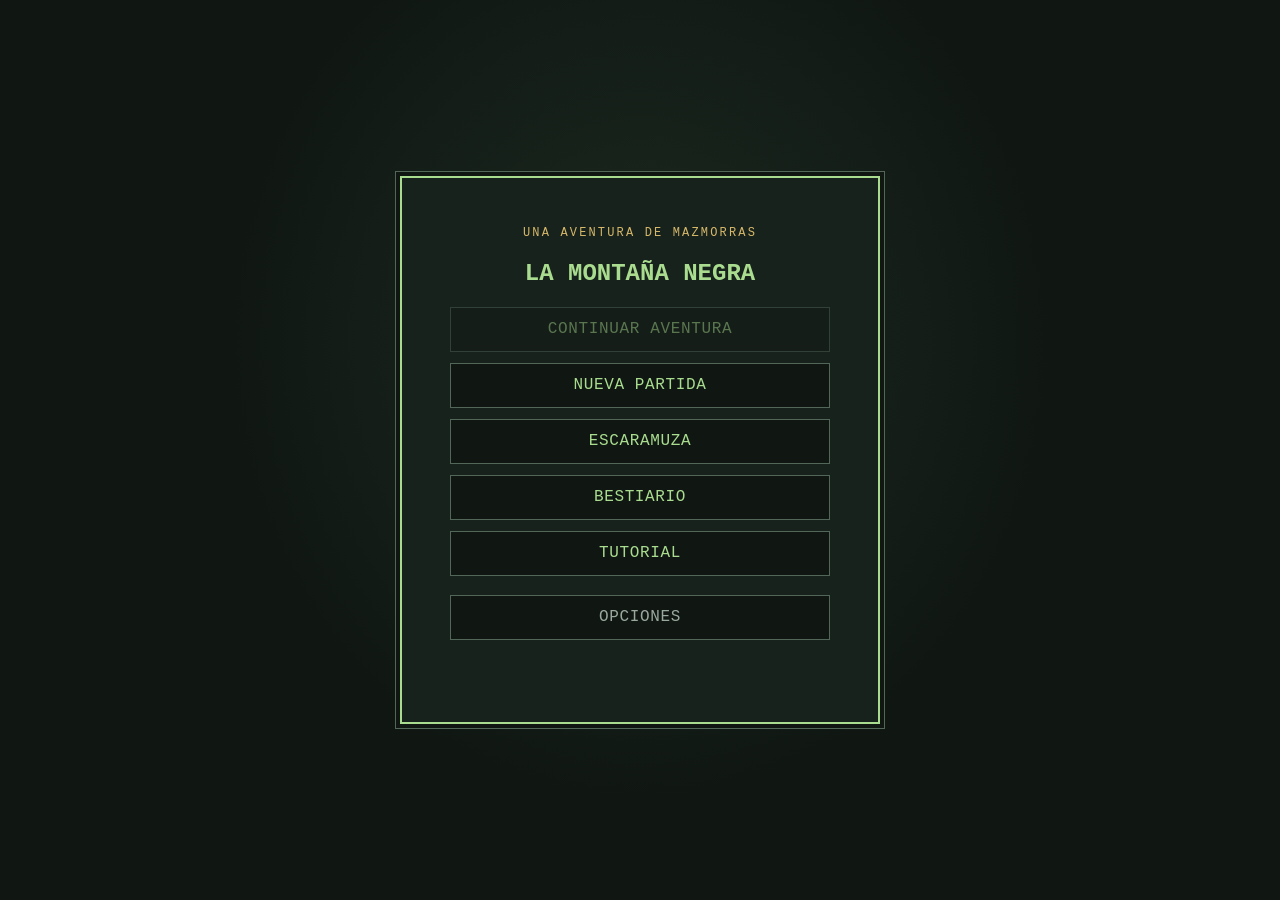
<file: juego/index.html>
<!doctype html>
<html lang="es">
  <head>
    <meta charset="utf-8">
    <meta name="viewport" content="width=device-width, initial-scale=1">
    <meta name="theme-color" content="#101713">
    <title>Juego</title>
    <link rel="stylesheet" href="styles.css">
  </head>
  <body>
    <main class="main-menu-screen" id="main-menu-screen" aria-labelledby="main-menu-title">
      <section class="main-menu-panel">
        <p class="main-menu-eyebrow">Una aventura de mazmorras</p>
        <h2 id="main-menu-title">LA MONTAÑA NEGRA</h2>
        <!--<p class="main-menu-subtitle">El destino del grupo está en tus manos.</p>-->
        <nav class="main-menu-options" aria-label="Menú principal">
          <button class="main-menu-button" type="button" data-menu-action="continue" disabled>Continuar aventura</button>
          <button class="main-menu-button" type="button" data-menu-action="new">Nueva partida</button>
          <button class="main-menu-button" type="button" data-menu-action="skirmish">Escaramuza</button>
          <button class="main-menu-button" type="button" data-menu-action="bestiary">Bestiario</button>
          <button class="main-menu-button" type="button" data-menu-action="tutorial">Tutorial</button>
          <button class="main-menu-button main-menu-button-secondary" type="button" data-menu-action="options">Opciones</button>
        </nav>
        <p class="main-menu-status" aria-live="polite"></p>
      </section>
    </main>

    <main class="bestiary-screen" id="bestiary-screen" aria-labelledby="bestiary-title" hidden>
      <section class="bestiary-page">
        <header class="bestiary-header">
          <p class="main-menu-eyebrow">Guía de criaturas y aventureros</p>
          <h1 id="bestiary-title">Bestiario</h1>
        </header>
        <div class="bestiary-list"></div>
        <button class="main-menu-button bestiary-back" type="button">Volver al menú</button>
      </section>
    </main>

    <dialog class="character-story-dialog" aria-labelledby="character-story-title">
      <header class="character-story-header">
        <div>
          <p class="character-story-eyebrow">Crónicas de los elegidos</p>
          <h2 id="character-story-title"></h2>
        </div>
        <button class="character-story-close" type="button" aria-label="Cerrar trasfondo">&times;</button>
      </header>
      <article class="character-story-content"></article>
    </dialog>

    <dialog class="adventure-intro-dialog" aria-label="Introducción a la mazmorra">
      <img class="adventure-intro-image" alt="" hidden>
      <p class="adventure-intro-description"></p>
      <button class="adventure-enter" type="button">Entrar en la mazmorra</button>
    </dialog>

    <dialog class="story-mode-dialog story-notice-dialog" aria-labelledby="story-mode-title">
      <p class="story-mode-eyebrow">Crónicas de la Montaña Negra</p>
      <h2 id="story-mode-title"></h2>
      <img class="story-mode-image" alt="" hidden>
      <p class="story-mode-text"></p>
      <p class="story-mode-page" aria-live="polite"></p>
      <nav class="story-mode-controls" aria-label="Páginas de la historia">
        <button class="story-mode-previous" type="button">Anterior</button>
        <button class="story-mode-next" type="button">Siguiente</button>
        <button class="story-mode-close" type="button">Volver al menú</button>
      </nav>
    </dialog>

    <dialog class="tutorial-dialog" aria-labelledby="tutorial-title">
      <header class="tutorial-header">
        <div>
          <p class="main-menu-eyebrow">Manual del aventurero</p>
          <h2 id="tutorial-title">Tutorial</h2>
        </div>
        <button class="tutorial-close-icon" type="button" aria-label="Cerrar tutorial">&times;</button>
      </header>
      <article class="tutorial-content">
        <section>
          <h3>Movimiento</h3>
          <p>Usa las flechas del panel o las teclas de dirección para mover al grupo por los pasillos. Cada casilla recorrida consume una ración. Si no queda comida, cada aliado vivo pierde 10 puntos de poder por paso.</p>
          <p>El mapa se descubre mientras avanzas. Al encontrar un punto de interés, el grupo se detiene y muestra un aviso antes de permitirte continuar.</p>
        </section>
        <section>
          <h3>Combate</h3>
          <p>Al encontrar enemigos puedes comenzar el combate o huir cuando esa opción esté disponible. El orden de la formación determina quién está al frente. Las armas tienen alcances distintos: si un aliado no alcanza a ningún enemigo, tendrá que pasar el turno o usar otra acción disponible.</p>
          <p>Los ataques pueden fallar. Cada aliado obtiene puntos de acción segun su agilidad: ataque basico 2 PA, dirigido 3, area 4, cubrirse 1 y cambiar equipo 2. Puedes hacer varias acciones antes de terminar el turno; el poder sigue siendo un recurso aparte para las habilidades y recupera 3 puntos al comenzar cada turno.</p>
          <p>Si te cubres y terminas el turno con PA sobrantes, contraatacas con un golpe basico al primer enemigo que te acierte. Algunos ataques reducen el poder enemigo; los perfiles con absorcionPoder recuperan parte del poder drenado.</p>
          <p>Algunas habilidades tambien pueden curar, danar atributos o aplicar efectos como veneno, quemadura y paralisis.</p>
        </section>
        <section>
          <h3>Formación</h3>
          <p>Usa las flechas a los lados del nombre para cambiar el orden del grupo fuera del combate. La posición afecta las bonificaciones grupales y quién queda expuesto en primera línea. Los aliados caídos quedan fuera de combate y no actúan.</p>
        </section>
        <section>
          <h3>Botín y equipo</h3>
          <p>Al derrotar enemigos, el grupo recibe una ración por cada enemigo derrotado. El equipo que aparezca como botín se puede enviar al inventario desde el panel de encuentro. Los cofres pueden contener objetos, monedas y raciones.</p>
          <p>Desde el inventario puedes equipar armas, armaduras y objetos especiales. Las armas y armaduras usadas en combate pierden eficacia con el tiempo; compara su estado antes de cambiar el equipo.</p>
        </section>
        <section>
          <h3>Exploración automática</h3>
          <p>Actívala en Opciones para que el grupo busque el punto de interés pendiente más cercano por un camino transitable. La marcha se detiene al encontrar un POI para que decidas qué hacer. El combate automático se configura por separado.</p>
        </section>
        <section>
          <h3>Escaramuza e historia</h3>
          <p>Escaramuza es una expedición roguelike: escala enemigos y encuentros al avanzar, coloca un jefe cada dos niveles y conserva cofres y trampas. No incluye POI narrativos ni vendedores aleatorios.</p>
          <p>Historia usa mapas diseñados a mano y POI colocados en coordenadas fijas para contar escenas con imágenes y texto. Los encuentros normales siguen apareciendo aleatoriamente.</p>
        </section>
      </article>
      <footer class="tutorial-footer">
        <button class="tutorial-close" type="button">Volver al menú</button>
      </footer>
    </dialog>

    <dialog class="adventure-intro-dialog level-transition-dialog" aria-label="Nivel 2">
      <button class="adventure-enter level-transition-close" type="button">Cerrar</button>
    </dialog>

    <div class="game-view" id="game-view" hidden>
      <header class="game-topbar">
        <button
          class="game-menu-toggle"
          type="button"
          aria-label="Abrir menú de juego"
          aria-expanded="false"
          aria-controls="game-menu-panel"
        >
          <span></span><span></span><span></span>
        </button>
        <p class="game-topbar-title">Aventura</p>
        <div class="game-topbar-resources" aria-label="Recursos del grupo">
          <p class="inventory-currency" aria-live="polite">Monedas: 0 &#129689;</p>
          <p class="inventory-provisions" aria-live="polite">Raciones: 0</p>
          <p class="inventory-fatigue" aria-live="polite">Fatiga: 0/6</p>
        </div>
        <nav class="game-menu-panel" id="game-menu-panel" aria-label="Menú de juego" hidden>
          <button class="game-menu-return" type="button">Salir al menú principal</button>
        </nav>
      </header>
    <main class="game-screen" aria-label="Interfaz del juego">
      <aside class="interface-column interface-column-left" aria-label="Inventario compartido del grupo">
        <button class="inventory-rest" type="button" disabled>Descansar</button>
        <ol class="inventory-grid" aria-label="Espacios del inventario"></ol>
      </aside>
      <section class="interface-center" aria-label="Área principal del juego">
        <section class="scene-panel" aria-label="Escena del juego y futuros encuentros">
          <figure class="exploration-scene" hidden>
            <img class="exploration-scene-image" alt="">
          </figure>
          <div class="encounter-enemies" role="list" aria-label="Enemigos del encuentro" hidden></div>
        </section>
        <section class="event-panel" aria-label="Mensajes del juego">
          <div class="event-log" role="log" aria-live="polite" aria-relevant="additions text">
            <p class="event-log-placeholder">Los acontecimientos del juego aparecerán aquí.</p>
          </div>
        </section>
      </section>
      <aside class="interface-column interface-column-right" aria-label="Mapa y controles de movimiento">
        <section class="map-panel" aria-label="Mapa de la mazmorra">
          <h2 class="map-panel-title">Mapa</h2>
          <div class="map-display" aria-label="Mapa de la mazmorra" aria-live="polite"></div>
        </section>
        <nav class="movement-panel" aria-label="Controles de dirección">
          <button class="direction-button direction-up" data-direction="up" type="button" aria-label="Mover al norte" title="Mover al norte" disabled>&#x2191;</button>
          <button class="direction-button direction-left" data-direction="left" type="button" aria-label="Mover al oeste" title="Mover al oeste" disabled>&#x2190;</button>
          <button class="direction-button direction-down" data-direction="down" type="button" aria-label="Mover al sur" title="Mover al sur" disabled>&#x2193;</button>
          <button class="direction-button direction-right" data-direction="right" type="button" aria-label="Mover al este" title="Mover al este" disabled>&#x2192;</button>
        </nav>
      </aside>
    </main>

    <section class="player-bar" aria-label="Pantalla de grupo">
      <article class="player-card" data-character-id="caballero-maldito" aria-roledescription="tarjeta de aliado">
        <div class="player-card-header">
          <div class="player-card-name-row"><h2 class="character-open">Caballero</h2></div>
        </div>
        <div class="player-card-resources" aria-label="Recursos del personaje"></div>
        <div class="player-card-progression" role="progressbar" aria-valuemin="0" aria-valuenow="0" aria-valuemax="100">
          <span class="player-experience-label"></span>
          <span class="player-experience-track"><span class="player-experience-fill"></span></span>
        </div>
        <div class="player-equipment" aria-label="Equipo equipado">
          <button class="player-equipment-slot" type="button" data-equipment-slot="armadura" aria-label="Espacio de armadura vacío" title="Armadura" disabled></button>
          <button class="player-equipment-slot" type="button" data-equipment-slot="arma" aria-label="Espacio de arma vacío" title="Arma" disabled></button>
          <button class="player-equipment-slot" type="button" data-equipment-slot="especial" aria-label="Espacio de ítem especial vacío" title="Ítem especial" disabled></button>
        </div>
      </article>
      <article class="player-card" data-character-id="bruja" aria-roledescription="tarjeta de aliado">
        <div class="player-card-header">
          <div class="player-card-name-row"><h2 class="character-open">Bruja</h2></div>
        </div>
        <div class="player-card-resources" aria-label="Recursos del personaje"></div>
        <div class="player-card-progression" role="progressbar" aria-valuemin="0" aria-valuenow="0" aria-valuemax="100">
          <span class="player-experience-label"></span>
          <span class="player-experience-track"><span class="player-experience-fill"></span></span>
        </div>
        <div class="player-equipment" aria-label="Equipo equipado">
          <button class="player-equipment-slot" type="button" data-equipment-slot="armadura" aria-label="Espacio de armadura vacío" title="Armadura" disabled></button>
          <button class="player-equipment-slot" type="button" data-equipment-slot="arma" aria-label="Espacio de arma vacío" title="Arma" disabled></button>
          <button class="player-equipment-slot" type="button" data-equipment-slot="especial" aria-label="Espacio de ítem especial vacío" title="Ítem especial" disabled></button>
        </div>
      </article>
      <article class="player-card" data-character-id="sacerdote-condenado" aria-roledescription="tarjeta de aliado">
        <div class="player-card-header">
          <div class="player-card-name-row"><h2 class="character-open">Sacerdote</h2></div>
        </div>
        <div class="player-card-resources" aria-label="Recursos del personaje"></div>
        <div class="player-card-progression" role="progressbar" aria-valuemin="0" aria-valuenow="0" aria-valuemax="100">
          <span class="player-experience-label"></span>
          <span class="player-experience-track"><span class="player-experience-fill"></span></span>
        </div>
        <div class="player-equipment" aria-label="Equipo equipado">
          <button class="player-equipment-slot" type="button" data-equipment-slot="armadura" aria-label="Espacio de armadura vacío" title="Armadura" disabled></button>
          <button class="player-equipment-slot" type="button" data-equipment-slot="arma" aria-label="Espacio de arma vacío" title="Arma" disabled></button>
          <button class="player-equipment-slot" type="button" data-equipment-slot="especial" aria-label="Espacio de ítem especial vacío" title="Ítem especial" disabled></button>
        </div>
      </article>
      <article class="player-card" data-character-id="asesino" aria-roledescription="tarjeta de aliado">
        <div class="player-card-header">
          <div class="player-card-name-row"><h2 class="character-open">Asesino</h2></div>
        </div>
        <div class="player-card-resources" aria-label="Recursos del personaje"></div>
        <div class="player-card-progression" role="progressbar" aria-valuemin="0" aria-valuenow="0" aria-valuemax="100">
          <span class="player-experience-label"></span>
          <span class="player-experience-track"><span class="player-experience-fill"></span></span>
        </div>
        <div class="player-equipment" aria-label="Equipo equipado">
          <button class="player-equipment-slot" type="button" data-equipment-slot="armadura" aria-label="Espacio de armadura vacío" title="Armadura" disabled></button>
          <button class="player-equipment-slot" type="button" data-equipment-slot="arma" aria-label="Espacio de arma vacío" title="Arma" disabled></button>
          <button class="player-equipment-slot" type="button" data-equipment-slot="especial" aria-label="Espacio de ítem especial vacío" title="Ítem especial" disabled></button>
        </div>
      </article>
    </section>
    </div>

    <dialog class="character-dialog" aria-labelledby="character-dialog-title">
      <div class="character-dialog-header">
        <div>
          <p class="character-dialog-eyebrow">Ficha de personaje</p>
          <img class="dialog-portrait" alt="">
          <button class="character-story-open" type="button">Historia</button>
          <h2 id="character-dialog-title"></h2>
          <p class="character-meta"></p>
        </div>
        <button class="dialog-close" type="button" aria-label="Cerrar ficha">&times;</button>
      </div>
      <p class="provisional-note">Los porcentajes y cantidades de las habilidades quedan pendientes de definir.</p>

      <section class="dialog-section" aria-labelledby="character-resources-title">
        <h3 id="character-resources-title">Recursos</h3>
        <dl class="character-resources">
          <div><dt>Vida</dt><dd data-resource="vida">Por definir</dd></div>
          <div><dt>Cordura</dt><dd data-resource="cordura">Por definir</dd></div>
          <div><dt>Poder</dt><dd data-resource="poder">Por definir</dd></div>
        </dl>
      </section>

      <section class="dialog-section" aria-labelledby="character-attributes-title">
        <h3 id="character-attributes-title">Atributos</h3>
        <p class="skill-points">Los atributos mejoran mediante el equipo.</p>
        <ul class="attribute-list"></ul>
      </section>

      <section class="dialog-section" aria-labelledby="character-equipment-title">
        <h3 id="character-equipment-title">Equipo</h3>
        <dl class="equipment-list">
          <div><dt>Arma</dt><dd data-equipment="arma">Sin equipo</dd></div>
          <div><dt>Armadura</dt><dd data-equipment="armadura">Sin equipo</dd></div>
          <div><dt>Ítem especial</dt><dd data-equipment="especial">Sin equipo</dd></div>
        </dl>
      </section>

      <section class="dialog-section" aria-labelledby="character-passive-title">
        <h3 id="character-passive-title">Pasiva</h3>
        <p class="character-passive"></p>
      </section>

      <section class="dialog-section" aria-labelledby="character-buff-title">
        <h3 id="character-buff-title">Habilidad de grupo</h3>
        <p class="character-buff"></p>
      </section>
      <div class="character-dialog-actions">
        <button class="dialog-accept" type="button">Cerrar</button>
      </div>
    </dialog>
    <dialog class="equipment-actions-dialog" aria-labelledby="equipment-actions-title">
      <h2 id="equipment-actions-title"></h2>
      <p class="equipment-actions-description"></p>
      <div class="equipment-actions">
        <button class="equipment-unequip" type="button">Desequipar al inventario</button>
        <button class="equipment-drop" type="button">Soltar (descartar)</button>
        <button class="equipment-actions-close" type="button">Cerrar</button>
      </div>
    </dialog>
    <dialog class="inventory-item-dialog" aria-labelledby="inventory-item-title">
      <h2 id="inventory-item-title"></h2>
      <p class="inventory-item-description"></p>
      <img class="inventory-item-image" alt="" hidden>
      <div class="inventory-character-options" aria-label="Personajes que pueden recibir el objeto" hidden></div>
      <div class="inventory-item-actions">
        <button class="inventory-equip-use" type="button">Equipar</button>
        <button class="inventory-drop" type="button">Soltar</button>
        <button class="inventory-item-close" type="button">Cerrar</button>
      </div>
    </dialog>
    <dialog class="poi-dialog" aria-labelledby="poi-dialog-title">
      <div class="poi-dialog-header">
        <p class="poi-dialog-eyebrow">Encuentro en la mazmorra</p>
        <h2 class="poi-title" id="poi-dialog-title"></h2>
      </div>
      <img class="poi-image" alt="" hidden>
      <p class="poi-description"></p>
      <div class="poi-dialog-actions">
        <button class="poi-action" type="button" hidden></button>
        <button class="poi-storage" type="button" hidden>Guardar</button>
        <button class="encounter-start" type="button" hidden>Comenzar encuentro</button>
        <button class="encounter-flee" type="button" hidden>Huir</button>
        <button class="poi-close" type="button">Cerrar</button>
      </div>
    </dialog>
    <dialog class="merchant-dialog" aria-labelledby="merchant-title">
      <header class="merchant-header">
        <div><p class="poi-dialog-eyebrow">Comerciante de la mazmorra</p><h2 id="merchant-title">Mercader enano</h2></div>
        <p class="merchant-balance" aria-live="polite"></p>
      </header>
      <p class="merchant-message" aria-live="polite">Revisa el género o vende lo que ya no necesites.</p>
      <div class="merchant-columns">
        <section><h3>Mercancía</h3><div class="merchant-stock" aria-label="Mercancía del vendedor"></div></section>
        <section><h3>Inventario del grupo</h3><div class="merchant-inventory" aria-label="Objetos del grupo"></div></section>
      </div>
      <button class="merchant-close" type="button">Cerrar</button>
    </dialog>
    <dialog class="storage-dialog" aria-labelledby="storage-title">
      <h2 id="storage-title">Cofre compartido</h2>
      <div class="storage-columns">
        <section><h3>Inventario del grupo</h3><div class="storage-backpack" aria-label="Objetos disponibles para guardar"></div></section>
        <section><h3>Cofre</h3><div class="storage-items" aria-label="Objetos guardados"></div></section>
      </div>
      <button class="storage-close" type="button">Volver</button>
    </dialog>
    <dialog class="rest-confirm-dialog" aria-labelledby="rest-confirm-title">
      <h2 id="rest-confirm-title">¿Quieres descansar?</h2>
      <img src="recursos/imagen/especiales/fogata_r.jpg" alt="Una fogata en un refugio de piedra">
      <p>Recuperarás todos tus recursos, pero consumirás 10 provisiones.</p>
      <div class="rest-confirm-actions">
        <button class="rest-confirm-accept" type="button">Aceptar</button>
        <button class="rest-confirm-cancel" type="button">Cancelar</button>
      </div>
    </dialog>
    <dialog class="character-death-dialog" aria-labelledby="character-death-title">
      <h2 id="character-death-title">Un aliado ha caído</h2>
      <img class="character-death-image" src="recursos/imagen/historia/tumba_1.png" alt="Una tumba en la oscuridad">
      <p class="character-death-description"></p>
      <button class="character-death-close" type="button">Cerrar</button>
    </dialog>
    <dialog class="combat-action-dialog" aria-labelledby="combat-action-title">
      <h2 id="combat-action-title"></h2>
      <p class="combat-action-status"></p>
      <div class="combat-action-options" aria-label="Ataques disponibles"></div>
    </dialog>
    <dialog class="options-dialog" aria-labelledby="options-title">
      <h2 id="options-title">Opciones</h2>
      <label class="options-toggle" for="automatic-combat-toggle">
        <input id="automatic-combat-toggle" type="checkbox" role="switch" aria-checked="false">
        <span>Combate automático</span>
      </label>
      <label class="options-toggle" for="automatic-exploration-toggle">
        <input id="automatic-exploration-toggle" type="checkbox" role="switch" aria-checked="false">
        <span>Exploración automática</span>
      </label>
      <label class="options-toggle" for="music-toggle">
        <input id="music-toggle" type="checkbox" role="switch" aria-checked="true">
        <span>Música</span>
      </label>
      <button class="options-close options-resource-open" type="button">Cargar recurso</button>
      <button class="options-close options-poi-open" type="button">Cargar POI</button>
      <button class="options-close options-map-open" type="button">Cargar mapa</button>
      <button class="options-close options-back" type="button">Volver</button>
    </dialog>
    <dialog class="resource-editor-dialog" aria-labelledby="resource-editor-title">
      <h2 id="resource-editor-title">Cargar recurso</h2>
      <label class="resource-field">
        <span>Que quieres cargar</span>
        <select class="resource-kind">
          <option value="arma">Arma</option>
          <option value="armadura">Armadura</option>
          <option value="especial">Objeto especial</option>
          <option value="consumible">Consumible</option>
          <option value="humano">Enemigo humano</option>
          <option value="criatura">Criatura</option>
          <option value="poi">Punto de interés</option>
          <option value="mapa">Mapa</option>
        </select>
      </label>
      <form class="resource-form">
        <div class="resource-fields"></div>
        <p class="resource-status" role="status" aria-live="polite"></p>
        <div class="resource-actions">
          <button class="resource-save" type="submit">Guardar recurso</button>
          <button class="resource-close" type="button">Volver</button>
        </div>
      </form>
    </dialog>
    <script src="item/progresionEquipo.js" defer></script>
    <script src="item/item.js" defer></script>
    <script src="item/hechizosRestauracion.js" defer></script>
    <script src="item/propiedadesArmadura.js" defer></script>
    <script src="item/propiedadesAnillo.js" defer></script>
    <script src="item/armadurasBase.js" defer></script>
    <script src="item/armasBase.js" defer></script>
    <script src="item/objetosEspecialesBase.js" defer></script>
    <script src="item/consumiblesBase.js" defer></script>
    <script src="item/itemsBase.js" defer></script>
    <script src="combate/probabilidades.js" defer></script>
    <script src="enemigo/enemigo.js" defer></script>
    <script src="enemigo/criaturasBase.js" defer></script>
    <script src="enemigo/enemigosBase.js" defer></script>
    <script src="datos/puntosInteresBase.js" defer></script>
    <script src="datos/puntosInteresCreados.js" defer></script>
    <script src="datos/mapasBase.js" defer></script>
    <script src="datos/mapasCreados.js" defer></script>
    <script src="niveles/demo.js" defer></script>
    <script src="niveles/nivel_1.js" defer></script>
    <script src="niveles/nivel_2.js" defer></script>
    <script src="app/recurso-editor.js" defer></script>
    <script src="personaje/personaje.js" defer></script>
    <script src="personaje/personajesBase.js" defer></script>
    <script src="historias/trasfondos.js" defer></script>
    <script src="personaje/personajes.js" defer></script>
    <script src="personaje/progresion.js" defer></script>
    <script src="audio/sonidos.js" defer></script>
    <script src="audio/musica.js" defer></script>
    <script src="inventario/inventario.js" defer></script>
    <script src="personaje/equipo.js" defer></script>
    <script src="personaje/modalPersonaje.js" defer></script>
    <script src="combate/combate.js" defer></script>
    <script src="exploracion/generadorMazmorra.js" defer></script>
    <script src="exploracion/mazmorra.js" defer></script>
    <script src="comercio/vendedor.js" defer></script>
    <script src="app/menu.js" defer></script>
  </body>
</html>
</file>
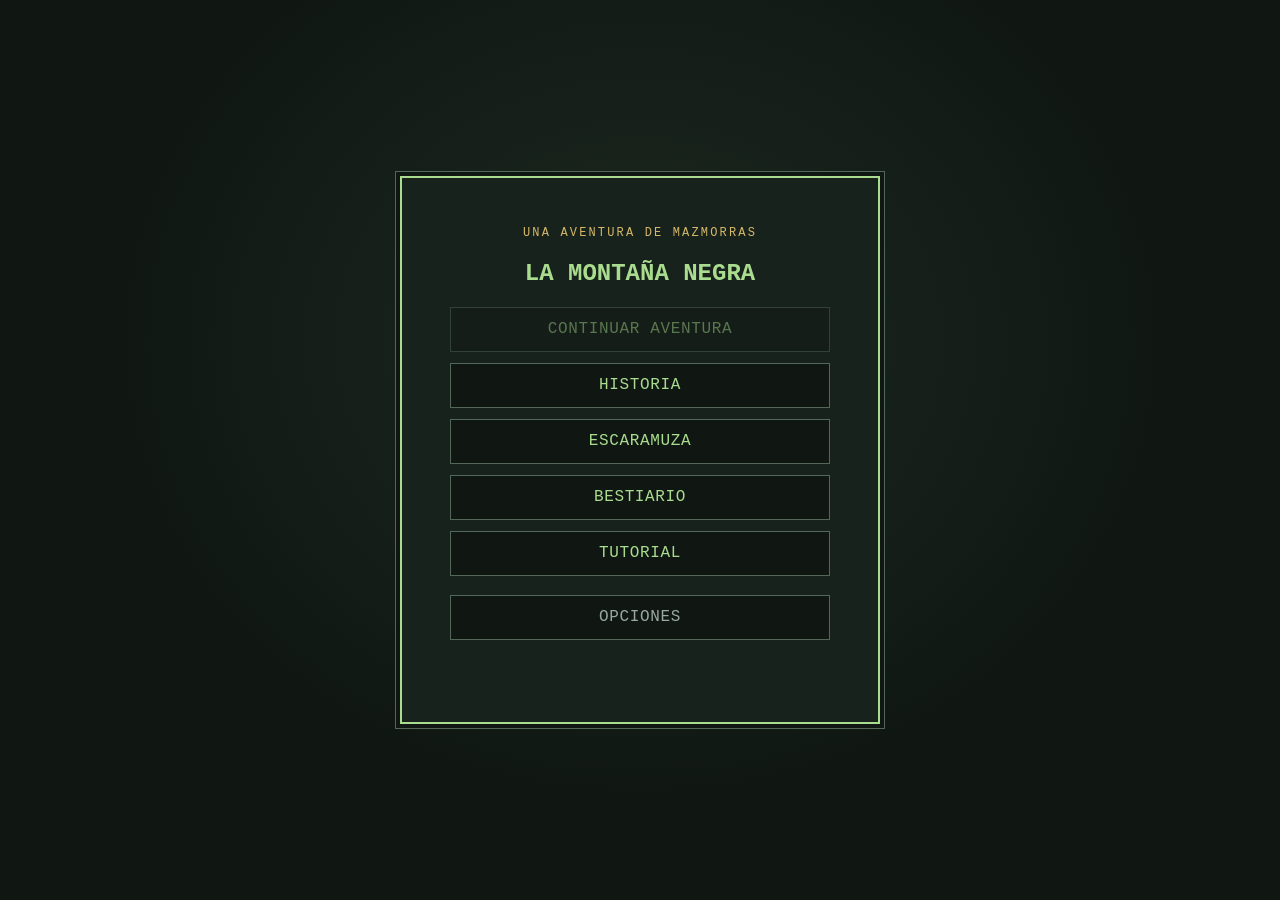
<file: juego_phone/index.html>
<!doctype html>
<html lang="es">
  <head>
    <meta charset="utf-8">
    <meta name="viewport" content="width=device-width, initial-scale=1">
    <meta name="theme-color" content="#101713">
    <title>Juego</title>
    <link rel="stylesheet" href="styles.css">
  </head>
  <body>
    <main class="main-menu-screen" id="main-menu-screen" aria-labelledby="main-menu-title">
      <section class="main-menu-panel">
        <p class="main-menu-eyebrow">Una aventura de mazmorras</p>
        <h2 id="main-menu-title">LA MONTAÑA NEGRA</h2>
        <!--<p class="main-menu-subtitle">El destino del grupo está en tus manos.</p>-->
        <nav class="main-menu-options" aria-label="Menú principal">
          <button class="main-menu-button" type="button" data-menu-action="continue" disabled>Continuar aventura</button>
          <button class="main-menu-button" type="button" data-menu-action="new">Historia</button>
          <button class="main-menu-button" type="button" data-menu-action="skirmish">Escaramuza</button>
          <button class="main-menu-button" type="button" data-menu-action="bestiary">Bestiario</button>
          <button class="main-menu-button" type="button" data-menu-action="tutorial">Tutorial</button>
          <button class="main-menu-button main-menu-button-secondary" type="button" data-menu-action="options">Opciones</button>
        </nav>
        <p class="main-menu-status" aria-live="polite"></p>
      </section>
    </main>

    <main class="bestiary-screen" id="bestiary-screen" aria-labelledby="bestiary-title" hidden>
      <section class="bestiary-page">
        <header class="bestiary-header">
          <p class="main-menu-eyebrow">Guía de criaturas y aventureros</p>
          <h1 id="bestiary-title">Bestiario</h1>
        </header>
        <div class="bestiary-list"></div>
        <button class="main-menu-button bestiary-back" type="button">Volver al menú</button>
      </section>
    </main>

    <dialog class="character-story-dialog" aria-labelledby="character-story-title">
      <header class="character-story-header">
        <div>
          <p class="character-story-eyebrow">Crónicas de los elegidos</p>
          <h2 id="character-story-title"></h2>
        </div>
        <button class="character-story-close" type="button" aria-label="Cerrar trasfondo">&times;</button>
      </header>
      <article class="character-story-content"></article>
    </dialog>

    <dialog class="phone-character-select-dialog" aria-labelledby="phone-character-select-title">
      <h2 id="phone-character-select-title">Elige a tu aventurero</h2>
      <p>En esta expedición controlarás a un solo personaje.</p>
      <div class="phone-character-options"></div>
          <button class="main-menu-button phone-character-select-back" type="button">Volver</button>
    </dialog>

    <dialog class="story-mode-dialog story-notice-dialog" aria-labelledby="story-mode-title">
      <p class="story-mode-eyebrow">Crónicas de la Montaña Negra</p>
      <h2 id="story-mode-title"></h2>
      <img class="story-mode-image" alt="" hidden>
      <p class="story-mode-text"></p>
      <p class="story-mode-page" aria-live="polite"></p>
      <nav class="story-mode-controls" aria-label="Páginas de la historia">
        <button class="story-mode-previous" type="button">Anterior</button>
        <button class="story-mode-next" type="button">Siguiente</button>
        <button class="story-mode-close" type="button">Volver al menú</button>
      </nav>
    </dialog>

    <dialog class="adventure-intro-dialog" aria-label="Introducción a la mazmorra">
      <img class="adventure-intro-image" alt="" hidden>
      <p class="adventure-intro-description"></p>
      <button class="adventure-enter" type="button">Entrar en la mazmorra</button>
    </dialog>

    <dialog class="tutorial-dialog" aria-labelledby="tutorial-title">
      <header class="tutorial-header">
        <div>
          <p class="main-menu-eyebrow">Manual del aventurero</p>
          <h2 id="tutorial-title">Tutorial</h2>
        </div>
        <button class="tutorial-close-icon" type="button" aria-label="Cerrar tutorial">&times;</button>
      </header>
      <article class="tutorial-content">
        <section>
          <h3>Movimiento</h3>
          <p>Usa las flechas del panel o las teclas de dirección para mover al grupo. Se consume una ración cada cinco casillas. Sin comida, la fatiga aumenta cada cinco pasos y eleva el riesgo de emboscada; comer reduce la fatiga.</p>
          <p>El mapa se descubre mientras avanzas. Al encontrar un punto de interés, el grupo se detiene y muestra un aviso antes de permitirte continuar.</p>
        </section>
        <section>
          <h3>Combate</h3>
          <p>Al comenzar cada turno recibes PA según tu agilidad efectiva: 3 + 1 por cada 3 puntos de agilidad, hasta un máximo de 6. Un ataque básico cuesta 2 PA, uno dirigido 3 y uno de área 4. Cubrirte o usar un consumible cuesta 1 PA; cambiar equipo cuesta 2. Puedes encadenar acciones mientras tengas PA o terminar el turno. Si te cubres y terminas el turno con PA restantes, los guardas para contraatacar al primer enemigo que te acierte. La tarjeta muestra tus PA disponibles y cada ataque indica su daño aproximado y los costes de PA y poder. El poder recupera 3 puntos al comienzo de cada turno. El alcance limita a qué fila enemiga puedes atacar.</p>
          <p>Los ataques pueden fallar. Las habilidades especiales consumen poder; algunos ataques también pueden curar, dañar atributos o aplicar efectos como veneno, quemadura y parálisis.</p>
        </section>
        <section>
          <h3>Formación</h3>
          <p>En esta versión controlas un solo personaje. Si muere, queda fuera de combate y no puede revivirse; la poción de resurrección está deshabilitada.</p>
        </section>
        <section>
          <h3>Botín y equipo</h3>
          <p>Al derrotar enemigos, el grupo recibe una ración por cada enemigo derrotado. El equipo que aparezca como botín se puede enviar al inventario desde el panel de encuentro. Los cofres pueden contener objetos, monedas y raciones. La cordura reduce gradualmente la eficacia de combate, pero no hace que el personaje pierda el turno ni huya automáticamente.</p>
          <p>Desde el inventario puedes equipar armas, armaduras y objetos especiales. Las armas y armaduras usadas en combate pierden eficacia con el tiempo; compara su estado antes de cambiar el equipo.</p>
        </section>
        <section>
          <h3>Exploración automática</h3>
          <p>Actívala en Opciones para que el grupo busque el punto de interés pendiente más cercano por un camino transitable. La marcha se detiene al encontrar un POI para que decidas qué hacer. El combate automático se configura por separado.</p>
        </section>
        <section>
          <h3>Escaramuza e historia</h3>
          <p>Escaramuza es una expedición roguelike: escala enemigos y encuentros al avanzar, coloca un jefe cada dos niveles y conserva cofres y trampas. No incluye POI narrativos ni vendedores aleatorios.</p>
          <p>Historia usa mapas diseñados a mano y POI colocados en coordenadas fijas para contar escenas con imágenes y texto. Los encuentros normales siguen apareciendo aleatoriamente.</p>
        </section>
      </article>
      <footer class="tutorial-footer">
        <button class="tutorial-close" type="button">Volver al menú</button>
      </footer>
    </dialog>

    <dialog class="adventure-intro-dialog level-transition-dialog" aria-label="Nivel 2">
      <button class="adventure-enter level-transition-close" type="button">Cerrar</button>
    </dialog>

    <div class="game-view" id="game-view" hidden>
      <header class="game-topbar">
        <button
          class="game-menu-toggle"
          type="button"
          aria-label="Abrir menú de juego"
          aria-expanded="false"
          aria-controls="game-menu-panel"
        >
          <span></span><span></span><span></span>
        </button>
        <p class="game-topbar-title">Nivel 1</p>
        <div class="game-topbar-resources" aria-label="Recursos del grupo">
          <p class="inventory-currency" aria-live="polite">Monedas: 0 &#129689;</p>
          <p class="inventory-provisions" aria-live="polite">Raciones: 0</p>
          <p class="inventory-fatigue" aria-live="polite">Fatiga: 0/6</p>
        </div>
        <nav class="game-menu-panel" id="game-menu-panel" aria-label="Menú de juego" hidden>
          <button class="game-menu-return" type="button">Salir al menú principal</button>
        </nav>
      </header>
    <main class="game-screen" aria-label="Interfaz del juego">
      <aside class="interface-column interface-column-left" aria-label="Inventario compartido del grupo">
        <button class="inventory-rest" type="button" disabled>Descansar</button>
        <ol class="inventory-grid" aria-label="Espacios del inventario"></ol>
      </aside>
      <section class="interface-center" aria-label="Área principal del juego">
        <section class="scene-panel" aria-label="Escena del juego y futuros encuentros">
          <figure class="exploration-scene" hidden>
            <img class="exploration-scene-image" alt="">
          </figure>
          <div class="encounter-enemies" role="list" aria-label="Enemigos del encuentro" hidden></div>
          <div class="phone-notice" role="status" aria-live="polite" hidden></div>
        </section>
      </section>
      <aside class="interface-column interface-column-right" aria-label="Mapa y controles de movimiento">
        <section class="map-panel" aria-label="Mapa de la mazmorra">
          <h2 class="map-panel-title">Mapa</h2>
          <div class="map-display" aria-label="Mapa de la mazmorra" aria-live="polite"></div>
        </section>
        <nav class="movement-panel" aria-label="Controles de dirección">
          <button class="direction-button direction-up" data-direction="up" type="button" aria-label="Mover al norte" title="Mover al norte" disabled>&#x2191;</button>
          <button class="direction-button direction-left" data-direction="left" type="button" aria-label="Mover al oeste" title="Mover al oeste" disabled>&#x2190;</button>
          <button class="direction-button direction-down" data-direction="down" type="button" aria-label="Mover al sur" title="Mover al sur" disabled>&#x2193;</button>
          <button class="direction-button direction-right" data-direction="right" type="button" aria-label="Mover al este" title="Mover al este" disabled>&#x2192;</button>
        </nav>
      </aside>
    </main>

    <section class="player-bar" aria-label="Pantalla de grupo">
      <article class="player-card" data-character-id="caballero-maldito" aria-roledescription="tarjeta de aliado">
        <div class="player-card-header">
          <div class="player-card-name-row"><h2 class="character-open">Caballero</h2></div>
        </div>
        <div class="player-card-resources" aria-label="Recursos del personaje"></div>
        <div class="player-card-progression" role="progressbar" aria-valuemin="0" aria-valuenow="0" aria-valuemax="100">
          <span class="player-experience-label"></span>
          <span class="player-experience-track"><span class="player-experience-fill"></span></span>
        </div>
        <div class="player-equipment" aria-label="Equipo equipado">
          <button class="player-equipment-slot" type="button" data-equipment-slot="armadura" aria-label="Espacio de armadura vacío" title="Armadura" disabled></button>
          <button class="player-equipment-slot" type="button" data-equipment-slot="arma" aria-label="Espacio de arma vacío" title="Arma" disabled></button>
          <button class="player-equipment-slot" type="button" data-equipment-slot="especial" aria-label="Espacio de ítem especial vacío" title="Ítem especial" disabled></button>
        </div>
      </article>
      <article class="player-card" data-character-id="bruja" aria-roledescription="tarjeta de aliado">
        <div class="player-card-header">
          <div class="player-card-name-row"><h2 class="character-open">Bruja</h2></div>
        </div>
        <div class="player-card-resources" aria-label="Recursos del personaje"></div>
        <div class="player-card-progression" role="progressbar" aria-valuemin="0" aria-valuenow="0" aria-valuemax="100">
          <span class="player-experience-label"></span>
          <span class="player-experience-track"><span class="player-experience-fill"></span></span>
        </div>
        <div class="player-equipment" aria-label="Equipo equipado">
          <button class="player-equipment-slot" type="button" data-equipment-slot="armadura" aria-label="Espacio de armadura vacío" title="Armadura" disabled></button>
          <button class="player-equipment-slot" type="button" data-equipment-slot="arma" aria-label="Espacio de arma vacío" title="Arma" disabled></button>
          <button class="player-equipment-slot" type="button" data-equipment-slot="especial" aria-label="Espacio de ítem especial vacío" title="Ítem especial" disabled></button>
        </div>
      </article>
      <article class="player-card" data-character-id="sacerdote-condenado" aria-roledescription="tarjeta de aliado">
        <div class="player-card-header">
          <div class="player-card-name-row"><h2 class="character-open">Sacerdote</h2></div>
        </div>
        <div class="player-card-resources" aria-label="Recursos del personaje"></div>
        <div class="player-card-progression" role="progressbar" aria-valuemin="0" aria-valuenow="0" aria-valuemax="100">
          <span class="player-experience-label"></span>
          <span class="player-experience-track"><span class="player-experience-fill"></span></span>
        </div>
        <div class="player-equipment" aria-label="Equipo equipado">
          <button class="player-equipment-slot" type="button" data-equipment-slot="armadura" aria-label="Espacio de armadura vacío" title="Armadura" disabled></button>
          <button class="player-equipment-slot" type="button" data-equipment-slot="arma" aria-label="Espacio de arma vacío" title="Arma" disabled></button>
          <button class="player-equipment-slot" type="button" data-equipment-slot="especial" aria-label="Espacio de ítem especial vacío" title="Ítem especial" disabled></button>
        </div>
      </article>
      <article class="player-card" data-character-id="asesino" aria-roledescription="tarjeta de aliado">
        <div class="player-card-header">
          <div class="player-card-name-row"><h2 class="character-open">Asesino</h2></div>
        </div>
        <div class="player-card-resources" aria-label="Recursos del personaje"></div>
        <div class="player-card-progression" role="progressbar" aria-valuemin="0" aria-valuenow="0" aria-valuemax="100">
          <span class="player-experience-label"></span>
          <span class="player-experience-track"><span class="player-experience-fill"></span></span>
        </div>
        <div class="player-equipment" aria-label="Equipo equipado">
          <button class="player-equipment-slot" type="button" data-equipment-slot="armadura" aria-label="Espacio de armadura vacío" title="Armadura" disabled></button>
          <button class="player-equipment-slot" type="button" data-equipment-slot="arma" aria-label="Espacio de arma vacío" title="Arma" disabled></button>
          <button class="player-equipment-slot" type="button" data-equipment-slot="especial" aria-label="Espacio de ítem especial vacío" title="Ítem especial" disabled></button>
        </div>
      </article>
    </section>
    </div>

    <dialog class="character-dialog" aria-labelledby="character-dialog-title">
      <div class="character-dialog-header">
        <div>
          <p class="character-dialog-eyebrow">Ficha de personaje</p>
          <img class="dialog-portrait" alt="">
          <button class="character-story-open" type="button">Historia</button>
          <h2 id="character-dialog-title"></h2>
          <p class="character-meta"></p>
        </div>
        <button class="dialog-close" type="button" aria-label="Cerrar ficha">&times;</button>
      </div>
      <p class="provisional-note">Los porcentajes y cantidades de las habilidades quedan pendientes de definir.</p>

      <section class="dialog-section" aria-labelledby="character-resources-title">
        <h3 id="character-resources-title">Recursos</h3>
        <dl class="character-resources">
          <div><dt>Vida</dt><dd data-resource="vida">Por definir</dd></div>
          <div><dt>Cordura</dt><dd data-resource="cordura">Por definir</dd></div>
          <div><dt>Poder</dt><dd data-resource="poder">Por definir</dd></div>
        </dl>
      </section>

      <section class="dialog-section" aria-labelledby="character-attributes-title">
        <h3 id="character-attributes-title">Atributos</h3>
        <p class="skill-points">Los atributos mejoran mediante el equipo.</p>
        <ul class="attribute-list"></ul>
      </section>

      <section class="dialog-section" aria-labelledby="character-equipment-title">
        <h3 id="character-equipment-title">Equipo</h3>
        <dl class="equipment-list">
          <div><dt>Arma</dt><dd data-equipment="arma">Sin equipo</dd></div>
          <div><dt>Armadura</dt><dd data-equipment="armadura">Sin equipo</dd></div>
          <div><dt>Ítem especial</dt><dd data-equipment="especial">Sin equipo</dd></div>
        </dl>
      </section>

      <section class="dialog-section" aria-labelledby="character-passive-title">
        <h3 id="character-passive-title">Pasiva</h3>
        <p class="character-passive"></p>
      </section>

      <section class="dialog-section" aria-labelledby="character-buff-title">
        <h3 id="character-buff-title">Habilidad de grupo</h3>
        <p class="character-buff"></p>
      </section>
      <div class="character-dialog-actions">
        <button class="dialog-accept" type="button">Cerrar</button>
      </div>
    </dialog>
    <dialog class="equipment-actions-dialog" aria-labelledby="equipment-actions-title">
      <h2 id="equipment-actions-title"></h2>
      <p class="equipment-actions-description"></p>
      <div class="equipment-actions">
        <button class="equipment-unequip" type="button">Desequipar al inventario</button>
        <button class="equipment-drop" type="button">Soltar (descartar)</button>
        <button class="equipment-actions-close" type="button">Cerrar</button>
      </div>
    </dialog>
    <dialog class="inventory-item-dialog" aria-labelledby="inventory-item-title">
      <h2 id="inventory-item-title"></h2>
      <p class="inventory-item-description"></p>
      <img class="inventory-item-image" alt="" hidden>
      <div class="inventory-character-options" aria-label="Personajes que pueden recibir el objeto" hidden></div>
      <div class="inventory-item-actions">
        <button class="inventory-equip-use" type="button">Equipar</button>
        <button class="inventory-drop" type="button">Soltar</button>
        <button class="inventory-item-close" type="button">Cerrar</button>
      </div>
    </dialog>
    <dialog class="poi-dialog" aria-labelledby="poi-dialog-title">
      <div class="poi-dialog-header">
        <p class="poi-dialog-eyebrow">Encuentro en la mazmorra</p>
        <h2 class="poi-title" id="poi-dialog-title"></h2>
      </div>
      <img class="poi-image" alt="" hidden>
      <p class="poi-description"></p>
      <div class="poi-dialog-actions">
        <button class="poi-action" type="button" hidden></button>
        <button class="poi-storage" type="button" hidden>Guardar</button>
        <button class="encounter-start" type="button" hidden>Comenzar encuentro</button>
        <button class="poi-close" type="button">Cerrar</button>
      </div>
    </dialog>
    <dialog class="merchant-dialog" aria-labelledby="merchant-title">
      <header class="merchant-header">
        <div><p class="poi-dialog-eyebrow">Comerciante de la mazmorra</p><h2 id="merchant-title">Mercader enano</h2></div>
        <p class="merchant-balance" aria-live="polite"></p>
      </header>
      <p class="merchant-message" aria-live="polite">Revisa el género o vende lo que ya no necesites.</p>
      <div class="merchant-columns">
        <section><h3>Mercancía</h3><div class="merchant-stock" aria-label="Mercancía del vendedor"></div></section>
        <section><h3>Inventario del grupo</h3><div class="merchant-inventory" aria-label="Objetos del grupo"></div></section>
      </div>
      <button class="merchant-close" type="button">Cerrar</button>
    </dialog>
    <dialog class="storage-dialog" aria-labelledby="storage-title">
      <h2 id="storage-title">Cofre compartido</h2>
      <div class="storage-columns">
        <section><h3>Inventario del grupo</h3><div class="storage-backpack" aria-label="Objetos disponibles para guardar"></div></section>
        <section><h3>Cofre</h3><div class="storage-items" aria-label="Objetos guardados"></div></section>
      </div>
      <button class="storage-close" type="button">Volver</button>
    </dialog>
    <dialog class="rest-confirm-dialog" aria-labelledby="rest-confirm-title">
      <h2 id="rest-confirm-title">¿Quieres descansar?</h2>
      <img src="recursos/imagen/especiales/fogata_r.jpg" alt="Una fogata en un refugio de piedra">
      <p>Recuperarás todos tus recursos, pero consumirás 10 provisiones.</p>
      <div class="rest-confirm-actions">
        <button class="rest-confirm-accept" type="button">Aceptar</button>
        <button class="rest-confirm-cancel" type="button">Cancelar</button>
      </div>
    </dialog>
    <dialog class="character-death-dialog" aria-labelledby="character-death-title">
      <h2 id="character-death-title">Has muerto</h2>
      <img class="character-death-image" src="recursos/imagen/historia/tumba_1.png" alt="Una tumba en la oscuridad">
      <p class="character-death-description"></p>
      <button class="character-death-close" type="button">Cerrar</button>
    </dialog>
    <dialog class="combat-action-dialog" aria-labelledby="combat-action-title">
      <h2 id="combat-action-title"></h2>
      <p class="combat-action-status"></p>
      <div class="combat-action-options" aria-label="Ataques disponibles"></div>
    </dialog>
    <dialog class="options-dialog" aria-labelledby="options-title">
      <h2 id="options-title">Opciones</h2>
      <label class="options-toggle" for="automatic-combat-toggle">
        <input id="automatic-combat-toggle" type="checkbox" role="switch" aria-checked="false">
        <span>Combate automático</span>
      </label>
      <label class="options-toggle" for="automatic-exploration-toggle">
        <input id="automatic-exploration-toggle" type="checkbox" role="switch" aria-checked="false">
        <span>Exploración automática</span>
      </label>
      <label class="options-toggle" for="music-toggle">
        <input id="music-toggle" type="checkbox" role="switch" aria-checked="true">
        <span>Música</span>
      </label>
      <button class="options-close options-resource-open" type="button">Cargar recurso</button>
      <button class="options-close options-poi-open" type="button">Cargar POI</button>
      <button class="options-close options-map-open" type="button">Cargar mapa</button>
      <button class="options-close options-back" type="button">Volver</button>
    </dialog>
    <dialog class="resource-editor-dialog" aria-labelledby="resource-editor-title">
      <h2 id="resource-editor-title">Cargar recurso</h2>
      <label class="resource-field">
        <span>Que quieres cargar</span>
        <select class="resource-kind">
          <option value="arma">Arma</option>
          <option value="armadura">Armadura</option>
          <option value="especial">Objeto especial</option>
          <option value="consumible">Consumible</option>
          <option value="humano">Enemigo humano</option>
          <option value="criatura">Criatura</option>
          <option value="poi">Punto de interés</option>
          <option value="mapa">Mapa</option>
        </select>
      </label>
      <form class="resource-form">
        <div class="resource-fields"></div>
        <p class="resource-status" role="status" aria-live="polite"></p>
        <div class="resource-actions">
          <button class="resource-save" type="submit">Guardar recurso</button>
          <button class="resource-close" type="button">Volver</button>
        </div>
      </form>
    </dialog>
    <script src="general/notificaciones.js" defer></script>
    <script src="item/progresionEquipo.js" defer></script>
    <script src="item/item.js" defer></script>
    <script src="item/hechizosRestauracion.js" defer></script>
    <script src="item/propiedadesArmadura.js" defer></script>
    <script src="item/propiedadesAnillo.js" defer></script>
    <script src="item/armadurasBase.js" defer></script>
    <script src="item/armasBase.js" defer></script>
    <script src="item/objetosEspecialesBase.js" defer></script>
    <script src="item/consumiblesBase.js" defer></script>
    <script src="item/itemsBase.js" defer></script>
    <script src="combate/probabilidades.js" defer></script>
    <script src="enemigo/enemigo.js" defer></script>
    <script src="enemigo/criaturasBase.js" defer></script>
    <script src="enemigo/enemigosBase.js" defer></script>
    <script src="datos/puntosInteresBase.js" defer></script>
    <script src="datos/puntosInteresCreados.js" defer></script>
    <script src="datos/mapasBase.js" defer></script>
    <script src="datos/mapasCreados.js" defer></script>
    <script src="niveles/demo.js" defer></script>
    <script src="niveles/nivel_1.js" defer></script>
    <script src="niveles/nivel_2.js" defer></script>
    <script src="app/recurso-editor.js" defer></script>
    <script src="personaje/personaje.js" defer></script>
    <script src="personaje/personajesBase.js" defer></script>
    <script src="historias/trasfondos.js" defer></script>
    <script src="personaje/personajes.js" defer></script>
    <script src="personaje/progresion.js" defer></script>
    <script src="audio/sonidos.js" defer></script>
    <script src="audio/musica.js" defer></script>
    <script src="inventario/inventario.js" defer></script>
    <script src="personaje/equipo.js" defer></script>
    <script src="personaje/modalPersonaje.js" defer></script>
    <script src="combate/combate.js?v=2" defer></script>
    <script src="exploracion/generadorMazmorra.js" defer></script>
    <script src="exploracion/mazmorra.js" defer></script>
    <script src="comercio/vendedor.js" defer></script>
    <script src="app/menu.js" defer></script>
  </body>
</html>
</file>
<file: juego/styles.css>
:root {
  color-scheme: dark;
  font-family: "Consolas", "Courier New", monospace;
  background: #101713;
  color: #a9dc8e;
  font-synthesis: none;
  text-rendering: optimizeLegibility;
  -webkit-font-smoothing: antialiased;
  -moz-osx-font-smoothing: grayscale;

  --panel-gap: 1rem;
  --side-panel-width: 200px;
  --app-max-width: 1004px;
  --cursor-default: url("data:image/svg+xml,%3Csvg xmlns='http://www.w3.org/2000/svg' width='24' height='24' viewBox='0 0 24 24'%3E%3Cpath fill='%23101713' d='M2 1h3v3h3v3h3v3h3v3h3v3h3v3h-3v3h-3v-3h-3v-3h-3v-3H8v-3H5V7H2z'/%3E%3Cpath fill='%23a9dc8e' d='M4 3h1v3h3v3h3v3h3v3h3v3h3v1h-3v2h-1v-3h-3v-3h-3v-3H9V9H6V6H4z'/%3E%3C/svg%3E") 2 2, auto;
  --cursor-pointer: url("data:image/svg+xml,%3Csvg xmlns='http://www.w3.org/2000/svg' width='24' height='24' viewBox='0 0 24 24'%3E%3Cpath fill='%23101713' d='M8 2h3v7h2V4h3v5h2V6h3v4h2v8l-4 5H9l-5-7v-3h3l1 2z'/%3E%3Cpath fill='%23a9dc8e' d='M10 4h1v7h4V6h1v7h3V8h1v7h2v3l-3 4h-9l-4-6v-1h2l2 3z'/%3E%3C/svg%3E") 8 2, pointer;
}

* {
  box-sizing: border-box;
  border-radius: 0;
  scrollbar-width: thin;
  scrollbar-color: #405044 transparent;
}

button,
input,
select,
textarea {
  font-family: inherit;
}

[hidden] {
  display: none !important;
}

*::-webkit-scrollbar {
  width: 5px;
  height: 5px;
}

*::-webkit-scrollbar-track {
  background: transparent;
}

*::-webkit-scrollbar-thumb {
  border-radius: 0;
  background: #405044;
}

*::-webkit-scrollbar-thumb:hover {
  background: #68786d;
}

button:not(:disabled),
summary,
.player-card,
.chosen-character-card {
  cursor: var(--cursor-pointer);
}

html,
body {
  width: 100%;
  min-height: 100%;
  margin: 0;
}

body {
  display: flex;
  flex-direction: column;
  align-items: center;
  height: 100vh;
  height: 100dvh;
  overflow: hidden;
  cursor: var(--cursor-default);
}

.main-menu-screen,
.chosen-characters-screen,
.bestiary-screen,
.game-view {
  width: min(100%, var(--app-max-width));
  margin-inline: auto;
}

.main-menu-screen,
.chosen-characters-screen,
.bestiary-screen {
  min-height: 0;
  flex: 1 1 auto;
  overflow: auto;
  background:
    radial-gradient(ellipse at 50% 38%, rgb(52 78 59 / 34%), transparent 58%),
    #101713;
}

.main-menu-screen {
  display: grid;
  place-items: center;
  padding: 2rem 1rem;
}

.main-menu-panel {
  width: min(30rem, 100%);
  padding: clamp(1.5rem, 6vw, 3rem);
  border: 2px double #a9dc8e;
  background: #18221c;
  box-shadow: 0 0 0 4px #101713, 0 0 0 5px #526758;
  text-align: center;
}

.main-menu-eyebrow,
.chosen-character-class {
  margin: 0 0 0.5rem;
  color: #d6b86a;
  font-size: 0.75rem;
  letter-spacing: 0.18em;
  text-transform: uppercase;
}

.main-menu-panel h1,
.chosen-characters-header h1 {
  margin: 0;
  color: #a9dc8e;
  font-size: clamp(2rem, 8vw, 3.25rem);
  letter-spacing: 0.12em;
  text-transform: uppercase;
  text-shadow: 0 0 0.65rem rgb(169 220 142 / 30%);
}

.main-menu-subtitle {
  margin: 0.75rem 0 2rem;
  color: #d6b86a;
  line-height: 1.6;
}

.main-menu-options {
  display: grid;
  gap: 0.7rem;
}

.main-menu-button,
.interface-button,
.game-menu-return,
.exit-notice-close {
  min-height: 2.8rem;
  padding: 0.7rem 1rem;
  border: 1px solid #526758;
  background: #101713;
  color: #a9dc8e;
  font: inherit;
  letter-spacing: 0.04em;
  text-transform: uppercase;
  cursor: pointer;
}

.main-menu-button:hover:not(:disabled),
.interface-button:hover,
.game-menu-return:hover,
.exit-notice-close:hover {
  border-color: #a9dc8e;
  background: #243328;
}

.main-menu-button:focus-visible,
.interface-button:focus-visible,
.game-menu-toggle:focus-visible,
.game-menu-return:focus-visible,
.exit-notice-close:focus-visible {
  outline: 2px solid #e8eee9;
  outline-offset: 3px;
}

.main-menu-button:disabled {
  opacity: 0.45;
  cursor: not-allowed;
}

.main-menu-button-secondary {
  margin-top: 0.5rem;
  border-color: #526758;
  color: #9aa99e;
}

.main-menu-status {
  min-height: 1.25em;
  margin: 1rem 0 0;
  color: #d6b86a;
  font-size: 0.9rem;
}

.chosen-characters-screen {
  display: flex;
  flex-direction: column;
  gap: clamp(0.5rem, 1.5vh, 1rem);
  padding: clamp(0.65rem, 2vh, 1.25rem) clamp(0.75rem, 2vw, 1.5rem);
}

.chosen-characters-header {
  display: flex;
  flex: 0 0 auto;
  align-items: center;
  justify-content: space-between;
  gap: 1rem;
  min-height: 0;
  padding: clamp(0.5rem, 1.5vh, 0.9rem) clamp(0.75rem, 2vw, 1.25rem);
  border: 2px double #a9dc8e;
  background: #18221c;
  box-shadow: 0 0 0 3px #101713, 0 0 0 4px #526758;
}

.chosen-characters-header h1 {
  font-size: clamp(1.6rem, 5vw, 2.5rem);
}

.chosen-characters-grid {
  display: grid;
  flex: 1 1 auto;
  grid-template-rows: repeat(2, minmax(0, 1fr));
  grid-template-columns: repeat(2, minmax(0, 1fr));
  gap: clamp(0.5rem, 1.5vh, 1rem);
  width: min(72rem, 100%);
  height: auto;
  min-height: 0;
  margin: 0 auto;
}

.chosen-character-card {
  position: relative;
  z-index: 0;
  display: grid;
  grid-template-columns: minmax(7rem, 35%) minmax(0, 1fr);
  min-width: 0;
  min-height: 0;
  overflow: hidden;
  border: 1px solid #526758;
  background: #18221c;
  cursor: var(--cursor-pointer);
  transform: translateY(0) scale(1);
  transition: transform 180ms ease, border-color 180ms ease, box-shadow 180ms ease;
}

.chosen-character-card:hover,
.chosen-character-card:focus-visible {
  z-index: 1;
  border-color: #a9dc8e;
  box-shadow: 0 0 0 3px #101713, 0 0 0 5px #a9dc8e, 0 0 1.1rem rgb(169 220 142 / 40%);
  transform: translateY(-2px) scale(1.025);
}

.chosen-character-card:focus-visible {
  outline: 2px solid #e8eee9;
  outline-offset: 6px;
}

.chosen-character-portrait {
  width: 100%;
  height: 0;
  min-height: 100%;
  object-fit: cover;
}

.chosen-character-content {
  min-width: 0;
  overflow: auto;
  padding: clamp(0.55rem, 1.3vh, 0.85rem);
}

.chosen-character-content h2 {
  margin: 0 0 0.35rem;
  color: #a9dc8e;
  font-size: clamp(0.85rem, 1.5vw, 1.05rem);
  letter-spacing: 0.06em;
  text-transform: uppercase;
}

.chosen-character-content h3 {
  margin: 0.5rem 0 0.2rem;
  color: #d6b86a;
  font-size: clamp(0.82rem, 1.1vw, 0.95rem);
  letter-spacing: 0.08em;
  text-transform: uppercase;
}

.chosen-character-content p:not(.chosen-character-class) {
  margin: 0;
  color: #9aa99e;
  font-size: clamp(0.88rem, 1.15vw, 1rem);
  line-height: 1.45;
}

.chosen-character-content p.chosen-character-prompt {
  color: #a9dc8e;
  font-size: 0.7rem;
  letter-spacing: 0.08em;
  text-transform: uppercase;
}

.game-view {
  display: flex;
  flex: 1 1 auto;
  flex-direction: column;
  min-height: 0;
}

.game-topbar {
  position: relative;
  z-index: 2;
  display: flex;
  flex: 0 0 3.25rem;
  align-items: center;
  gap: 0.8rem;
  padding: 0 0.8rem;
  border-bottom: 1px solid #2c3a30;
  background: #18221c;
}

.game-menu-toggle {
  display: grid;
  width: 2.4rem;
  height: 2.4rem;
  align-content: center;
  justify-items: center;
  gap: 0.28rem;
  padding: 0.4rem;
  border: 1px solid #405044;
  background: #101713;
  cursor: pointer;
}

.game-menu-toggle span {
  display: block;
  width: 1.15rem;
  height: 2px;
  background: #a9dc8e;
}

.game-menu-toggle:hover {
  border-color: #a9dc8e;
}

.game-topbar-title {
  margin: 0;
  color: #a9dc8e;
  font-size: 0.85rem;
  letter-spacing: 0.1em;
  text-transform: uppercase;
}

.game-menu-panel {
  position: absolute;
  top: calc(100% + 1px);
  left: 0.8rem;
  width: min(18rem, calc(100vw - 1.6rem));
  padding: 0.5rem;
  border: 1px solid #405044;
  background: #18221c;
  box-shadow: 0 0.75rem 1.5rem rgb(0 0 0 / 35%);
}

.game-menu-return {
  width: 100%;
  text-align: center;
}

.game-screen {
  display: grid;
  flex: 1;
  grid-template-columns: var(--side-panel-width) minmax(0, 1fr) var(--side-panel-width);
  width: 100%;
  min-height: 0;
}

.interface-column {
  min-width: 0;
  background: #18221c;
}

.interface-column-left {
  display: flex;
  flex-direction: column;
  min-height: 0;
  overflow: hidden;
  padding: 0.5rem;
  border-right: 1px solid #2c3a30;
}

.interface-column-right {
  display: grid;
  grid-template-rows: minmax(0, 7fr) minmax(0, 3fr);
  min-height: 0;
  border-left: 1px solid #2c3a30;
}

.map-panel,
.movement-panel {
  min-width: 0;
  min-height: 0;
  background: #18221c;
}

.map-panel {
  display: flex;
  flex-direction: column;
  overflow: hidden;
  padding: 0.5rem;
}

.map-panel-title {
  margin: 0 0 0.5rem;
  color: #a9dc8e;
  font-size: 0.8rem;
  font-weight: 600;
  letter-spacing: 0.08em;
  text-transform: uppercase;
}

.map-display {
  flex: 1;
  display: flex;
  flex-direction: column;
  min-height: 0;
  align-items: center;
  justify-content: center;
  gap: 0.3rem;
  overflow: hidden;
  border: 1px solid #405044;
  padding: 0.25rem;
  color: #9aa99e;
  font: 0.7rem/1.35 "Consolas", "Courier New", monospace;
}

.dungeon-grid {
  display: grid;
  flex: 0 1 auto;
  grid-template-columns: repeat(7, minmax(0, 1fr));
  grid-template-rows: repeat(7, minmax(0, 1fr));
  width: min(100%, 13rem);
  min-width: 0;
  aspect-ratio: 1;
  gap: 0;
  background: transparent;
}

.dungeon-legend {
  margin: 0;
  color: #9aa99e;
  font-size: 0.58rem;
  text-align: center;
}

.dungeon-cell {
  display: grid;
  box-sizing: border-box;
  min-width: 0;
  min-height: 0;
  place-items: center;
  background: transparent;
  font-size: clamp(0.48rem, 1.1vw, 0.72rem);
}

.dungeon-wall {
  background: transparent;
}

.dungeon-unexplored {
  background: transparent;
}

.dungeon-floor {
  color: transparent;
}

.dungeon-edge-up { border-top: 1px solid #82957e; }
.dungeon-edge-right { border-right: 1px solid #82957e; }
.dungeon-edge-down { border-bottom: 1px solid #82957e; }
.dungeon-edge-left { border-left: 1px solid #82957e; }

.dungeon-edge-up,
.dungeon-edge-right,
.dungeon-edge-down,
.dungeon-edge-left {
  filter: drop-shadow(0 0 1px #25372a);
}

.dungeon-player {
  background: #243c29;
  color: #b4ed90;
  font-weight: 700;
}

.dungeon-exit {
  background: #292b20;
  color: #e0d28b;
  font-weight: 700;
}

.dungeon-poi-marker {
  background: #433522;
  color: #f0c86c;
  font-weight: 700;
}

.dungeon-poi-guardian {
  background: #4a2020;
  color: #ff7770;
  font-weight: 900;
}

.dungeon-poi-vendor {
  background: #34301c;
  color: #f3d66d;
  font-weight: 900;
}

.dungeon-poi-resolved {
  background: #203126;
  color: #8a9d8e;
}

.movement-panel {
  display: grid;
  grid-template-columns: repeat(3, minmax(0, 1fr));
  grid-template-rows: repeat(2, minmax(0, 1fr));
  place-items: stretch;
  gap: 0.15rem;
  padding: 0.35rem;
  border-top: 1px solid #2c3a30;
}

.direction-button {
  display: grid;
  width: 100%;
  height: 100%;
  place-items: center;
  border: 1px solid #405044;
  border-radius: 0;
  background: #101713;
  color: #9aa99e;
  font: 0.95rem/1 "Consolas", "Courier New", monospace;
}

.direction-button:disabled {
  opacity: 0.55;
}

.direction-up {
  grid-column: 2;
  grid-row: 1;
}

.direction-left {
  grid-column: 1;
  grid-row: 2;
}

.direction-down {
  grid-column: 2;
  grid-row: 2;
}

.direction-right {
  grid-column: 3;
  grid-row: 2;
}

.interface-center {
  display: grid;
  grid-template-rows: minmax(0, 1.2fr) minmax(0, 0.8fr);
  gap: 0.35rem;
  min-width: 0;
  min-height: 0;
  padding: 0.35rem;
}

.scene-panel,
.event-panel {
  min-width: 0;
  min-height: 0;
  overflow: hidden;
  border: 1px solid #2c3a30;
  border-radius: 0;
  background: #18221c;
}

.scene-panel {
  display: flex;
  flex-direction: column;
  align-items: center;
  justify-content: center;
  gap: 0.35rem;
  padding: 0.35rem;
}

.exploration-scene {
  display: flex;
  flex: 1 1 auto;
  align-items: center;
  justify-content: center;
  width: 100%;
  min-width: 0;
  min-height: 0;
  margin: 0;
  overflow: hidden;
  background: #101713;
}

.exploration-scene[hidden] {
  display: none;
}

.exploration-scene-image {
  display: block;
  width: auto;
  max-width: none;
  height: 100%;
  max-height: 100%;
  object-fit: cover;
  image-rendering: auto;
  transform: scale(1);
  filter: brightness(1);
  transition: transform 180ms ease-in, filter 180ms ease-in;
  will-change: transform, filter;
}

.exploration-scene-image.is-moving-forward {
  transform: scale(1.16);
  filter: brightness(0.68);
}

.encounter-enemies {
  display: grid;
  flex: 1 1 auto;
  grid-template-columns: repeat(4, minmax(0, 1fr));
  gap: clamp(0.2rem, 0.7vw, 0.55rem);
  width: 100%;
  max-width: 52rem;
  min-height: 0;
  direction: ltr;
}

.poi-dialog {
  width: min(34rem, calc(100% - 2rem));
  max-height: min(90dvh, 640px);
  overflow-y: auto;
  padding: clamp(1.25rem, 4vw, 2rem);
  border: 2px double #a9dc8e;
  background: #18221c;
  color: #a9dc8e;
  text-align: center;
  box-shadow: 0 0 0 4px #101713, 0 0 0 5px #526758;
  font-family: inherit;
}

.poi-dialog::backdrop {
  background: rgb(4 8 5 / 84%);
}

.merchant-dialog {
  width: min(58rem, calc(100% - 2rem));
  max-height: min(90dvh, 720px);
  overflow-y: auto;
  padding: clamp(1rem, 3vw, 1.75rem);
  border: 2px double #a9dc8e;
  border-radius: 0;
  background: #18221c;
  color: #c0e5ad;
  box-shadow: 0 0 0 4px #101713, 0 0 0 5px #526758;
  font: inherit;
}

.merchant-dialog::backdrop { background: rgb(4 8 5 / 84%); }
.merchant-header { display: flex; align-items: center; justify-content: space-between; gap: 1rem; }
.merchant-header h2 { margin: 0; color: #a9dc8e; text-transform: uppercase; }
.merchant-balance { margin: 0; color: #e0bc77; font-weight: 700; }
.merchant-message { min-height: 1.5em; color: #d0d8d1; }
.merchant-columns { display: grid; grid-template-columns: repeat(2, minmax(0, 1fr)); gap: 1rem; }
.merchant-columns section { min-width: 0; border: 1px solid #526758; padding: 0.75rem; }
.merchant-columns h3 { margin: 0 0 0.65rem; color: #a9dc8e; font-size: 0.95rem; text-transform: uppercase; }
.merchant-stock, .merchant-inventory { display: grid; gap: 0.5rem; }
.inventory-rest { padding: 0.18rem 0.4rem; border: 1px solid #78956e; border-radius: 0; background: #1b2a1e; color: #c0e5ad; font: inherit; font-size: 0.78rem; line-height: 1.2; cursor: var(--cursor-pointer); }
.inventory-rest:disabled { opacity: 0.45; cursor: not-allowed; }
.rest-confirm-dialog { width: min(32rem, calc(100% - 2rem)); max-height: 88dvh; overflow-y: auto; padding: 1rem; border: 2px double #a9dc8e; border-radius: 0; background: #18221c; color: #d0d8d1; box-shadow: 0 0 0 4px #101713, 0 0 0 5px #526758; text-align: center; }
.rest-confirm-dialog::backdrop { background: rgb(4 8 5 / 84%); }
.rest-confirm-dialog h2 { margin: 0 0 0.8rem; color: #a9dc8e; font-size: 1.25rem; text-transform: uppercase; }
.rest-confirm-dialog img { display: block; width: 100%; max-height: min(46dvh, 20rem); object-fit: cover; object-position: center; border: 1px solid #526758; }
.rest-confirm-dialog p { margin: 0.8rem 0; }
.rest-confirm-actions { display: flex; justify-content: center; gap: 0.75rem; }
.rest-confirm-actions button { min-width: 8rem; padding: 0.55rem 0.85rem; border: 1px solid #78956e; border-radius: 0; background: #1b2a1e; color: #c0e5ad; font: inherit; text-transform: uppercase; cursor: var(--cursor-pointer); }
.merchant-entry { display: grid; grid-template-columns: minmax(0, 1fr) auto; align-items: center; gap: 0.65rem; padding: 0.5rem; border: 1px solid #34483a; }
.merchant-entry p { margin: 0.15rem 0; color: #d0d8d1; font-size: 0.85rem; }
.merchant-entry button, .merchant-close { padding: 0.5rem 0.8rem; border: 1px solid #78956e; border-radius: 0; background: #1b2a1e; color: #c0e5ad; font: inherit; cursor: var(--cursor-pointer); }
.merchant-entry button:disabled { opacity: 0.45; cursor: not-allowed; }
.merchant-close, .storage-close { min-width: 8rem; padding: 0.5rem 0.8rem; border: 1px solid #78956e; border-radius: 0; background: #1b2a1e; color: #c0e5ad; font: inherit; text-transform: uppercase; cursor: var(--cursor-pointer); }
.storage-dialog { width: min(42rem, calc(100% - 2rem)); max-height: 86dvh; overflow-y: auto; padding: 1rem; border: 2px double #a9dc8e; border-radius: 0; background: #18221c; color: #d0d8d1; box-shadow: 0 0 0 4px #101713, 0 0 0 5px #526758; }
.storage-dialog::backdrop { background: rgb(4 8 5 / 84%); }
.storage-dialog > h2 { margin: 0 0 0.8rem; color: #a9dc8e; text-align: center; text-transform: uppercase; }
.storage-columns { display: grid; grid-template-columns: repeat(2, minmax(0, 1fr)); gap: 1rem; }
.storage-columns section { min-width: 0; border: 1px solid #526758; padding: 0.75rem; }
.storage-columns h3 { margin: 0 0 0.65rem; color: #a9dc8e; font-size: 0.95rem; text-transform: uppercase; }
.storage-backpack, .storage-items { display: grid; gap: 0.5rem; }
.storage-close { display: block; margin: 1rem auto 0; }
@media (max-width: 600px) { .merchant-columns { grid-template-columns: 1fr; } .merchant-header { align-items: flex-start; flex-direction: column; } }

.character-death-dialog {
  display: none;
  width: min(34rem, calc(100% - 2rem));
  max-height: min(90dvh, 640px);
  overflow-y: auto;
  padding: clamp(1.25rem, 4vw, 2rem);
  border: 2px double #a9dc8e;
  border-radius: 0;
  background: #18221c;
  color: #a9dc8e;
  text-align: center;
  box-shadow: 0 0 0 4px #101713, 0 0 0 5px #526758;
  font-family: inherit;
}

.character-death-dialog[open] {
  display: block;
}

.character-death-dialog::backdrop {
  background: rgb(4 8 5 / 84%);
}

.character-death-dialog h2 {
  margin-top: 0;
  text-transform: uppercase;
}

.character-death-image {
  display: block;
  width: min(100%, 20rem);
  max-height: 38vh;
  margin: 0 auto 1rem;
  object-fit: contain;
  image-rendering: pixelated;
}

.character-death-description {
  color: #d0d8d1;
  font-size: 1.1rem;
}

.character-death-close {
  min-width: 8rem;
  padding: 0.65rem 1.4rem;
  border: 1px solid #78956e;
  border-radius: 0;
  background: #1b2a1e;
  color: #c0e5ad;
  font: inherit;
  font-weight: 700;
  text-transform: uppercase;
  cursor: var(--cursor-pointer);
}

.character-death-close:hover,
.character-death-close:focus-visible {
  border-color: #a9dc8e;
  background: #243328;
}

.poi-dialog-header {
  display: flex;
  flex-direction: column;
  gap: 0.35rem;
  margin-bottom: 1rem;
}

.poi-dialog-eyebrow {
  margin: 0;
  color: #9aa99e;
  font-size: 0.75rem;
  letter-spacing: 0.1em;
  text-transform: uppercase;
}

.poi-image {
  display: block;
  width: auto;
  max-width: min(100%, 20rem);
  max-height: min(40vh, 18rem);
  margin: 0 auto 1.25rem;
  object-fit: contain;
  image-rendering: auto;
}

.poi-image[hidden] {
  display: none;
}

.poi-title {
  margin: 0;
  color: #a9dc8e;
  font-size: clamp(1.25rem, 5vw, 1.6rem);
  letter-spacing: 0.08em;
  text-transform: uppercase;
  text-shadow: 0 0 0.65rem rgb(169 220 142 / 30%);
}

.poi-description {
  max-width: 30rem;
  margin: 0 auto;
  color: #d0d8d1;
  font-size: 1.05rem;
  line-height: 1.7;
  overflow-wrap: anywhere;
}

.poi-dialog-actions {
  display: flex;
  justify-content: center;
  gap: 0.75rem;
  margin-top: 1.75rem;
}

.poi-dialog-actions.is-vendor .poi-close { order: 1; }
.poi-dialog-actions.is-vendor .poi-action { order: 2; }
.poi-dialog-actions.is-vendor .poi-storage { order: 3; }

.poi-action,
.poi-storage,
.poi-close,
.encounter-start,
.encounter-flee {
  min-width: 7rem;
  padding: 0.65rem 1.4rem;
  border: 1px solid #78956e;
  border-radius: 0;
  background: #1b2a1e;
  color: #c0e5ad;
  font: inherit;
  font-weight: 700;
  text-transform: uppercase;
  cursor: var(--cursor-pointer);
}

.poi-action:hover,
.poi-storage:hover,
.poi-storage:focus-visible,
.poi-action:focus-visible,
.poi-close:hover,
.poi-close:focus-visible,
.encounter-start:hover:not(:disabled),
.encounter-flee:hover:not(:disabled) {
  border-color: #a9dc8e;
  background: #243328;
}

.poi-action[hidden] {
  display: none;
}
.poi-storage[hidden] { display: none; }

.encounter-enemies[hidden] {
  display: none;
}

.encounter-enemy-card {
  position: relative;
  display: flex;
  min-width: 0;
  height: 100%;
  flex-direction: column;
  align-items: center;
  justify-content: center;
  gap: 0.2rem;
  margin: 0;
  overflow: hidden;
  border: 1px solid #405044;
  background: #101713;
  color: #a9dc8e;
  text-align: center;
  transition: opacity 180ms ease, filter 180ms ease;
}

.encounter-enemy-formation {
  flex: 0 0 auto;
  align-self: flex-start;
  margin: 0.2rem 0 0 0.3rem;
  padding: 0.08rem 0.25rem;
  border: 1px solid #526758;
  color: #a9dc8e;
  font-size: 0.58rem;
  line-height: 1.2;
  text-transform: uppercase;
}

.encounter-enemy-card img {
  display: block;
  flex: 1 1 0;
  width: 100%;
  min-height: 0;
  object-fit: contain;
  image-rendering: auto;
}

.encounter-enemy-health {
  display: grid;
  flex: 0 0 auto;
  grid-template-columns: auto minmax(0, 1fr);
  align-items: center;
  gap: 0.25rem;
  width: calc(100% - 0.5rem);
  padding-top: 0.25rem;
  font-size: clamp(0.5rem, 0.9vw, 0.68rem);
  font-variant-numeric: tabular-nums;
}

.encounter-enemy-health-label {
  white-space: nowrap;
}

.encounter-enemy-health-track {
  height: 0.42rem;
  overflow: hidden;
  border: 1px solid #526758;
  background: #101713;
}

.encounter-enemy-health-fill {
  display: block;
  width: 100%;
  height: 100%;
  background: #a9dc8e;
  transition: width 220ms ease, background-color 220ms ease;
}

.encounter-enemy-card.is-wounded .encounter-enemy-health-fill {
  background: #e0bc77;
}

.encounter-enemy-card.is-critical .encounter-enemy-health-fill {
  background: #cf7062;
}

.encounter-enemy-name {
  width: 100%;
  padding: 0 0.25rem;
  overflow-wrap: anywhere;
  font-size: clamp(0.6rem, 1.2vw, 0.8rem);
}

.encounter-enemy-status {
  min-height: 1.1em;
  color: #e0bc77;
  font-size: 0.65rem;
  font-weight: 700;
  letter-spacing: 0.06em;
  text-transform: uppercase;
}

.encounter-enemy-card.is-fled,
.encounter-enemy-card.is-defeated {
  opacity: 0.45;
  filter: grayscale(1);
}

.encounter-enemy-card.is-attacking img {
  animation: enemy-attack-bounce 600ms ease-out;
}

.encounter-loot-card {
  gap: 0.25rem;
  padding: 0.3rem;
  border-color: #a9dc8e;
  background: #18221c;
}

.encounter-loot-card img {
  flex: 0 1 45%;
  max-height: 45%;
}

.loot-item-icon {
  display: grid;
  flex: 0 1 45%;
  min-height: 0;
  place-items: center;
  color: #a9dc8e;
  font-size: 2rem;
}

.loot-item-details {
  color: #c2e9ae;
  font-size: clamp(0.5rem, 0.9vw, 0.65rem);
  text-transform: uppercase;
}

.loot-take-button {
  max-width: 100%;
  padding: 0.25rem;
  border: 1px solid #a9dc8e;
  border-radius: 0;
  background: #101713;
  color: #a9dc8e;
  font: inherit;
  font-size: clamp(0.48rem, 0.8vw, 0.62rem);
  line-height: 1.2;
  cursor: var(--cursor-pointer);
}

.loot-take-button:hover,
.loot-take-button:focus-visible {
  background: #a9dc8e;
  color: #101713;
}

.encounter-enemy-card.is-taking-damage img {
  animation: enemy-damage-tilt 600ms ease-in-out;
}

.encounter-enemy-card.is-taking-damage::after {
  position: absolute;
  z-index: 1;
  inset: 0;
  background: #e63939;
  content: "";
  opacity: 0;
  pointer-events: none;
  animation: enemy-hit-flash 600ms ease-out;
}

@keyframes enemy-hit-flash {
  0%,
  100% {
    opacity: 0;
  }

  22%,
  48% {
    opacity: 0.58;
  }

  68% {
    opacity: 0.18;
  }
}

@keyframes enemy-attack-bounce {
  0%,
  100% {
    transform: translateY(0);
  }

  45% {
    transform: translateY(-3px);
  }
}

@keyframes enemy-damage-tilt {
  0%,
  100% {
    transform: rotate(0);
  }

  30% {
    transform: rotate(-1.5deg);
  }

  65% {
    transform: rotate(1.5deg);
  }
}

.encounter-start:disabled {
  opacity: 0.65;
  cursor: wait;
}

.event-panel {
  display: flex;
  flex-direction: column;
  padding: 0.35rem 0.5rem;
}

.event-log {
  flex: 1;
  min-height: 0;
  overflow-y: auto;
  scrollbar-gutter: stable;
  color: #a9dc8e;
  font-size: 0.8rem;
  line-height: 1.4;
}

.event-log p {
  margin: 0;
  padding: 0.2rem 0;
  border-bottom: 1px solid #2c3a30;
}

.inventory-grid {
  display: grid;
  flex: 1;
  grid-template-columns: repeat(3, minmax(0, 1fr));
  --inventory-gap: 0.4rem;
  grid-template-rows: repeat(
    5,
    max(3rem, calc((100% - var(--inventory-gap) * 4) / 5))
  );
  grid-auto-rows: max(3rem, calc((100% - var(--inventory-gap) * 4) / 5));
  gap: var(--inventory-gap);
  min-height: 0;
  margin: 0;
  padding: 0;
  overflow-y: auto;
  scrollbar-gutter: stable;
  align-content: start;
  list-style: none;
}

.inventory-currency,
.inventory-provisions,
.inventory-fatigue,
.inventory-rest {
  flex: 0 0 auto;
  box-sizing: border-box;
  width: 100%;
  min-height: 2rem;
  margin: 0 0 0.3rem;
  padding: 0.3rem;
  border: 1px solid #526758;
  font-size: 0.78rem;
  font-weight: 700;
  text-align: center;
}

.inventory-currency { color: #e0bc77; }
.inventory-provisions { color: #c0e5ad; }
.inventory-fatigue { color: #e4a879; }
.inventory-rest { display: flex; align-items: center; justify-content: center; line-height: 1.2; }

.inventory-slot {
  display: flex;
  min-width: 0;
  min-height: 0;
  align-items: center;
  justify-content: center;
  overflow: hidden;
  padding: 0.2rem;
  border: 1px solid #3a4b3e;
  border-radius: 0;
  background: #101713;
  color: #a9dc8e;
  text-align: center;
}

.inventory-item-button {
  display: flex;
  width: 100%;
  height: 100%;
  min-width: 0;
  flex-direction: column;
  align-items: center;
  justify-content: center;
  gap: 0.2rem;
  overflow: hidden;
  padding: 0.1rem;
  border: 0;
  background: transparent;
  color: inherit;
  font: inherit;
  cursor: pointer;
}

.inventory-item-button:hover {
  color: #a9dc8e;
}

.inventory-item-button:focus-visible {
  outline: 2px solid #a9dc8e;
  outline-offset: -2px;
}

.inventory-item-button img {
  width: min(65%, 2.25rem);
  height: min(65%, 2.25rem);
  max-width: 100%;
  max-height: 100%;
  flex: 0 1 auto;
  object-fit: contain;
}

.inventory-slot-name {
  display: none;
}

.inventory-item-icon {
  font-size: 1.25rem;
  line-height: 1;
}

.inventory-slot-index {
  color: #68786d;
  font-size: 0.7rem;
}

.inventory-slot-name {
  overflow: hidden;
  font-size: 0.65rem;
  text-overflow: ellipsis;
  white-space: nowrap;
}

.player-bar {
  display: grid;
  flex: 0 0 160px;
  grid-template-columns: repeat(4, minmax(0, 1fr));
  gap: 0.4rem;
  width: 100%;
  padding: 0.4rem;
  border-top: 1px solid #2c3a30;
  background: #18221c;
}

.player-card {
  position: relative;
  display: flex;
  flex-direction: column;
  min-width: 0;
  gap: 0.25rem;
  padding: 0.4rem;
  border: 1px solid #405044;
  border-radius: 0;
  background: #101713;
  font-family: "Consolas", "Courier New", monospace;
}

.player-card.is-dead {
  border-color: #59615b;
  filter: grayscale(1);
  opacity: 0.5;
  cursor: not-allowed;
}


.player-card:focus-visible {
  outline: 2px solid #a9dc8e;
  outline-offset: 2px;
}

.player-card.is-current-turn {
  border-color: #a9dc8e;
  outline: 2px solid #a9dc8e;
  outline-offset: -2px;
  box-shadow: 0 0 0 2px rgb(169 220 142 / 20%);
}

.player-card-resources {
  display: grid;
  grid-template-columns: repeat(4, minmax(0, 1fr));
  gap: 0.25rem;
}

.player-card-progression {
  display: grid;
  gap: 0.2rem;
  color: #9aa99e;
  font-size: 0.65rem;
  font-variant-numeric: tabular-nums;
}

.player-experience-label {
  line-height: 1;
}

.player-experience-track {
  display: block;
  height: 0.35rem;
  overflow: hidden;
  border-radius: 0;
  background: #2c3a30;
}

.player-experience-fill {
  display: block;
  width: 0;
  height: 100%;
  border-radius: 0;
  background: #a9dc8e;
  transition: width 180ms ease;
}

.player-resource {
  display: flex;
  min-width: 0;
  align-items: center;
  justify-content: center;
  gap: 0.12rem;
  padding: 0.2rem 0.1rem;
  border: 1px solid #2c3a30;
  border-radius: 0;
  background: #18221c;
  color: #a9dc8e;
  font-size: 0.75rem;
  font-variant-numeric: tabular-nums;
}

.player-resource.player-resource-pa {
  border-color: #8c7842;
  background: #29261a;
  color: #f0d276;
  font-weight: 700;
}

.player-equipment {
  display: grid;
  grid-template-columns: repeat(3, minmax(0, 1fr));
  gap: 0.25rem;
}

.player-equipment-slot {
  display: grid;
  min-width: 0;
  aspect-ratio: 2;
  place-items: center;
  overflow: hidden;
  padding: 0.2rem;
  border: 1px solid #3a4b3e;
  border-radius: 0;
  background: #18221c;
  color: #a9dc8e;
  font: inherit;
  font-size: 1rem;
}

.player-equipment-slot:disabled {
  opacity: 1;
}

.player-equipment-slot:not(:disabled):hover {
  border-color: #a9dc8e;
  background: #243328;
}

.player-equipment-slot:focus-visible {
  outline: 2px solid #a9dc8e;
  outline-offset: 2px;
}

.player-equipment-slot img {
  width: min(100%, 1.5rem);
  height: min(100%, 1.5rem);
  max-width: 100%;
  max-height: 100%;
  object-fit: contain;
}

.player-equipment-slot.is-unarmed {
  font-size: 1.25rem;
}

.equipment-actions-dialog {
  width: min(22rem, calc(100% - 2rem));
  padding: 1.25rem;
  border: 2px double #a9dc8e;
  background: #18221c;
  color: #a9dc8e;
  box-shadow: 0 0 0 4px #101713, 0 0 0 5px #526758;
  font-family: inherit;
}

.equipment-actions-dialog::backdrop,
.combat-action-dialog::backdrop,
.inventory-item-dialog::backdrop,
.character-dialog::backdrop,
.character-story-dialog::backdrop,
.exit-notice-dialog::backdrop {
  background: rgb(4 8 5 / 84%);
}

.equipment-actions-dialog h2 {
  margin: 0;
  color: #a9dc8e;
  font-size: 1.1rem;
  letter-spacing: 0.08em;
  text-align: center;
  text-transform: uppercase;
  text-shadow: 0 0 0.65rem rgb(169 220 142 / 30%);
}

.equipment-actions-description {
  margin: 0.75rem 0 1rem;
  color: #d6b86a;
  text-align: center;
}

.equipment-actions {
  display: grid;
  justify-items: center;
  gap: 0.5rem;
}

.equipment-actions button {
  width: min(100%, 15rem);
  padding: 0.5rem 0.65rem;
  border: 1px solid #526758;
  background: #101713;
  color: inherit;
  font: inherit;
  text-align: center;
}

.equipment-actions button:hover {
  border-color: #a9dc8e;
  background: #243328;
}

.equipment-actions button:focus-visible {
  outline: 2px solid #a9dc8e;
  outline-offset: 2px;
}

.combat-action-dialog {
  width: min(24rem, calc(100% - 2rem));
  max-height: 82dvh;
  overflow-y: auto;
  padding: 0.9rem;
  border: 2px double #a9dc8e;
  background: #18221c;
  color: #a9dc8e;
  box-shadow: 0 0 0 4px #101713, 0 0 0 5px #526758;
  font-family: inherit;
}

.combat-action-dialog h2 {
  margin: 0;
  font-size: 1rem;
  letter-spacing: 0.08em;
  text-align: center;
  text-transform: uppercase;
}

.combat-action-status {
  margin: 0.45rem 0 0.65rem;
  color: #9aa99e;
  text-align: center;
}

.combat-action-options {
  display: grid;
  gap: 0.3rem;
  max-height: 64dvh;
  overflow-y: auto;
}

.combat-action-options button {
  padding: 0.42rem 0.55rem;
  border: 1px solid #526758;
  background: #101713;
  color: inherit;
  font: inherit;
  font-size: 0.92rem;
  line-height: 1.2;
  text-align: left;
  cursor: pointer;
}

.combat-action-options button:hover:not(:disabled),
.combat-action-options button:focus-visible {
  border-color: #a9dc8e;
  background: #243328;
}

.combat-action-options button:disabled {
  opacity: 0.45;
  cursor: not-allowed;
}

.inventory-item-dialog {
  width: min(22rem, calc(100% - 2rem));
  height: min(30rem, 90dvh);
  max-height: 90dvh;
  overflow: hidden;
  padding: 1.25rem;
  border: 2px double #a9dc8e;
  background: #18221c;
  color: #a9dc8e;
  text-align: center;
  box-shadow: 0 0 0 4px #101713, 0 0 0 5px #526758;
  font-family: inherit;
}

.inventory-item-dialog[open] {
  display: flex;
  flex-direction: column;
}

.inventory-item-dialog h2 {
  margin: 0;
  color: #a9dc8e;
  font-size: 1.1rem;
  letter-spacing: 0.08em;
  text-transform: uppercase;
  text-shadow: 0 0 0.65rem rgb(169 220 142 / 30%);
}

.inventory-item-description {
  flex: 0 0 auto;
  max-height: 8rem;
  overflow-y: auto;
  margin: 0.75rem 0 1rem;
  color: #d6b86a;
  line-height: 1.6;
  overflow-wrap: anywhere;
}

.inventory-item-image {
  display: block;
  flex: 0 0 auto;
  width: min(100%, 10rem);
  height: min(9rem, 30dvh);
  margin: 0 auto 1rem;
  object-fit: contain;
}

.inventory-item-image[hidden] {
  display: none;
}

.inventory-character-options {
  display: grid;
  flex: 1 1 auto;
  min-height: 0;
  overflow-y: auto;
  gap: 0.5rem;
  margin-bottom: 1rem;
}

.inventory-item-actions {
  display: grid;
  flex: 0 0 auto;
  grid-template-columns: repeat(3, minmax(0, 1fr));
  gap: 0.5rem;
  margin-top: auto;
}

.inventory-item-actions button {
  min-width: 0;
  text-align: center;
}

.inventory-character-options[hidden] {
  display: none;
}

.inventory-character-options button,
.inventory-item-close,
.inventory-item-actions button {
  padding: 0.5rem 0.65rem;
  border: 1px solid #526758;
  border-radius: 0;
  background: #101713;
  color: inherit;
  font: inherit;
  text-align: center;
  cursor: pointer;
}

.inventory-character-options button:hover,
.inventory-item-actions button:hover:not(:disabled) {
  border-color: #a9dc8e;
  background: #243328;
}

.inventory-character-options button:focus-visible,
.inventory-item-actions button:focus-visible,
.inventory-item-close:focus-visible {
  outline: 2px solid #a9dc8e;
  outline-offset: 2px;
}

.inventory-item-actions button:disabled {
  opacity: 0.45;
  cursor: not-allowed;
}

.player-resource-icon {
  line-height: 1;
  font-weight: 700;
}

.player-card.is-moving {
  animation: card-move-emphasis 600ms ease-in-out;
}

@keyframes card-move-emphasis {
  0%,
  100% {
    transform: scale(1);
  }

  45% {
    transform: scale(0.94);
  }
}

.player-card-header {
  display: grid;
  grid-template-columns: 42px minmax(0, 1fr);
  grid-template-rows: auto;
  align-items: center;
  row-gap: 0.25rem;
}

.player-portrait-button {
  grid-column: 1;
  grid-row: 1;
  width: 42px;
  height: 48px;
  padding: 0;
  overflow: hidden;
  border: 1px solid #526758;
  border-radius: 0;
  background: #101713;
  cursor: var(--cursor-pointer);
}

.player-portrait-button:hover:not(:disabled),
.player-portrait-button:focus-visible {
  border-color: #a9dc8e;
  outline: 1px solid #a9dc8e;
  outline-offset: 1px;
}

.player-portrait-button:disabled { cursor: not-allowed; }

.player-card-portrait {
  display: block;
  width: 100%;
  height: 100%;
  object-fit: cover;
  object-position: center top;
  image-rendering: auto;
}

.player-card-name-row {
  grid-column: 2;
  grid-row: 1;
  display: grid;
  grid-template-columns: minmax(0, 1fr);
  align-items: center;
  gap: 0.15rem;
}

.player-card h2 {
  grid-column: 1;
  grid-row: auto;
  min-width: 0;
  min-height: 0;
  margin: 0;
  color: #a9dc8e;
  font-size: 0.9rem;
  font-weight: 600;
  line-height: 1.2;
  letter-spacing: 0.04em;
  text-align: center;
  text-transform: uppercase;
}




.player-card p {
  margin: 0;
  color: #a9dc8e;
  font-size: clamp(1rem, 2vw, 1.4rem);
  font-weight: 700;
}

.player-card.is-attacking {
  animation: card-attack-bounce 600ms ease-out;
}

.player-card.is-taking-damage {
  animation: card-damage-tilt 600ms ease-in-out;
}

.player-card.is-taking-damage::after {
  position: absolute;
  z-index: 5;
  inset: 0;
  background: #e63939;
  content: "";
  opacity: 0;
  pointer-events: none;
  animation: enemy-hit-flash 600ms ease-out;
}

@keyframes card-attack-bounce {
  0%,
  100% {
    transform: translateY(0);
  }

  45% {
    transform: translateY(-4px);
  }
}

@keyframes card-damage-tilt {
  0%,
  100% {
    transform: rotate(0);
  }

  30% {
    transform: rotate(-1deg);
  }

  65% {
    transform: rotate(1deg);
  }
}

.character-dialog {
  width: min(620px, calc(100% - 2rem));
  max-height: min(90dvh, 800px);
  overflow-y: auto;
  padding: clamp(1.25rem, 4vw, 2rem);
  border: 2px double #a9dc8e;
  background: #18221c;
  color: #a9dc8e;
  box-shadow: 0 0 0 4px #101713, 0 0 0 5px #526758;
  font-family: inherit;
}

.character-story-dialog {
  display: none;
  width: min(760px, calc(100% - 2rem));
  height: min(86dvh, 900px);
  max-height: 86dvh;
  overflow: hidden;
  padding: clamp(1rem, 4vw, 2rem);
  border: 2px double #a9dc8e;
  background: #18221c;
  color: #a9dc8e;
  box-shadow: 0 0 0 4px #101713, 0 0 0 5px #526758;
  font-family: inherit;
}

.adventure-intro-dialog {
  display: flex;
  position: fixed;
  inset: 0;
  width: min(100vw, var(--app-max-width));
  height: 100dvh;
  max-width: var(--app-max-width);
  max-height: 100dvh;
  flex-direction: column;
  align-items: center;
  justify-content: flex-end;
  gap: 0.75rem;
  margin: auto;
  padding: clamp(1.25rem, 4vw, 2rem);
  border: 0;
  outline: 2px double #a9dc8e;
  outline-offset: -0.5rem;
  background: #18221c;
  color: #a9dc8e;
  text-align: center;
  font-family: inherit;
}

.story-mode-dialog {
  width: min(480px, calc(100vw - 24px));
  height: min(538px, calc(100dvh - 24px));
  max-width: 480px;
  max-height: 538px;
  box-sizing: border-box;
  overflow-y: auto;
  padding: 1.5rem;
  border: 2px double #a9dc8e;
  border-radius: 0;
  background: #18221c;
  color: #a9dc8e;
  text-align: center;
  font-family: inherit;
}

.story-mode-dialog::backdrop {
  background: rgb(4 8 5 / 84%);
}

.story-mode-dialog h2 {
  color: #d6b86a;
  text-transform: uppercase;
}

.story-mode-close {
  min-height: 2.8rem;
  padding: 0.7rem 1rem;
  border: 1px solid #526758;
  border-radius: 0;
  background: #101713;
  color: #a9dc8e;
  font: inherit;
  cursor: pointer;
}

.story-mode-close:hover,
.story-mode-close:focus-visible {
  border-color: #a9dc8e;
  background: #243328;
}

.story-mode-dialog[open] {
  display: flex;
  flex-direction: column;
  align-items: center;
  gap: 0.6rem;
}

.story-mode-eyebrow {
  margin: 0;
  color: #a9dc8e;
  font-size: 0.78rem;
  letter-spacing: 0.12em;
  text-transform: uppercase;
}

.story-mode-dialog h2,
.story-mode-text,
.story-mode-page {
  margin: 0;
}

.story-mode-image {
  width: 100%;
  min-height: 0;
  max-height: 260px;
  flex: 1 1 auto;
  object-fit: contain;
  background: #0b100c;
}

.story-mode-page {
  color: #d6b86a;
  font-size: 0.85rem;
}

.story-mode-controls {
  display: flex;
  width: 100%;
  flex-wrap: wrap;
  justify-content: center;
  gap: 0.5rem;
}

.story-mode-controls button {
  min-height: 2.7rem;
  padding: 0.55rem 0.8rem;
  border: 1px solid #526758;
  border-radius: 0;
  background: #101713;
  color: #a9dc8e;
  font: inherit;
  cursor: pointer;
}

.story-mode-controls button:hover,
.story-mode-controls button:focus-visible {
  border-color: #a9dc8e;
  background: #243328;
}

.tutorial-dialog {
  width: min(48rem, calc(100% - 2rem));
  max-height: min(88dvh, 760px);
  flex-direction: column;
  gap: 0;
  overflow: hidden;
  padding: 1.25rem;
  border: 2px double #a9dc8e;
  border-radius: 0;
  background: #18221c;
  color: #d8e3d9;
  font-family: inherit;
}

.tutorial-dialog[open] {
  display: flex;
}

.tutorial-dialog::backdrop {
  background: rgb(4 8 5 / 84%);
}

.tutorial-header {
  display: flex;
  align-items: flex-start;
  justify-content: space-between;
  gap: 1rem;
  padding-bottom: 0.75rem;
  border-bottom: 1px solid #526758;
}

.tutorial-header h2 {
  margin: 0;
  color: #a9dc8e;
  text-transform: uppercase;
}

.tutorial-close-icon {
  width: 2.5rem;
  height: 2.5rem;
  border: 1px solid #526758;
  border-radius: 0;
  background: #101713;
  color: #a9dc8e;
  font: inherit;
  font-size: 1.5rem;
  cursor: pointer;
}

.tutorial-content {
  min-height: 0;
  overflow-y: auto;
  padding: 0.25rem 0.75rem 0.5rem 0;
  scrollbar-color: #78956e #101713;
}

.tutorial-content section {
  padding: 0.8rem 0;
  border-bottom: 1px solid #344238;
}

.tutorial-content section:last-child {
  border-bottom: 0;
}

.tutorial-content h3 {
  margin: 0 0 0.4rem;
  color: #d6b86a;
  letter-spacing: 0.08em;
  text-transform: uppercase;
}

.tutorial-content p {
  margin: 0.35rem 0;
  line-height: 1.55;
}

.tutorial-footer {
  display: flex;
  justify-content: center;
  padding-top: 0.75rem;
  border-top: 1px solid #526758;
}

.tutorial-close {
  min-width: min(100%, 15rem);
  min-height: 2.8rem;
  padding: 0.7rem 1rem;
  border: 1px solid #526758;
  border-radius: 0;
  background: #101713;
  color: #a9dc8e;
  font: inherit;
  text-transform: uppercase;
  cursor: pointer;
}

.tutorial-close:hover,
.tutorial-close:focus-visible,
.tutorial-close-icon:hover,
.tutorial-close-icon:focus-visible {
  border-color: #a9dc8e;
  background: #243328;
}

.adventure-intro-dialog:not([open]) {
  display: none;
}

.adventure-intro-dialog::backdrop {
  background: #18221c;
}

.adventure-intro-description {
  margin: 0;
}

.adventure-intro-image {
  display: block;
  max-width: 100%;
  max-height: 40vh;
  object-fit: contain;
}

.adventure-enter {
  width: min(100%, 20rem);
  min-height: 2.8rem;
  margin-top: auto;
  padding: 0.7rem 1rem;
  border: 1px solid #78956e;
  background: #1b2a1e;
  color: #c0e5ad;
  font: inherit;
  text-transform: uppercase;
  cursor: var(--cursor-pointer);
}

.adventure-enter:hover,
.adventure-enter:focus-visible {
  border-color: #a9dc8e;
  background: #243328;
}

.character-story-dialog[open] {
  display: flex;
  flex-direction: column;
}

.character-story-header {
  display: flex;
  flex: 0 0 auto;
  align-items: flex-start;
  justify-content: space-between;
  gap: 1rem;
  padding-bottom: 1rem;
  border-bottom: 1px solid #526758;
}

.character-story-eyebrow {
  margin: 0 0 0.35rem;
  color: #a9dc8e;
  font-size: 0.75rem;
  letter-spacing: 0.1em;
  text-transform: uppercase;
}

.character-story-header h2 {
  margin: 0;
  color: #a9dc8e;
  font-size: clamp(1.1rem, 4vw, 1.5rem);
  letter-spacing: 0.08em;
  text-transform: uppercase;
  text-shadow: 0 0 0.65rem rgb(169 220 142 / 30%);
}

.character-story-close {
  flex: 0 0 auto;
  width: 2.25rem;
  height: 2.25rem;
  border: 1px solid #526758;
  background: #101713;
  color: #a9dc8e;
  font: inherit;
  font-size: 1.4rem;
}

.character-story-content {
  min-height: 0;
  overflow-y: auto;
  padding: 1rem 0.5rem;
  text-align: center;
}

.character-story-content h3 {
  margin: 1.5rem 0 0.75rem;
  color: #d6b86a;
  font-size: 1rem;
  letter-spacing: 0.08em;
  text-transform: uppercase;
}

.character-story-content p {
  max-width: 42rem;
  margin: 0.9rem auto;
  color: #c2cec5;
  font-size: 0.95rem;
  line-height: 1.8;
  white-space: pre-line;
}

.character-story-content img {
  display: block;
  width: min(100%, 42rem);
  max-height: 55dvh;
  margin: 1.5rem auto;
  border: 1px solid #526758;
  object-fit: contain;
}

.character-dialog-header {
  display: flex;
  align-items: flex-start;
  justify-content: space-between;
  gap: 1rem;
  margin-bottom: 1rem;
}

.dialog-portrait {
  width: 5rem;
  height: 5rem;
  margin-top: 0.5rem;
  border: 1px solid #a9dc8e;
  object-fit: cover;
}

.character-story-open {
  display: block;
  margin-top: 0.5rem;
  padding: 0.35rem 0.75rem;
  border: 1px solid #526758;
  background: #101713;
  color: #a9dc8e;
  font: inherit;
  cursor: var(--cursor-pointer);
}

.character-story-open:hover,
.character-story-open:focus-visible {
  border-color: #a9dc8e;
  background: #26372b;
}

.character-dialog-eyebrow {
  margin: 0 0 0.35rem;
  color: #a9dc8e;
  font-size: 0.75rem;
  letter-spacing: 0.1em;
  text-transform: uppercase;
}

.character-dialog-header h2,
.dialog-section h3 {
  margin: 0;
}

.character-dialog-header h2 {
  margin-top: 0.5rem;
  letter-spacing: 0.08em;
  text-transform: uppercase;
}

.dialog-close {
  width: 2.25rem;
  height: 2.25rem;
  border: 1px solid #526758;
  background: #101713;
  color: #a9dc8e;
  font: inherit;
  font-size: 1.4rem;
  cursor: pointer;
}

.character-buff {
  color: #a9dc8e;
  line-height: 1.6;
}

.character-meta {
  margin: 0.4rem 0 0;
  color: #9aa99e;
  font-size: 0.9rem;
}

.provisional-note {
  color: #9aa99e;
  font-size: 0.8rem;
  font-style: italic;
}

.dialog-section {
  margin-top: 1.5rem;
  padding-top: 1rem;
  border-top: 1px solid #526758;
}

.dialog-section h3 {
  margin-bottom: 0.75rem;
  font-size: 1rem;
  color: #d6b86a;
  letter-spacing: 0.08em;
  text-transform: uppercase;
}

.skill-points {
  color: #a9dc8e;
  font-size: 0.9rem;
}

.skill-points strong {
  margin-left: 0.25rem;
}

.attribute-list,
.equipment-list,
.character-resources {
  display: grid;
  gap: 0.5rem;
  margin: 0;
  padding: 0;
  list-style: none;
}

.attribute-row,
.equipment-list > div,
.character-resources > div {
  display: flex;
  align-items: center;
  justify-content: space-between;
  gap: 0.75rem;
  padding: 0.55rem 0.7rem;
  border: 1px solid #405044;
  background: #101713;
}

.attribute-controls {
  display: flex;
  align-items: center;
  gap: 0.6rem;
}

.attribute-point-buttons {
  display: flex;
  gap: 0.25rem;
}

.attribute-value,
.equipment-list dd {
  margin: 0;
  color: #a9dc8e;
}

.attribute-value {
  display: inline-flex;
  align-items: baseline;
  gap: 0.35rem;
  font-variant-numeric: tabular-nums;
}

.attribute-equipment-bonus,
.equipment-stat-bonus {
  color: #d6b86a;
  font-size: 0.85em;
  font-weight: 700;
  white-space: nowrap;
}

.equipment-stat-bonus {
  margin-left: 0.35rem;
}

.attribute-increase,
.attribute-decrease {
  width: 2rem;
  height: 2rem;
  border: 1px solid #526758;
  background: #18221c;
  color: #a9dc8e;
  font: inherit;
  font-size: 1.2rem;
  cursor: pointer;
}

.attribute-increase:disabled,
.attribute-decrease:disabled {
  opacity: 0.35;
  cursor: not-allowed;
}

.attribute-increase:focus-visible,
.attribute-decrease:focus-visible,
.dialog-close:focus-visible {
  outline: 2px solid #a9dc8e;
  outline-offset: 2px;
}

.equipment-list dt,
.character-resources dt {
  color: #9aa99e;
}

.character-resources dd {
  margin: 0;
  color: #a9dc8e;
}

.character-dialog-actions {
  display: flex;
  justify-content: center;
  margin-top: 1.5rem;
}

.character-story-close:focus-visible {
  outline: 2px solid #a9dc8e;
  outline-offset: 2px;
}

.dialog-accept {
  min-width: 7rem;
  padding: 0.65rem 1rem;
  border: 1px solid #a9dc8e;
  background: #d6b86a;
  color: #101713;
  font: inherit;
  font-weight: 700;
  cursor: pointer;
}

.dialog-accept:hover {
  background: #ead18d;
}

.dialog-accept:focus-visible {
  outline: 2px solid #e8eee9;
  outline-offset: 3px;
}

.exit-notice-dialog {
  width: min(24rem, calc(100% - 2rem));
  padding: 1.5rem;
  border: 2px double #a9dc8e;
  background: #18221c;
  color: #a9dc8e;
  text-align: center;
  box-shadow: 0 0 0 4px #101713, 0 0 0 5px #526758;
  font-family: inherit;
}

.exit-notice-dialog h2 {
  margin: 0 0 0.75rem;
  font-size: 1rem;
  letter-spacing: 0.08em;
  text-transform: uppercase;
}

.exit-notice-dialog p {
  color: #9aa99e;
  line-height: 1.6;
}

.exit-notice-close {
  min-width: 7rem;
}

.options-dialog {
  width: min(480px, calc(100vw - 24px));
  height: min(538px, calc(100dvh - 24px));
  max-width: 480px;
  max-height: 538px;
  box-sizing: border-box;
  overflow-y: auto;
  padding: 1.5rem;
  border: 2px double #a9dc8e;
  background: #18221c;
  color: #a9dc8e;
  text-align: center;
  box-shadow: 0 0 0 4px #101713, 0 0 0 5px #526758;
  font-family: inherit;
}

.bestiary-screen {
  display: flex;
  justify-content: center;
  padding: clamp(0.75rem, 2vw, 1.5rem);
}

.bestiary-page {
  display: flex;
  width: 100%;
  max-height: 100%;
  flex: 1 1 auto;
  flex-direction: column;
  padding: clamp(0.75rem, 2vw, 1.25rem);
  border: 2px double #a9dc8e;
  background: #18221c;
  box-shadow: 0 0 0 3px #101713, 0 0 0 4px #526758;
}

.bestiary-header h1 {
  margin: 0 0 0.75rem;
  color: #a9dc8e;
  font-size: clamp(1.4rem, 4vw, 2rem);
  letter-spacing: 0.08em;
  text-transform: uppercase;
}

.bestiary-list {
  display: grid;
  flex: 1 1 auto;
  grid-template-columns: repeat(auto-fit, minmax(min(100%, 19rem), 1fr));
  gap: 0.75rem;
  overflow-y: auto;
  min-height: 0;
  padding: 0.25rem;
  text-align: left;
}

.bestiary-card {
  display: grid;
  grid-template-columns: 6.5rem minmax(0, 1fr);
  gap: 0.75rem;
  padding: 0.65rem;
  border: 1px solid #526758;
  background: #101713;
}

.bestiary-card > img {
  width: 100%;
  aspect-ratio: 3 / 4;
  object-fit: cover;
  border: 1px solid #526758;
  background: #080d0a;
  image-rendering: pixelated;
}

.bestiary-card-content { min-width: 0; }
.bestiary-card h3 { margin: 0; color: #d6b86a; font-size: 0.95rem; }
.bestiary-card p { margin: 0.3rem 0; color: #c0cbc3; font-size: 0.78rem; line-height: 1.4; }
.bestiary-card .bestiary-kind { color: #a9dc8e; text-transform: uppercase; font-size: 0.68rem; }

.bestiary-stats {
  display: grid;
  grid-template-columns: auto 1fr auto 1fr;
  gap: 0.15rem 0.4rem;
  margin: 0.45rem 0 0;
  font-size: 0.72rem;
}

.bestiary-stats dt { color: #8e9d92; }
.bestiary-stats dd { margin: 0; color: #a9dc8e; font-weight: 700; }

.bestiary-back { width: min(100%, 20rem); flex: 0 0 auto; margin: 0.75rem auto 0; }

@media (max-width: 600px) {
  .bestiary-screen { padding: 0.5rem; }
  .bestiary-card { grid-template-columns: 5rem minmax(0, 1fr); }
  .bestiary-stats { grid-template-columns: auto 1fr; }
}

.options-dialog::backdrop {
  background: rgb(0 0 0 / 75%);
}

.options-dialog h2 {
  margin: 0 0 1.25rem;
  color: #a9dc8e;
  font-size: 1rem;
  letter-spacing: 0.08em;
  text-transform: uppercase;
}

.options-dialog p {
  color: #9aa99e;
  line-height: 1.6;
}

.options-toggle {
  display: flex;
  align-items: center;
  justify-content: flex-start;
  gap: 0.75rem;
  padding: 0.8rem;
  border: 1px solid #526758;
  color: #d6b86a;
  cursor: var(--cursor-pointer);
}

.options-toggle input {
  appearance: none;
  position: relative;
  width: 2.8rem;
  height: 1.5rem;
  flex: 0 0 auto;
  margin: 0;
  border: 1px solid #718174;
  background: #101713;
  cursor: var(--cursor-pointer);
}

.options-toggle input::before {
  position: absolute;
  top: 0.2rem;
  left: 0.2rem;
  width: 0.95rem;
  height: 0.95rem;
  background: #9aa99e;
  content: "";
  transition: transform 140ms ease, background-color 140ms ease;
}

.options-toggle input:checked {
  border-color: #a9dc8e;
  background: #243328;
}

.options-toggle input:checked::before {
  background: #a9dc8e;
  transform: translateX(1.3rem);
}

.options-toggle input:focus-visible {
  outline: 2px solid #e8eee9;
  outline-offset: 3px;
}

.resource-editor-dialog {
  width: min(42rem, calc(100% - 2rem));
  max-height: min(88vh, 52rem);
  overflow: auto;
  padding: 1.5rem;
  border: 2px double #a9dc8e;
  background: #18221c;
  color: #a9dc8e;
  box-shadow: 0 0 0 4px #101713, 0 0 0 5px #526758;
  font-family: inherit;
}

.resource-editor-dialog::backdrop {
  background: rgb(0 0 0 / 78%);
}

.resource-editor-dialog h2 {
  margin: 0 0 1rem;
  color: #a9dc8e;
  text-align: center;
  text-transform: uppercase;
}

.resource-form,
.resource-fields {
  display: grid;
  gap: 0.75rem;
}

.resource-field {
  display: grid;
  gap: 0.35rem;
  color: #d6b86a;
  font-size: 0.9rem;
}

.resource-field input:not([type="checkbox"]):not([type="file"]),
.resource-field textarea,
.resource-field select,
.resource-kind {
  width: 100%;
  min-height: 2.5rem;
  padding: 0.55rem;
  border: 1px solid #526758;
  border-radius: 0;
  background: #101713;
  color: #e8eee9;
  font: inherit;
}

.resource-field textarea {
  resize: vertical;
}

.resource-kind {
  margin: 0 0 1rem;
}

.resource-checkboxes {
  display: flex;
  flex-wrap: wrap;
  gap: 0.4rem 0.8rem;
}

.resource-checkboxes label {
  display: inline-flex;
  align-items: center;
  gap: 0.35rem;
}

.resource-checkboxes input {
  accent-color: #a9dc8e;
}

.resource-image-controls {
  display: grid;
  gap: 0.5rem;
  justify-items: start;
}

.resource-image-button,
.resource-audio-button,
.resource-audio-clear,
.resource-save,
.resource-close {
  min-height: 2.6rem;
  padding: 0.55rem 0.85rem;
  border: 1px solid #526758;
  border-radius: 0;
  background: #101713;
  color: #a9dc8e;
  font: inherit;
  text-transform: uppercase;
  cursor: var(--cursor-pointer);
}

.resource-image-input,
.resource-audio-input {
  position: absolute;
  width: 1px;
  height: 1px;
  overflow: hidden;
  clip-path: inset(50%);
}

.resource-image-preview {
  max-width: min(100%, 16rem);
  max-height: 12rem;
  object-fit: contain;
  border: 1px solid #526758;
}

.resource-audio-controls {
  display: grid;
  gap: 0.5rem;
  justify-items: start;
}

.resource-audio-preview {
  width: min(100%, 20rem);
}

.resource-actions {
  display: flex;
  flex-wrap: wrap;
  justify-content: center;
  gap: 0.6rem;
}

.resource-save:hover,
.resource-close:hover,
.resource-image-button:hover,
.resource-audio-button:hover,
.resource-audio-clear:hover {
  border-color: #a9dc8e;
  background: #243328;
}

.resource-status {
  min-height: 1.4em;
  margin: 0;
  color: #e8eee9;
  text-align: center;
}

.resource-save:focus-visible,
.resource-close:focus-visible,
.resource-image-button:focus-visible,
.resource-audio-button:focus-visible,
.resource-audio-clear:focus-visible {
  outline: 2px solid #e8eee9;
  outline-offset: 3px;
}

.options-close {
  display: block;
  width: min(100%, 20rem);
  min-width: 7rem;
  min-height: 2.8rem;
  margin: 0.5rem auto;
  padding: 0.7rem 1rem;
  border: 1px solid #526758;
  background: #101713;
  color: #a9dc8e;
  font: inherit;
  text-transform: uppercase;
  cursor: var(--cursor-pointer);
}

.options-close:hover {
  border-color: #a9dc8e;
  background: #243328;
}

@media (max-width: 600px) {
  .game-screen {
    --side-panel-width: clamp(88px, 24vw, 140px);
  }

  .interface-column-left {
    padding: 0.4rem;
  }

  .map-panel {
    padding: 0.4rem;
  }

  .movement-panel {
    gap: 0.1rem;
    padding: 0.25rem;
  }

  .direction-button {
    width: 100%;
    height: 100%;
    font-size: 0.9rem;
  }

  .poi-dialog-actions {
    flex-direction: column;
  }

  .poi-action,
  .poi-storage,
  .poi-close,
  .encounter-start,
  .encounter-flee {
    width: 100%;
  }

  .inventory-grid {
    --inventory-gap: 0.3rem;
  }

  .player-bar {
    flex-basis: 180px;
    grid-template-columns: repeat(2, minmax(0, 1fr));
  }

  .player-card {
    padding: 0.5rem;
  }

  .player-card-resources {
    grid-template-columns: repeat(2, minmax(0, 1fr));
    gap: 0.15rem;
  }

  .player-resource {
    gap: 0.08rem;
    padding: 0.3rem 0.05rem;
    font-size: 0.7rem;
  }

  .player-equipment {
    gap: 0.15rem;
  }

  .player-card-header {
    grid-template-columns: 36px minmax(0, 1fr);
    row-gap: 0.25rem;
  }

  .player-portrait-button {
    width: 36px;
    height: 42px;
  }

  .player-card-portrait {
    width: 100%;
    height: 100%;
  }

  .player-card h2 {
    font-size: 0.8rem;
  }

  .character-dialog {
    padding: 1rem;
  }

  .character-story-dialog {
    width: calc(100% - 1rem);
    height: 92dvh;
    max-height: 92dvh;
    padding: 1rem;
  }

  .chosen-characters-grid {
    flex: 0 0 auto;
    grid-template-rows: none;
    grid-template-columns: minmax(0, 1fr);
    width: 100%;
    height: auto;
  }

  .chosen-characters-header {
    align-items: flex-start;
    flex-direction: column;
  }

  .chosen-character-card {
    grid-template-columns: minmax(6rem, 30%) minmax(0, 1fr);
  }

  .chosen-character-portrait {
    height: 100%;
    min-height: 12rem;
  }
}

@media (prefers-reduced-motion: reduce) {
  .chosen-character-card {
    transition: none;
  }

  .chosen-character-card:hover,
  .chosen-character-card:focus-visible {
    transform: none;
  }

  .player-card.is-moving,
  .player-card.is-attacking,
  .player-card.is-taking-damage,
  .player-card.is-taking-damage::after,
  .encounter-enemy-card.is-attacking img,
  .encounter-enemy-card.is-taking-damage img,
  .encounter-enemy-card.is-taking-damage::after {
    animation: none;
  }

  .encounter-enemy-card {
    transition: none;
  }
}

.game-topbar-resources {
  display: flex;
  min-width: 0;
  align-items: center;
  justify-content: flex-end;
  gap: 0.35rem;
  margin-left: auto;
}

.game-topbar-resources .inventory-currency,
.game-topbar-resources .inventory-provisions,
.game-topbar-resources .inventory-fatigue {
  flex: 0 1 auto;
  width: auto;
  min-width: 0;
  min-height: 1.8rem;
  margin: 0;
  padding: 0.25rem 0.45rem;
  border-color: #526758;
  background: #101713;
  font-size: 0.7rem;
  line-height: 1;
  white-space: nowrap;
}

.game-topbar-resources .inventory-currency { color: #e0bc77; }
.game-topbar-resources .inventory-provisions { color: #c0e5ad; }
.game-topbar-resources .inventory-fatigue { color: #e4a879; }

.interface-column-left > .inventory-rest {
  min-height: 2.5rem;
  margin: 0 0 0.45rem;
  border: 2px solid #a9dc8e;
  background: #243b29;
  box-shadow: inset 0 0 0 1px #101713, 0 0 0.55rem rgb(169 220 142 / 24%);
  color: #a9dc8e;
  font-size: 0.86rem;
  font-weight: 800;
  letter-spacing: 0.06em;
  text-transform: uppercase;
}

.interface-column-left > .inventory-rest:hover:not(:disabled),
.interface-column-left > .inventory-rest:focus-visible {
  background: #304b35;
  box-shadow: inset 0 0 0 1px #101713, 0 0 0.8rem rgb(169 220 142 / 42%);
}

.interface-column-left > .inventory-rest:disabled {
  opacity: 0.72;
}

.direction-button {
  border: 2px solid #78956e;
  background: #18251b;
  color: #a9dc8e;
  font-size: 1.15rem;
  font-weight: 900;
  text-shadow: 0 0 0.35rem rgb(169 220 142 / 45%);
}

.direction-button:hover:not(:disabled),
.direction-button:focus-visible {
  border-color: #a9dc8e;
  background: #26372b;
  color: #c0e5ad;
}



@media (max-width: 600px) {
  .game-topbar-resources {
    gap: 0.18rem;
  }

  .game-topbar-resources .inventory-currency,
  .game-topbar-resources .inventory-provisions,
  .game-topbar-resources .inventory-fatigue {
    min-height: 1.45rem;
    padding: 0.16rem 0.22rem;
    font-size: 0.57rem;
  }

  .interface-column-left > .inventory-rest {
    min-height: 2.15rem;
    margin-bottom: 0.3rem;
    padding: 0.25rem 0.2rem;
    font-size: 0.67rem;
  }
}
</file>
<file: juego_phone/styles.css>
:root {
  color-scheme: dark;
  font-family: "Consolas", "Courier New", monospace;
  background: #101713;
  color: #a9dc8e;
  font-synthesis: none;
  text-rendering: optimizeLegibility;
  -webkit-font-smoothing: antialiased;
  -moz-osx-font-smoothing: grayscale;

  --panel-gap: 1rem;
  --side-panel-width: 200px;
  --app-max-width: 1004px;
  --cursor-default: url("data:image/svg+xml,%3Csvg xmlns='http://www.w3.org/2000/svg' width='24' height='24' viewBox='0 0 24 24'%3E%3Cpath fill='%23101713' d='M2 1h3v3h3v3h3v3h3v3h3v3h3v3h-3v3h-3v-3h-3v-3h-3v-3H8v-3H5V7H2z'/%3E%3Cpath fill='%23a9dc8e' d='M4 3h1v3h3v3h3v3h3v3h3v3h3v1h-3v2h-1v-3h-3v-3h-3v-3H9V9H6V6H4z'/%3E%3C/svg%3E") 2 2, auto;
  --cursor-pointer: url("data:image/svg+xml,%3Csvg xmlns='http://www.w3.org/2000/svg' width='24' height='24' viewBox='0 0 24 24'%3E%3Cpath fill='%23101713' d='M8 2h3v7h2V4h3v5h2V6h3v4h2v8l-4 5H9l-5-7v-3h3l1 2z'/%3E%3Cpath fill='%23a9dc8e' d='M10 4h1v7h4V6h1v7h3V8h1v7h2v3l-3 4h-9l-4-6v-1h2l2 3z'/%3E%3C/svg%3E") 8 2, pointer;
}

* {
  box-sizing: border-box;
  border-radius: 0;
  scrollbar-width: thin;
  scrollbar-color: #405044 transparent;
}

button,
input,
select,
textarea {
  font-family: inherit;
}

[hidden] {
  display: none !important;
}

*::-webkit-scrollbar {
  width: 5px;
  height: 5px;
}

*::-webkit-scrollbar-track {
  background: transparent;
}

*::-webkit-scrollbar-thumb {
  border-radius: 0;
  background: #405044;
}

*::-webkit-scrollbar-thumb:hover {
  background: #68786d;
}

button:not(:disabled),
summary,
.player-card,
.chosen-character-card {
  cursor: var(--cursor-pointer);
}

html,
body {
  width: 100%;
  min-height: 100%;
  margin: 0;
}

body {
  display: flex;
  flex-direction: column;
  align-items: center;
  height: 100vh;
  height: 100dvh;
  overflow: hidden;
  cursor: var(--cursor-default);
}

.main-menu-screen,
.chosen-characters-screen,
.bestiary-screen,
.game-view {
  width: min(100%, var(--app-max-width));
  margin-inline: auto;
}

.main-menu-screen,
.chosen-characters-screen,
.bestiary-screen {
  min-height: 0;
  flex: 1 1 auto;
  overflow: auto;
  background:
    radial-gradient(ellipse at 50% 38%, rgb(52 78 59 / 34%), transparent 58%),
    #101713;
}

.main-menu-screen {
  display: grid;
  place-items: center;
  padding: 2rem 1rem;
}

.main-menu-panel {
  width: min(30rem, 100%);
  padding: clamp(1.5rem, 6vw, 3rem);
  border: 2px double #a9dc8e;
  background: #18221c;
  box-shadow: 0 0 0 4px #101713, 0 0 0 5px #526758;
  text-align: center;
}

.main-menu-eyebrow,
.chosen-character-class {
  margin: 0 0 0.5rem;
  color: #d6b86a;
  font-size: 0.75rem;
  letter-spacing: 0.18em;
  text-transform: uppercase;
}

.main-menu-panel h1,
.chosen-characters-header h1 {
  margin: 0;
  color: #a9dc8e;
  font-size: clamp(2rem, 8vw, 3.25rem);
  letter-spacing: 0.12em;
  text-transform: uppercase;
  text-shadow: 0 0 0.65rem rgb(169 220 142 / 30%);
}

.main-menu-subtitle {
  margin: 0.75rem 0 2rem;
  color: #d6b86a;
  line-height: 1.6;
}

.main-menu-options {
  display: grid;
  gap: 0.7rem;
}

.main-menu-button,
.interface-button,
.game-menu-return,
.exit-notice-close {
  min-height: 2.8rem;
  padding: 0.7rem 1rem;
  border: 1px solid #526758;
  background: #101713;
  color: #a9dc8e;
  font: inherit;
  letter-spacing: 0.04em;
  text-transform: uppercase;
  cursor: pointer;
}

.main-menu-button:hover:not(:disabled),
.interface-button:hover,
.game-menu-return:hover,
.exit-notice-close:hover {
  border-color: #a9dc8e;
  background: #243328;
}

.main-menu-button:focus-visible,
.interface-button:focus-visible,
.game-menu-toggle:focus-visible,
.game-menu-return:focus-visible,
.exit-notice-close:focus-visible {
  outline: 2px solid #e8eee9;
  outline-offset: 3px;
}

.main-menu-button:disabled {
  opacity: 0.45;
  cursor: not-allowed;
}

.main-menu-button-secondary {
  margin-top: 0.5rem;
  border-color: #526758;
  color: #9aa99e;
}

.main-menu-status {
  min-height: 1.25em;
  margin: 1rem 0 0;
  color: #d6b86a;
  font-size: 0.9rem;
}

.chosen-characters-screen {
  display: flex;
  flex-direction: column;
  gap: clamp(0.5rem, 1.5vh, 1rem);
  padding: clamp(0.65rem, 2vh, 1.25rem) clamp(0.75rem, 2vw, 1.5rem);
}

.chosen-characters-header {
  display: flex;
  flex: 0 0 auto;
  align-items: center;
  justify-content: space-between;
  gap: 1rem;
  min-height: 0;
  padding: clamp(0.5rem, 1.5vh, 0.9rem) clamp(0.75rem, 2vw, 1.25rem);
  border: 2px double #a9dc8e;
  background: #18221c;
  box-shadow: 0 0 0 3px #101713, 0 0 0 4px #526758;
}

.chosen-characters-header h1 {
  font-size: clamp(1.6rem, 5vw, 2.5rem);
}

.chosen-characters-grid {
  display: grid;
  flex: 1 1 auto;
  grid-template-rows: repeat(2, minmax(0, 1fr));
  grid-template-columns: repeat(2, minmax(0, 1fr));
  gap: clamp(0.5rem, 1.5vh, 1rem);
  width: min(72rem, 100%);
  height: auto;
  min-height: 0;
  margin: 0 auto;
}

.chosen-character-card {
  position: relative;
  z-index: 0;
  display: grid;
  grid-template-columns: minmax(7rem, 35%) minmax(0, 1fr);
  min-width: 0;
  min-height: 0;
  overflow: hidden;
  border: 1px solid #526758;
  background: #18221c;
  cursor: var(--cursor-pointer);
  transform: translateY(0) scale(1);
  transition: transform 180ms ease, border-color 180ms ease, box-shadow 180ms ease;
}

.chosen-character-card:hover,
.chosen-character-card:focus-visible {
  z-index: 1;
  border-color: #a9dc8e;
  box-shadow: 0 0 0 3px #101713, 0 0 0 5px #a9dc8e, 0 0 1.1rem rgb(169 220 142 / 40%);
  transform: translateY(-2px) scale(1.025);
}

.chosen-character-card:focus-visible {
  outline: 2px solid #e8eee9;
  outline-offset: 6px;
}

.chosen-character-portrait {
  width: 100%;
  height: 0;
  min-height: 100%;
  object-fit: cover;
}

.chosen-character-content {
  min-width: 0;
  overflow: auto;
  padding: clamp(0.55rem, 1.3vh, 0.85rem);
}

.chosen-character-content h2 {
  margin: 0 0 0.35rem;
  color: #a9dc8e;
  font-size: clamp(0.85rem, 1.5vw, 1.05rem);
  letter-spacing: 0.06em;
  text-transform: uppercase;
}

.chosen-character-content h3 {
  margin: 0.5rem 0 0.2rem;
  color: #d6b86a;
  font-size: clamp(0.82rem, 1.1vw, 0.95rem);
  letter-spacing: 0.08em;
  text-transform: uppercase;
}

.chosen-character-content p:not(.chosen-character-class) {
  margin: 0;
  color: #9aa99e;
  font-size: clamp(0.88rem, 1.15vw, 1rem);
  line-height: 1.45;
}

.chosen-character-content p.chosen-character-prompt {
  color: #a9dc8e;
  font-size: 0.7rem;
  letter-spacing: 0.08em;
  text-transform: uppercase;
}

.game-view {
  display: flex;
  flex: 1 1 auto;
  flex-direction: column;
  min-height: 0;
}

.game-topbar {
  position: relative;
  z-index: 2;
  display: flex;
  flex: 0 0 3.25rem;
  align-items: center;
  gap: 0.8rem;
  padding: 0 0.8rem;
  border-bottom: 1px solid #2c3a30;
  background: #18221c;
}

.game-menu-toggle {
  display: grid;
  width: 2.4rem;
  height: 2.4rem;
  align-content: center;
  justify-items: center;
  gap: 0.28rem;
  padding: 0.4rem;
  border: 1px solid #405044;
  background: #101713;
  cursor: pointer;
}

.game-menu-toggle span {
  display: block;
  width: 1.15rem;
  height: 2px;
  background: #a9dc8e;
}

.game-menu-toggle:hover {
  border-color: #a9dc8e;
}

.game-topbar-title {
  margin: 0;
  color: #a9dc8e;
  font-size: 0.85rem;
  letter-spacing: 0.1em;
  text-transform: uppercase;
}

.game-menu-panel {
  position: absolute;
  top: calc(100% + 1px);
  left: 0.8rem;
  width: min(18rem, calc(100vw - 1.6rem));
  padding: 0.5rem;
  border: 1px solid #405044;
  background: #18221c;
  box-shadow: 0 0.75rem 1.5rem rgb(0 0 0 / 35%);
}

.game-menu-return {
  width: 100%;
  text-align: center;
}

.game-screen {
  display: grid;
  flex: 1;
  grid-template-columns: var(--side-panel-width) minmax(0, 1fr) var(--side-panel-width);
  width: 100%;
  min-height: 0;
}

.game-topbar {
  flex-basis: 2.4rem;
  gap: 0.45rem;
  padding-inline: 0.45rem;
}

.game-menu-toggle {
  width: 1.85rem;
  height: 1.85rem;
  gap: 0.2rem;
  padding: 0.25rem;
}

.game-menu-toggle span {
  width: 0.95rem;
  height: 1px;
}

.game-topbar-title {
  font-size: 0.72rem;
  letter-spacing: 0.08em;
}

.interface-column {
  min-width: 0;
  background: #18221c;
}

.interface-column-left {
  display: flex;
  flex-direction: column;
  min-height: 0;
  overflow: hidden;
  padding: 0.5rem;
  border-right: 1px solid #2c3a30;
}

.interface-column-right {
  display: grid;
  grid-template-rows: minmax(0, 7fr) minmax(0, 3fr);
  min-height: 0;
  border-left: 1px solid #2c3a30;
}

.map-panel,
.movement-panel {
  min-width: 0;
  min-height: 0;
  background: #18221c;
}

.map-panel {
  display: flex;
  flex-direction: column;
  overflow: hidden;
  padding: 0.5rem;
}

.map-panel-title {
  margin: 0 0 0.5rem;
  color: #a9dc8e;
  font-size: 0.8rem;
  font-weight: 600;
  letter-spacing: 0.08em;
  text-transform: uppercase;
}

.map-display {
  flex: 1;
  display: flex;
  flex-direction: column;
  min-height: 0;
  align-items: center;
  justify-content: center;
  gap: 0.3rem;
  overflow: hidden;
  border: 1px solid #405044;
  padding: 0.25rem;
  color: #9aa99e;
  font: 0.7rem/1.35 "Consolas", "Courier New", monospace;
}

.dungeon-grid {
  display: grid;
  flex: 0 1 auto;
  grid-template-columns: repeat(7, minmax(0, 1fr));
  grid-template-rows: repeat(7, minmax(0, 1fr));
  width: min(100%, 13rem);
  min-width: 0;
  aspect-ratio: 1;
  gap: 0;
  background: transparent;
}

.dungeon-legend {
  margin: 0;
  color: #9aa99e;
  font-size: 0.58rem;
  text-align: center;
}

.dungeon-cell {
  display: grid;
  box-sizing: border-box;
  min-width: 0;
  min-height: 0;
  place-items: center;
  background: transparent;
  font-size: clamp(0.48rem, 1.1vw, 0.72rem);
}

.dungeon-wall {
  background: transparent;
}

.dungeon-unexplored {
  background: transparent;
}

.dungeon-floor {
  color: transparent;
}

.dungeon-edge-up { border-top: 1px solid #82957e; }
.dungeon-edge-right { border-right: 1px solid #82957e; }
.dungeon-edge-down { border-bottom: 1px solid #82957e; }
.dungeon-edge-left { border-left: 1px solid #82957e; }

.dungeon-edge-up,
.dungeon-edge-right,
.dungeon-edge-down,
.dungeon-edge-left {
  filter: drop-shadow(0 0 1px #25372a);
}

.dungeon-player {
  background: #243c29;
  color: #b4ed90;
  font-weight: 700;
}

.dungeon-exit {
  background: #292b20;
  color: #e0d28b;
  font-weight: 700;
}

.dungeon-poi-marker {
  background: #433522;
  color: #f0c86c;
  font-weight: 700;
}

.dungeon-poi-guardian {
  background: #4a2020;
  color: #ff7770;
  font-weight: 900;
}

.dungeon-poi-vendor {
  background: #34301c;
  color: #f3d66d;
  font-weight: 900;
}

.dungeon-poi-resolved {
  background: #203126;
  color: #8a9d8e;
}

.movement-panel {
  display: grid;
  grid-template-columns: repeat(3, minmax(0, 1fr));
  grid-template-rows: repeat(2, minmax(0, 1fr));
  place-items: stretch;
  gap: 0.15rem;
  padding: 0.35rem;
  border-top: 1px solid #2c3a30;
}

.direction-button {
  display: grid;
  width: 100%;
  height: 100%;
  place-items: center;
  border: 1px solid #405044;
  border-radius: 0;
  background: #101713;
  color: #9aa99e;
  font: 0.95rem/1 "Consolas", "Courier New", monospace;
}

.direction-button:disabled {
  opacity: 0.55;
}

.direction-up {
  grid-column: 2;
  grid-row: 1;
}

.direction-left {
  grid-column: 1;
  grid-row: 2;
}

.direction-down {
  grid-column: 2;
  grid-row: 2;
}

.direction-right {
  grid-column: 3;
  grid-row: 2;
}

.interface-center {
  display: grid;
  grid-template-rows: minmax(0, 1.2fr) minmax(0, 0.8fr);
  gap: 0.35rem;
  min-width: 0;
  min-height: 0;
  padding: 0.35rem;
}

.scene-panel,
.event-panel {
  min-width: 0;
  min-height: 0;
  overflow: hidden;
  border: 1px solid #2c3a30;
  border-radius: 0;
  background: #18221c;
}

.scene-panel {
  display: flex;
  flex-direction: column;
  align-items: center;
  justify-content: center;
  gap: 0.35rem;
  padding: 0.35rem;
}

.exploration-scene {
  display: flex;
  flex: 1 1 auto;
  align-items: center;
  justify-content: center;
  width: 100%;
  min-width: 0;
  min-height: 0;
  margin: 0;
  overflow: hidden;
  background: #101713;
}

.exploration-scene[hidden] {
  display: none;
}

.exploration-scene-image {
  display: block;
  width: auto;
  max-width: none;
  height: 100%;
  max-height: 100%;
  object-fit: cover;
  image-rendering: auto;
  transform: scale(1);
  filter: brightness(1);
  transition: transform 180ms ease-in, filter 180ms ease-in;
  will-change: transform, filter;
}

.exploration-scene-image.is-moving-forward {
  transform: scale(1.16);
  filter: brightness(0.68);
}

.encounter-enemies {
  display: grid;
  flex: 1 1 auto;
  grid-template-columns: repeat(4, minmax(0, 1fr));
  gap: clamp(0.2rem, 0.7vw, 0.55rem);
  width: 100%;
  max-width: 52rem;
  min-height: 0;
  direction: ltr;
}

.poi-dialog {
  width: min(34rem, calc(100% - 2rem));
  max-height: min(90dvh, 640px);
  overflow-y: auto;
  padding: clamp(1.25rem, 4vw, 2rem);
  border: 2px double #a9dc8e;
  background: #18221c;
  color: #a9dc8e;
  text-align: center;
  box-shadow: 0 0 0 4px #101713, 0 0 0 5px #526758;
  font-family: inherit;
}

.poi-dialog::backdrop {
  background: rgb(4 8 5 / 84%);
}

.merchant-dialog {
  width: min(58rem, calc(100% - 2rem));
  max-height: min(90dvh, 720px);
  overflow-y: auto;
  padding: clamp(1rem, 3vw, 1.75rem);
  border: 2px double #a9dc8e;
  border-radius: 0;
  background: #18221c;
  color: #c0e5ad;
  box-shadow: 0 0 0 4px #101713, 0 0 0 5px #526758;
  font: inherit;
}

.merchant-dialog::backdrop { background: rgb(4 8 5 / 84%); }
.merchant-header { display: flex; align-items: center; justify-content: space-between; gap: 1rem; }
.merchant-header h2 { margin: 0; color: #a9dc8e; text-transform: uppercase; }
.merchant-balance { margin: 0; color: #e0bc77; font-weight: 700; }
.merchant-message { min-height: 1.5em; color: #d0d8d1; }
.merchant-columns { display: grid; grid-template-columns: repeat(2, minmax(0, 1fr)); gap: 1rem; }
.merchant-columns section { min-width: 0; border: 1px solid #526758; padding: 0.75rem; }
.merchant-columns h3 { margin: 0 0 0.65rem; color: #a9dc8e; font-size: 0.95rem; text-transform: uppercase; }
.merchant-stock, .merchant-inventory { display: grid; gap: 0.5rem; }
.inventory-rest { min-height: 1.65rem; padding: 0.18rem 0.4rem; border: 1px solid #78956e; border-radius: 0; background: #1b2a1e; color: #c0e5ad; font: inherit; font-size: 0.68rem; line-height: 1.15; cursor: var(--cursor-pointer); }
.inventory-rest:disabled { opacity: 0.45; cursor: not-allowed; }
.rest-confirm-dialog { width: min(28rem, calc(100% - 1.5rem)); max-height: 88dvh; overflow-y: auto; padding: 0.8rem; border: 2px double #a9dc8e; border-radius: 0; background: #18221c; color: #d0d8d1; box-shadow: 0 0 0 4px #101713, 0 0 0 5px #526758; text-align: center; font-size: 0.82rem; }
.rest-confirm-dialog::backdrop { background: rgb(4 8 5 / 84%); }
.rest-confirm-dialog h2 { margin: 0 0 0.6rem; color: #a9dc8e; font-size: 1.05rem; text-transform: uppercase; }
.rest-confirm-dialog img { display: block; width: 100%; max-height: min(42dvh, 16rem); object-fit: cover; object-position: center; border: 1px solid #526758; }
.rest-confirm-dialog p { margin: 0.6rem 0; line-height: 1.4; }
.rest-confirm-actions { display: flex; justify-content: center; gap: 0.6rem; }
.rest-confirm-actions button { min-width: 7rem; min-height: 2.4rem; padding: 0.45rem 0.7rem; border: 1px solid #78956e; border-radius: 0; background: #1b2a1e; color: #c0e5ad; font: inherit; font-size: 0.76rem; text-transform: uppercase; cursor: var(--cursor-pointer); }
.merchant-entry { display: grid; grid-template-columns: minmax(0, 1fr) auto; align-items: center; gap: 0.65rem; padding: 0.5rem; border: 1px solid #34483a; }
.merchant-entry p { margin: 0.15rem 0; color: #d0d8d1; font-size: 0.85rem; }
.merchant-entry button, .merchant-close { padding: 0.5rem 0.8rem; border: 1px solid #78956e; border-radius: 0; background: #1b2a1e; color: #c0e5ad; font: inherit; cursor: var(--cursor-pointer); }
.merchant-entry button:disabled { opacity: 0.45; cursor: not-allowed; }
.merchant-close, .storage-close { min-width: 7rem; min-height: 2.35rem; padding: 0.4rem 0.7rem; border: 1px solid #78956e; border-radius: 0; background: #1b2a1e; color: #c0e5ad; font: inherit; font-size: 0.76rem; text-transform: uppercase; cursor: var(--cursor-pointer); }
.storage-dialog { width: min(34rem, calc(100% - 1.25rem)); max-height: 86dvh; overflow-y: auto; padding: 0.8rem; border: 2px double #a9dc8e; border-radius: 0; background: #18221c; color: #d0d8d1; box-shadow: 0 0 0 4px #101713, 0 0 0 5px #526758; font-size: 0.8rem; }
.storage-dialog::backdrop { background: rgb(4 8 5 / 84%); }
.storage-dialog > h2 { margin: 0 0 0.55rem; color: #a9dc8e; font-size: 1rem; text-align: center; text-transform: uppercase; }
.storage-columns { display: grid; grid-template-columns: repeat(2, minmax(0, 1fr)); gap: 0.55rem; }
.storage-columns section { min-width: 0; border: 1px solid #526758; padding: 0.5rem; }
.storage-columns h3 { margin: 0 0 0.4rem; color: #a9dc8e; font-size: 0.75rem; text-transform: uppercase; }
.storage-backpack, .storage-items { display: grid; gap: 0.4rem; }
.storage-dialog .merchant-entry { grid-template-columns: minmax(0, 1fr); justify-items: center; gap: 0.35rem; padding: 0.4rem; text-align: center; }
.storage-dialog .merchant-entry strong { display: block; font-size: 0.78rem; }
.storage-dialog .merchant-entry p { margin: 0.15rem 0 0; font-size: 0.7rem; line-height: 1.25; }
.storage-dialog .merchant-entry button { min-width: 6rem; min-height: 2.2rem; padding: 0.35rem 0.6rem; font-size: 0.72rem; }
.storage-close { display: block; margin: 0.55rem auto 0; }
.merchant-dialog {
  width: min(38rem, calc(100% - 1.25rem));
  max-height: min(84dvh, 720px);
  padding: 0.8rem;
  font-size: 0.82rem;
}
.merchant-dialog .merchant-header { gap: 0.5rem; }
.merchant-dialog .merchant-header h2 { font-size: 1.1rem; }
.merchant-dialog .poi-dialog-eyebrow { margin-bottom: 0.2rem; font-size: 0.65rem; }
.merchant-dialog .merchant-balance { font-size: 0.75rem; text-align: right; }
.merchant-dialog .merchant-message { min-height: 0; margin: 0.35rem 0 0.55rem; font-size: 0.74rem; }
.merchant-dialog .merchant-columns { gap: 0.55rem; }
.merchant-dialog .merchant-columns section { padding: 0.5rem; }
.merchant-dialog .merchant-columns h3 { margin-bottom: 0.4rem; font-size: 0.78rem; }
.merchant-dialog .merchant-stock,
.merchant-dialog .merchant-inventory { gap: 0.4rem; }
.merchant-dialog .merchant-entry {
  grid-template-columns: minmax(0, 1fr);
  justify-items: center;
  gap: 0.35rem;
  padding: 0.45rem;
  text-align: center;
}
.merchant-dialog .merchant-entry strong { display: block; font-size: 0.8rem; }
.merchant-dialog .merchant-entry p { margin: 0.15rem 0 0; font-size: 0.72rem; line-height: 1.3; }
.merchant-dialog .merchant-entry button {
  min-width: 7.5rem;
  min-height: 2.35rem;
  padding: 0.4rem 0.7rem;
  font-size: 0.76rem;
}
.merchant-dialog .merchant-close { margin-top: 0.65rem; min-height: 2.35rem; font-size: 0.76rem; }
@media (max-width: 600px) {
  .merchant-dialog .merchant-columns { grid-template-columns: 1fr; }
  .merchant-dialog .merchant-header { align-items: flex-start; flex-direction: row; }
  .merchant-dialog .merchant-entry { text-align: center; }
  .storage-columns { grid-template-columns: 1fr; }
}

.character-death-dialog {
  display: none;
  width: min(34rem, calc(100% - 2rem));
  max-height: min(90dvh, 640px);
  overflow-y: auto;
  padding: clamp(1.25rem, 4vw, 2rem);
  border: 2px double #a9dc8e;
  border-radius: 0;
  background: #18221c;
  color: #a9dc8e;
  text-align: center;
  box-shadow: 0 0 0 4px #101713, 0 0 0 5px #526758;
  font-family: inherit;
}

.character-death-dialog[open] {
  display: block;
}

.character-death-dialog::backdrop {
  background: rgb(4 8 5 / 84%);
}

.character-death-dialog h2 {
  margin-top: 0;
  text-transform: uppercase;
}

.character-death-image {
  display: block;
  width: min(100%, 20rem);
  max-height: 38vh;
  margin: 0 auto 1rem;
  object-fit: contain;
  image-rendering: pixelated;
}

.character-death-description {
  color: #d0d8d1;
  font-size: 1.1rem;
}

.character-death-close {
  min-width: 8rem;
  padding: 0.65rem 1.4rem;
  border: 1px solid #78956e;
  border-radius: 0;
  background: #1b2a1e;
  color: #c0e5ad;
  font: inherit;
  font-weight: 700;
  text-transform: uppercase;
  cursor: var(--cursor-pointer);
}

.character-death-close:hover,
.character-death-close:focus-visible {
  border-color: #a9dc8e;
  background: #243328;
}

.poi-dialog-header {
  display: flex;
  flex-direction: column;
  gap: 0.35rem;
  margin-bottom: 1rem;
}

.poi-dialog-eyebrow {
  margin: 0;
  color: #9aa99e;
  font-size: 0.75rem;
  letter-spacing: 0.1em;
  text-transform: uppercase;
}

.poi-image {
  display: block;
  width: auto;
  max-width: min(100%, 20rem);
  max-height: min(40vh, 18rem);
  margin: 0 auto 1.25rem;
  object-fit: contain;
  image-rendering: auto;
}

.poi-image[hidden] {
  display: none;
}

.poi-title {
  margin: 0;
  color: #a9dc8e;
  font-size: clamp(1.25rem, 5vw, 1.6rem);
  letter-spacing: 0.08em;
  text-transform: uppercase;
  text-shadow: 0 0 0.65rem rgb(169 220 142 / 30%);
}

.poi-description {
  max-width: 30rem;
  margin: 0 auto;
  color: #d0d8d1;
  font-size: 1.05rem;
  line-height: 1.7;
  overflow-wrap: anywhere;
}

.poi-dialog-actions {
  display: flex;
  justify-content: center;
  gap: 0.75rem;
  margin-top: 1.75rem;
}

.poi-dialog-actions.is-vendor .poi-close { order: 1; }
.poi-dialog-actions.is-vendor .poi-action { order: 2; }
.poi-dialog-actions.is-vendor .poi-storage { order: 3; }

.poi-action,
.poi-storage,
.poi-close,
.encounter-start {
  min-width: 7rem;
  padding: 0.65rem 1.4rem;
  border: 1px solid #78956e;
  border-radius: 0;
  background: #1b2a1e;
  color: #c0e5ad;
  font: inherit;
  font-weight: 700;
  text-transform: uppercase;
  cursor: var(--cursor-pointer);
}

.poi-action:hover,
.poi-storage:hover,
.poi-storage:focus-visible,
.poi-action:focus-visible,
.poi-close:hover,
.poi-close:focus-visible,
.encounter-start:hover:not(:disabled) {
  border-color: #a9dc8e;
  background: #243328;
}

.poi-action[hidden] {
  display: none;
}
.poi-storage[hidden] { display: none; }

.encounter-enemies[hidden] {
  display: none;
}

.encounter-enemy-card {
  position: relative;
  display: flex;
  min-width: 0;
  height: 100%;
  flex-direction: column;
  align-items: center;
  justify-content: center;
  gap: 0.2rem;
  margin: 0;
  overflow: hidden;
  border: 1px solid #405044;
  background: #101713;
  color: #a9dc8e;
  text-align: center;
  transition: opacity 180ms ease, filter 180ms ease;
}

.encounter-enemy-formation {
  flex: 0 0 auto;
  align-self: flex-start;
  margin: 0.2rem 0 0 0.3rem;
  padding: 0.08rem 0.25rem;
  border: 1px solid #526758;
  color: #a9dc8e;
  font-size: 0.58rem;
  line-height: 1.2;
  text-transform: uppercase;
}

.encounter-enemy-card img {
  display: block;
  flex: 1 1 0;
  width: 100%;
  min-height: 0;
  object-fit: contain;
  image-rendering: auto;
}

.encounter-enemy-health {
  display: grid;
  flex: 0 0 auto;
  grid-template-columns: auto minmax(0, 1fr);
  align-items: center;
  gap: 0.25rem;
  width: calc(100% - 0.5rem);
  padding-top: 0.25rem;
  font-size: clamp(0.5rem, 0.9vw, 0.68rem);
  font-variant-numeric: tabular-nums;
}

.encounter-enemy-health-label {
  white-space: nowrap;
}

.encounter-enemy-health-track {
  height: 0.42rem;
  overflow: hidden;
  border: 1px solid #526758;
  background: #101713;
}

.encounter-enemy-health-fill {
  display: block;
  width: 100%;
  height: 100%;
  background: #a9dc8e;
  transition: width 220ms ease, background-color 220ms ease;
}

.encounter-enemy-card.is-wounded .encounter-enemy-health-fill {
  background: #e0bc77;
}

.encounter-enemy-card.is-critical .encounter-enemy-health-fill {
  background: #cf7062;
}

.encounter-enemy-name {
  width: 100%;
  padding: 0 0.25rem;
  overflow-wrap: anywhere;
  font-size: clamp(0.6rem, 1.2vw, 0.8rem);
}

.encounter-enemy-status {
  min-height: 1.1em;
  color: #e0bc77;
  font-size: 0.65rem;
  font-weight: 700;
  letter-spacing: 0.06em;
  text-transform: uppercase;
}

.encounter-enemy-card.is-fled,
.encounter-enemy-card.is-defeated {
  opacity: 0.45;
  filter: grayscale(1);
}

.encounter-enemy-card.is-attacking img {
  animation: enemy-attack-bounce 600ms ease-out;
}

.encounter-loot-card {
  gap: 0.25rem;
  padding: 0.3rem;
  border-color: #a9dc8e;
  background: #18221c;
}

.encounter-loot-card img {
  flex: 0 1 45%;
  max-height: 45%;
}

.loot-item-icon {
  display: grid;
  flex: 0 1 45%;
  min-height: 0;
  place-items: center;
  color: #a9dc8e;
  font-size: 2rem;
}

.loot-item-details {
  color: #c2e9ae;
  font-size: clamp(0.5rem, 0.9vw, 0.65rem);
  text-transform: uppercase;
}

.loot-take-button {
  max-width: 100%;
  padding: 0.25rem;
  border: 1px solid #a9dc8e;
  border-radius: 0;
  background: #101713;
  color: #a9dc8e;
  font: inherit;
  font-size: clamp(0.48rem, 0.8vw, 0.62rem);
  line-height: 1.2;
  cursor: var(--cursor-pointer);
}

.loot-take-button:hover,
.loot-take-button:focus-visible {
  background: #a9dc8e;
  color: #101713;
}

.encounter-enemy-card.is-taking-damage img {
  animation: enemy-damage-tilt 600ms ease-in-out;
}

.encounter-enemy-card.is-taking-damage::after {
  position: absolute;
  z-index: 1;
  inset: 0;
  background: #e63939;
  content: "";
  opacity: 0;
  pointer-events: none;
  animation: enemy-hit-flash 600ms ease-out;
}

@keyframes enemy-attack-bounce {
  0%,
  100% {
    transform: translateY(0);
  }

  45% {
    transform: translateY(-3px);
  }
}

@keyframes enemy-damage-tilt {
  0%,
  100% {
    transform: rotate(0);
  }

  30% {
    transform: rotate(-1.5deg);
  }

  65% {
    transform: rotate(1.5deg);
  }
}

@keyframes enemy-hit-flash {
  0%,
  100% {
    opacity: 0;
  }

  22%,
  48% {
    opacity: 0.58;
  }

  68% {
    opacity: 0.18;
  }
}

.encounter-start:disabled {
  opacity: 0.65;
  cursor: wait;
}

.event-panel {
  display: flex;
  flex-direction: column;
  padding: 0.35rem 0.5rem;
}

.event-log {
  flex: 1;
  min-height: 0;
  overflow-y: auto;
  scrollbar-gutter: stable;
  color: #a9dc8e;
  font-size: 0.8rem;
  line-height: 1.4;
}

.event-log p {
  margin: 0;
  padding: 0.2rem 0;
  border-bottom: 1px solid #2c3a30;
}

.inventory-grid {
  display: grid;
  flex: 1;
  grid-template-columns: repeat(3, minmax(0, 1fr));
  --inventory-gap: 0.4rem;
  grid-template-rows: repeat(
    5,
    max(3rem, calc((100% - var(--inventory-gap) * 4) / 5))
  );
  grid-auto-rows: max(3rem, calc((100% - var(--inventory-gap) * 4) / 5));
  gap: var(--inventory-gap);
  min-height: 0;
  margin: 0;
  padding: 0;
  overflow-y: auto;
  scrollbar-gutter: stable;
  align-content: start;
  list-style: none;
}

.inventory-currency,
.inventory-provisions,
.inventory-fatigue {
  flex: 0 0 auto;
  margin: 0 0 0.45rem;
  padding: 0.35rem;
  border: 1px solid #526758;
  color: #e0bc77;
  font-size: 0.78rem;
  font-weight: 700;
  text-align: center;
}

.inventory-provisions { margin-top: -0.35rem; color: #c0e5ad; }
.inventory-fatigue { margin-top: -0.35rem; color: #e4a879; }

.inventory-slot {
  display: flex;
  min-width: 0;
  min-height: 0;
  align-items: center;
  justify-content: center;
  overflow: hidden;
  padding: 0.2rem;
  border: 1px solid #3a4b3e;
  border-radius: 0;
  background: #101713;
  color: #a9dc8e;
  text-align: center;
}

.inventory-item-button {
  display: flex;
  width: 100%;
  height: 100%;
  min-width: 0;
  flex-direction: column;
  align-items: center;
  justify-content: center;
  gap: 0.2rem;
  overflow: hidden;
  padding: 0.1rem;
  border: 0;
  background: transparent;
  color: inherit;
  font: inherit;
  cursor: pointer;
}

.inventory-item-button:hover {
  color: #a9dc8e;
}

.inventory-item-button:focus-visible {
  outline: 2px solid #a9dc8e;
  outline-offset: -2px;
}

.inventory-item-button img {
  width: min(65%, 2.25rem);
  height: min(65%, 2.25rem);
  max-width: 100%;
  max-height: 100%;
  flex: 0 1 auto;
  object-fit: contain;
}

.inventory-slot-name {
  display: none;
}

.inventory-item-icon {
  font-size: 1.25rem;
  line-height: 1;
}

.inventory-slot-index {
  color: #68786d;
  font-size: 0.7rem;
}

.inventory-slot-name {
  overflow: hidden;
  font-size: 0.65rem;
  text-overflow: ellipsis;
  white-space: nowrap;
}

.player-bar {
  display: grid;
  flex: 0 0 160px;
  grid-template-columns: repeat(4, minmax(0, 1fr));
  gap: 0.4rem;
  width: 100%;
  padding: 0.4rem;
  border-top: 1px solid #2c3a30;
  background: #18221c;
}

.player-card {
  position: relative;
  display: flex;
  flex-direction: column;
  min-width: 0;
  gap: 0.25rem;
  padding: 0.4rem;
  border: 1px solid #405044;
  border-radius: 0;
  background: #101713;
  font-family: "Consolas", "Courier New", monospace;
}

.player-card.is-dead {
  border-color: #59615b;
  filter: grayscale(1);
  opacity: 0.5;
  cursor: not-allowed;
}


.player-card:focus-visible {
  outline: 2px solid #a9dc8e;
  outline-offset: 2px;
}

.player-card.is-current-turn {
  border-color: #a9dc8e;
  outline: 2px solid #a9dc8e;
  outline-offset: -2px;
  box-shadow: 0 0 0 2px rgb(169 220 142 / 20%);
}

.player-card-resources {
  display: grid;
  grid-template-columns: repeat(3, minmax(0, 1fr));
  gap: 0.25rem;
}

.player-card-progression {
  display: grid;
  gap: 0.2rem;
  color: #9aa99e;
  font-size: 0.65rem;
  font-variant-numeric: tabular-nums;
}

.player-experience-label {
  line-height: 1;
}

.player-experience-track {
  display: block;
  height: 0.35rem;
  overflow: hidden;
  border-radius: 0;
  background: #2c3a30;
}

.player-experience-fill {
  display: block;
  width: 0;
  height: 100%;
  border-radius: 0;
  background: #a9dc8e;
  transition: width 180ms ease;
}

.player-resource {
  display: flex;
  min-width: 0;
  align-items: center;
  justify-content: center;
  gap: 0.12rem;
  padding: 0.2rem 0.1rem;
  border: 1px solid #2c3a30;
  border-radius: 0;
  background: #18221c;
  color: #a9dc8e;
  font-size: 0.75rem;
  font-variant-numeric: tabular-nums;
}

.player-equipment {
  display: grid;
  grid-template-columns: repeat(3, minmax(0, 1fr));
  gap: 0.25rem;
}

.player-equipment-slot {
  display: grid;
  min-width: 0;
  aspect-ratio: 2;
  place-items: center;
  overflow: hidden;
  padding: 0.2rem;
  border: 1px solid #3a4b3e;
  border-radius: 0;
  background: #18221c;
  color: #a9dc8e;
  font: inherit;
  font-size: 1rem;
}

.player-equipment-slot:disabled {
  opacity: 1;
}

.player-equipment-slot:not(:disabled):hover {
  border-color: #a9dc8e;
  background: #243328;
}

.player-equipment-slot:focus-visible {
  outline: 2px solid #a9dc8e;
  outline-offset: 2px;
}

.player-equipment-slot img {
  width: min(100%, 1.5rem);
  height: min(100%, 1.5rem);
  max-width: 100%;
  max-height: 100%;
  object-fit: contain;
}

.player-equipment-slot.is-unarmed {
  font-size: 1.25rem;
}

.equipment-actions-dialog {
  width: min(22rem, calc(100% - 2rem));
  padding: 1.25rem;
  border: 2px double #a9dc8e;
  background: #18221c;
  color: #a9dc8e;
  box-shadow: 0 0 0 4px #101713, 0 0 0 5px #526758;
  font-family: inherit;
}

.equipment-actions-dialog::backdrop,
.combat-action-dialog::backdrop,
.inventory-item-dialog::backdrop,
.character-dialog::backdrop,
.character-story-dialog::backdrop,
.exit-notice-dialog::backdrop {
  background: rgb(4 8 5 / 84%);
}

.equipment-actions-dialog h2 {
  margin: 0;
  color: #a9dc8e;
  font-size: 1.1rem;
  letter-spacing: 0.08em;
  text-align: center;
  text-transform: uppercase;
  text-shadow: 0 0 0.65rem rgb(169 220 142 / 30%);
}

.equipment-actions-description {
  margin: 0.75rem 0 1rem;
  color: #d6b86a;
  text-align: center;
}

.equipment-actions {
  display: grid;
  justify-items: center;
  gap: 0.5rem;
}

.equipment-actions button {
  width: min(100%, 15rem);
  padding: 0.5rem 0.65rem;
  border: 1px solid #526758;
  background: #101713;
  color: inherit;
  font: inherit;
  text-align: center;
}

.equipment-actions button:hover {
  border-color: #a9dc8e;
  background: #243328;
}

.equipment-actions button:focus-visible {
  outline: 2px solid #a9dc8e;
  outline-offset: 2px;
}

.combat-action-dialog {
  width: min(24rem, calc(100% - 2rem));
  max-height: 82dvh;
  overflow-y: auto;
  padding: 0.9rem;
  border: 2px double #a9dc8e;
  background: #18221c;
  color: #a9dc8e;
  box-shadow: 0 0 0 4px #101713, 0 0 0 5px #526758;
  font-family: inherit;
}

.combat-action-dialog h2 {
  margin: 0;
  font-size: 1rem;
  letter-spacing: 0.08em;
  text-align: center;
  text-transform: uppercase;
}

.combat-action-status {
  margin: 0.45rem 0 0.65rem;
  color: #9aa99e;
  text-align: center;
}

.combat-action-options {
  display: grid;
  gap: 0.3rem;
  max-height: 64dvh;
  overflow-y: auto;
}

.combat-action-options button {
  padding: 0.42rem 0.55rem;
  border: 1px solid #526758;
  background: #101713;
  color: inherit;
  font: inherit;
  font-size: 0.92rem;
  line-height: 1.2;
  text-align: left;
  cursor: pointer;
}

.combat-action-options button:hover:not(:disabled),
.combat-action-options button:focus-visible {
  border-color: #a9dc8e;
  background: #243328;
}

.combat-action-options button:disabled {
  opacity: 0.45;
  cursor: not-allowed;
}

@media (max-width: 600px) {
  .combat-action-options button {
    padding: 0.4rem;
    font-size: 0.74rem;
    line-height: 1.25;
  }
}

.inventory-item-dialog {
  width: min(22rem, calc(100% - 2rem));
  height: min(30rem, 90dvh);
  max-height: 90dvh;
  overflow: hidden;
  padding: 1.25rem;
  border: 2px double #a9dc8e;
  background: #18221c;
  color: #a9dc8e;
  text-align: center;
  box-shadow: 0 0 0 4px #101713, 0 0 0 5px #526758;
  font-family: inherit;
}

.inventory-item-dialog[open] {
  display: flex;
  flex-direction: column;
}

.inventory-item-dialog h2 {
  margin: 0;
  color: #a9dc8e;
  font-size: 1.1rem;
  letter-spacing: 0.08em;
  text-transform: uppercase;
  text-shadow: 0 0 0.65rem rgb(169 220 142 / 30%);
}

.inventory-item-description {
  flex: 0 0 auto;
  max-height: 8rem;
  overflow-y: auto;
  margin: 0.75rem 0 1rem;
  color: #d6b86a;
  line-height: 1.6;
  overflow-wrap: anywhere;
}

.inventory-item-image {
  display: block;
  flex: 0 0 auto;
  width: min(100%, 10rem);
  height: min(9rem, 30dvh);
  margin: 0 auto 1rem;
  object-fit: contain;
}

.inventory-item-image[hidden] {
  display: none;
}

.inventory-character-options {
  display: grid;
  flex: 1 1 auto;
  min-height: 0;
  overflow-y: auto;
  gap: 0.5rem;
  margin-bottom: 1rem;
}

.inventory-item-actions {
  display: grid;
  flex: 0 0 auto;
  grid-template-columns: repeat(3, minmax(0, 1fr));
  gap: 0.5rem;
  margin-top: auto;
}

.inventory-item-actions button {
  min-width: 0;
  text-align: center;
}

.inventory-character-options[hidden] {
  display: none;
}

.inventory-character-options button,
.inventory-item-close,
.inventory-item-actions button {
  padding: 0.5rem 0.65rem;
  border: 1px solid #526758;
  border-radius: 0;
  background: #101713;
  color: inherit;
  font: inherit;
  text-align: center;
  cursor: pointer;
}

.inventory-character-options button:hover,
.inventory-item-actions button:hover:not(:disabled) {
  border-color: #a9dc8e;
  background: #243328;
}

.inventory-character-options button:focus-visible,
.inventory-item-actions button:focus-visible,
.inventory-item-close:focus-visible {
  outline: 2px solid #a9dc8e;
  outline-offset: 2px;
}

.inventory-item-actions button:disabled {
  opacity: 0.45;
  cursor: not-allowed;
}

.player-resource-icon {
  line-height: 1;
  font-weight: 700;
}

.player-card.is-moving {
  animation: card-move-emphasis 600ms ease-in-out;
}

@keyframes card-move-emphasis {
  0%,
  100% {
    transform: scale(1);
  }

  45% {
    transform: scale(0.94);
  }
}

.player-card-header {
  display: grid;
  grid-template-columns: 42px minmax(0, 1fr);
  grid-template-rows: auto;
  align-items: center;
  row-gap: 0.25rem;
}

.player-portrait-button {
  grid-column: 1;
  grid-row: 1;
  width: 42px;
  height: 48px;
  padding: 0;
  overflow: hidden;
  border: 1px solid #526758;
  border-radius: 0;
  background: #101713;
  cursor: var(--cursor-pointer);
}

.player-portrait-button:hover:not(:disabled),
.player-portrait-button:focus-visible {
  border-color: #a9dc8e;
  outline: 1px solid #a9dc8e;
  outline-offset: 1px;
}

.player-portrait-button:disabled { cursor: not-allowed; }

.player-card-portrait {
  display: block;
  width: 100%;
  height: 100%;
  object-fit: cover;
  object-position: center top;
  image-rendering: auto;
}

.player-card-name-row {
  grid-column: 2;
  grid-row: 1;
  display: grid;
  grid-template-columns: minmax(0, 1fr);
  align-items: center;
  gap: 0.15rem;
}

.player-card h2 {
  grid-column: 1;
  grid-row: auto;
  min-width: 0;
  min-height: 0;
  margin: 0;
  color: #a9dc8e;
  font-size: 0.9rem;
  font-weight: 600;
  line-height: 1.2;
  letter-spacing: 0.04em;
  text-align: center;
  text-transform: uppercase;
}




.player-card p {
  margin: 0;
  color: #a9dc8e;
  font-size: clamp(1rem, 2vw, 1.4rem);
  font-weight: 700;
}

.player-card.is-attacking {
  animation: card-attack-bounce 600ms ease-out;
}

.player-card.is-taking-damage {
  animation: card-damage-tilt 600ms ease-in-out;
}

@keyframes card-attack-bounce {
  0%,
  100% {
    transform: translateY(0);
  }

  45% {
    transform: translateY(-4px);
  }
}

@keyframes card-damage-tilt {
  0%,
  100% {
    transform: rotate(0);
  }

  30% {
    transform: rotate(-1deg);
  }

  65% {
    transform: rotate(1deg);
  }
}

.character-dialog {
  width: min(620px, calc(100% - 2rem));
  max-height: min(90dvh, 800px);
  overflow-y: auto;
  padding: clamp(1.25rem, 4vw, 2rem);
  border: 2px double #a9dc8e;
  background: #18221c;
  color: #a9dc8e;
  box-shadow: 0 0 0 4px #101713, 0 0 0 5px #526758;
  font-family: inherit;
}

.character-story-dialog {
  display: none;
  width: min(760px, calc(100% - 2rem));
  height: min(86dvh, 900px);
  max-height: 86dvh;
  overflow: hidden;
  padding: clamp(1rem, 4vw, 2rem);
  border: 2px double #a9dc8e;
  background: #18221c;
  color: #a9dc8e;
  box-shadow: 0 0 0 4px #101713, 0 0 0 5px #526758;
  font-family: inherit;
}

.adventure-intro-dialog {
  display: flex;
  position: fixed;
  inset: 0;
  width: min(100vw, var(--app-max-width));
  height: 100dvh;
  max-width: var(--app-max-width);
  max-height: 100dvh;
  flex-direction: column;
  align-items: center;
  justify-content: flex-end;
  gap: 0.75rem;
  margin: auto;
  padding: clamp(1.25rem, 4vw, 2rem);
  border: 0;
  outline: 2px double #a9dc8e;
  outline-offset: -0.5rem;
  background: #18221c;
  color: #a9dc8e;
  text-align: center;
  font-family: inherit;
}

.story-mode-dialog {
  width: min(480px, calc(100vw - 1.5rem));
  height: min(538px, calc(100dvh - 1.5rem));
  max-width: 480px;
  max-height: 538px;
  box-sizing: border-box;
  padding: 1.5rem;
  border: 2px double #a9dc8e;
  border-radius: 0;
  background: #18221c;
  color: #a9dc8e;
  text-align: center;
  font-family: inherit;
}

.story-mode-dialog::backdrop {
  background: rgb(4 8 5 / 84%);
}

.story-mode-dialog h2 {
  color: #d6b86a;
  text-transform: uppercase;
}

.story-mode-close {
  min-height: 2.8rem;
  padding: 0.7rem 1rem;
  border: 1px solid #526758;
  border-radius: 0;
  background: #101713;
  color: #a9dc8e;
  font: inherit;
  cursor: pointer;
}

.story-mode-close:hover,
.story-mode-close:focus-visible {
  border-color: #a9dc8e;
  background: #243328;
}

.story-mode-dialog[open] {
  display: flex;
  flex-direction: column;
  align-items: center;
  gap: 0.6rem;
  overflow: hidden;
}

.story-mode-eyebrow {
  margin: 0;
  color: #a9dc8e;
  font-size: 0.75rem;
  letter-spacing: 0.1em;
  text-transform: uppercase;
}

.story-mode-dialog h2,
.story-mode-text,
.story-mode-page {
  margin: 0;
}

.story-mode-image {
  width: 100%;
  min-height: 0;
  max-height: 240px;
  flex: 1 1 auto;
  object-fit: contain;
  background: #0b100c;
}

.story-mode-page {
  color: #d6b86a;
  font-size: 0.82rem;
}

.story-mode-controls {
  display: flex;
  width: 100%;
  flex-wrap: wrap;
  justify-content: center;
  gap: 0.45rem;
}

.story-mode-controls button {
  min-height: 2.65rem;
  padding: 0.5rem 0.65rem;
  border: 1px solid #526758;
  border-radius: 0;
  background: #101713;
  color: #a9dc8e;
  font: inherit;
  cursor: pointer;
}

.story-mode-controls button:hover,
.story-mode-controls button:focus-visible {
  border-color: #a9dc8e;
  background: #243328;
}

.tutorial-dialog {
  width: min(48rem, calc(100% - 2rem));
  max-height: min(88dvh, 760px);
  flex-direction: column;
  gap: 0;
  overflow: hidden;
  padding: 1.25rem;
  border: 2px double #a9dc8e;
  border-radius: 0;
  background: #18221c;
  color: #d8e3d9;
  font-family: inherit;
}

.tutorial-dialog[open] {
  display: flex;
}

.tutorial-dialog::backdrop {
  background: rgb(4 8 5 / 84%);
}

.tutorial-header {
  display: flex;
  align-items: flex-start;
  justify-content: space-between;
  gap: 1rem;
  padding-bottom: 0.75rem;
  border-bottom: 1px solid #526758;
}

.tutorial-header h2 {
  margin: 0;
  color: #a9dc8e;
  text-transform: uppercase;
}

.tutorial-close-icon {
  width: 2.5rem;
  height: 2.5rem;
  border: 1px solid #526758;
  border-radius: 0;
  background: #101713;
  color: #a9dc8e;
  font: inherit;
  font-size: 1.5rem;
  cursor: pointer;
}

.tutorial-content {
  min-height: 0;
  overflow-y: auto;
  padding: 0.25rem 0.75rem 0.5rem 0;
  scrollbar-color: #78956e #101713;
}

.tutorial-content section {
  padding: 0.8rem 0;
  border-bottom: 1px solid #344238;
}

.tutorial-content section:last-child {
  border-bottom: 0;
}

.tutorial-content h3 {
  margin: 0 0 0.4rem;
  color: #d6b86a;
  letter-spacing: 0.08em;
  text-transform: uppercase;
}

.tutorial-content p {
  margin: 0.35rem 0;
  line-height: 1.55;
}

.tutorial-footer {
  display: flex;
  justify-content: center;
  padding-top: 0.75rem;
  border-top: 1px solid #526758;
}

.tutorial-close {
  min-width: min(100%, 15rem);
  min-height: 2.8rem;
  padding: 0.7rem 1rem;
  border: 1px solid #526758;
  border-radius: 0;
  background: #101713;
  color: #a9dc8e;
  font: inherit;
  text-transform: uppercase;
  cursor: pointer;
}

.tutorial-close:hover,
.tutorial-close:focus-visible,
.tutorial-close-icon:hover,
.tutorial-close-icon:focus-visible {
  border-color: #a9dc8e;
  background: #243328;
}

.adventure-intro-dialog:not([open]) {
  display: none;
}

.adventure-intro-dialog::backdrop {
  background: #18221c;
}

.adventure-intro-description {
  margin: 0;
}

.adventure-intro-image {
  display: block;
  max-width: 100%;
  max-height: 40vh;
  object-fit: contain;
}

.adventure-enter {
  width: min(100%, 20rem);
  min-height: 2.8rem;
  margin-top: auto;
  padding: 0.7rem 1rem;
  border: 1px solid #78956e;
  background: #1b2a1e;
  color: #c0e5ad;
  font: inherit;
  text-transform: uppercase;
  cursor: var(--cursor-pointer);
}

.adventure-enter:hover,
.adventure-enter:focus-visible {
  border-color: #a9dc8e;
  background: #243328;
}

.character-story-dialog[open] {
  display: flex;
  flex-direction: column;
}

.character-story-header {
  display: flex;
  flex: 0 0 auto;
  align-items: flex-start;
  justify-content: space-between;
  gap: 1rem;
  padding-bottom: 1rem;
  border-bottom: 1px solid #526758;
}

.character-story-eyebrow {
  margin: 0 0 0.35rem;
  color: #a9dc8e;
  font-size: 0.75rem;
  letter-spacing: 0.1em;
  text-transform: uppercase;
}

.character-story-header h2 {
  margin: 0;
  color: #a9dc8e;
  font-size: clamp(1.1rem, 4vw, 1.5rem);
  letter-spacing: 0.08em;
  text-transform: uppercase;
  text-shadow: 0 0 0.65rem rgb(169 220 142 / 30%);
}

.character-story-close {
  flex: 0 0 auto;
  width: 2.25rem;
  height: 2.25rem;
  border: 1px solid #526758;
  background: #101713;
  color: #a9dc8e;
  font: inherit;
  font-size: 1.4rem;
}

.character-story-content {
  min-height: 0;
  overflow-y: auto;
  padding: 1rem 0.5rem;
  text-align: center;
}

.character-story-content h3 {
  margin: 1.5rem 0 0.75rem;
  color: #d6b86a;
  font-size: 1rem;
  letter-spacing: 0.08em;
  text-transform: uppercase;
}

.character-story-content p {
  max-width: 42rem;
  margin: 0.9rem auto;
  color: #c2cec5;
  font-size: 0.95rem;
  line-height: 1.8;
  white-space: pre-line;
}

.character-story-content img {
  display: block;
  width: min(100%, 42rem);
  max-height: 55dvh;
  margin: 1.5rem auto;
  border: 1px solid #526758;
  object-fit: contain;
}

.character-dialog-header {
  display: flex;
  align-items: flex-start;
  justify-content: space-between;
  gap: 1rem;
  margin-bottom: 1rem;
}

.dialog-portrait {
  width: 5rem;
  height: 5rem;
  margin-top: 0.5rem;
  border: 1px solid #a9dc8e;
  object-fit: cover;
}

.character-story-open {
  display: block;
  margin-top: 0.5rem;
  padding: 0.35rem 0.75rem;
  border: 1px solid #526758;
  background: #101713;
  color: #a9dc8e;
  font: inherit;
  cursor: var(--cursor-pointer);
}

.character-story-open:hover,
.character-story-open:focus-visible {
  border-color: #a9dc8e;
  background: #26372b;
}

.character-dialog-eyebrow {
  margin: 0 0 0.35rem;
  color: #a9dc8e;
  font-size: 0.75rem;
  letter-spacing: 0.1em;
  text-transform: uppercase;
}

.character-dialog-header h2,
.dialog-section h3 {
  margin: 0;
}

.character-dialog-header h2 {
  margin-top: 0.5rem;
  letter-spacing: 0.08em;
  text-transform: uppercase;
}

.dialog-close {
  width: 2.25rem;
  height: 2.25rem;
  border: 1px solid #526758;
  background: #101713;
  color: #a9dc8e;
  font: inherit;
  font-size: 1.4rem;
  cursor: pointer;
}

.character-buff {
  color: #a9dc8e;
  line-height: 1.6;
}

.character-meta {
  margin: 0.4rem 0 0;
  color: #9aa99e;
  font-size: 0.9rem;
}

.provisional-note {
  color: #9aa99e;
  font-size: 0.8rem;
  font-style: italic;
}

.dialog-section {
  margin-top: 1.5rem;
  padding-top: 1rem;
  border-top: 1px solid #526758;
}

.dialog-section h3 {
  margin-bottom: 0.75rem;
  font-size: 1rem;
  color: #d6b86a;
  letter-spacing: 0.08em;
  text-transform: uppercase;
}

.skill-points {
  color: #a9dc8e;
  font-size: 0.9rem;
}

.skill-points strong {
  margin-left: 0.25rem;
}

.attribute-list,
.equipment-list,
.character-resources {
  display: grid;
  gap: 0.5rem;
  margin: 0;
  padding: 0;
  list-style: none;
}

.attribute-row,
.equipment-list > div,
.character-resources > div {
  display: flex;
  align-items: center;
  justify-content: space-between;
  gap: 0.75rem;
  padding: 0.55rem 0.7rem;
  border: 1px solid #405044;
  background: #101713;
}

.attribute-controls {
  display: flex;
  align-items: center;
  gap: 0.6rem;
}

.attribute-point-buttons {
  display: flex;
  gap: 0.25rem;
}

.attribute-value,
.equipment-list dd {
  margin: 0;
  color: #a9dc8e;
}

.attribute-value {
  display: inline-flex;
  align-items: baseline;
  gap: 0.35rem;
  font-variant-numeric: tabular-nums;
}

.attribute-equipment-bonus,
.equipment-stat-bonus {
  color: #d6b86a;
  font-size: 0.85em;
  font-weight: 700;
  white-space: nowrap;
}

.equipment-stat-bonus {
  margin-left: 0.35rem;
}

.attribute-increase,
.attribute-decrease {
  width: 2rem;
  height: 2rem;
  border: 1px solid #526758;
  background: #18221c;
  color: #a9dc8e;
  font: inherit;
  font-size: 1.2rem;
  cursor: pointer;
}

.attribute-increase:disabled,
.attribute-decrease:disabled {
  opacity: 0.35;
  cursor: not-allowed;
}

.attribute-increase:focus-visible,
.attribute-decrease:focus-visible,
.dialog-close:focus-visible {
  outline: 2px solid #a9dc8e;
  outline-offset: 2px;
}

.equipment-list dt,
.character-resources dt {
  color: #9aa99e;
}

.character-resources dd {
  margin: 0;
  color: #a9dc8e;
}

.character-dialog-actions {
  display: flex;
  justify-content: center;
  margin-top: 1.5rem;
}

.character-story-close:focus-visible {
  outline: 2px solid #a9dc8e;
  outline-offset: 2px;
}

.dialog-accept {
  min-width: 7rem;
  padding: 0.65rem 1rem;
  border: 1px solid #526758;
  background: #101713;
  color: #a9dc8e;
  font: inherit;
  letter-spacing: 0.04em;
  text-transform: uppercase;
  cursor: pointer;
}

.dialog-accept:hover {
  border-color: #a9dc8e;
  background: #243328;
}

.dialog-accept:focus-visible {
  outline: 2px solid #e8eee9;
  outline-offset: 3px;
}

.exit-notice-dialog {
  width: min(24rem, calc(100% - 2rem));
  padding: 1.5rem;
  border: 2px double #a9dc8e;
  background: #18221c;
  color: #a9dc8e;
  text-align: center;
  box-shadow: 0 0 0 4px #101713, 0 0 0 5px #526758;
  font-family: inherit;
}

.exit-notice-dialog h2 {
  margin: 0 0 0.75rem;
  font-size: 1rem;
  letter-spacing: 0.08em;
  text-transform: uppercase;
}

.exit-notice-dialog p {
  color: #9aa99e;
  line-height: 1.6;
}

.exit-notice-close {
  min-width: 7rem;
}

.options-dialog {
  width: min(480px, calc(100vw - 1.5rem));
  height: min(538px, calc(100dvh - 1.5rem));
  max-width: 480px;
  max-height: 538px;
  box-sizing: border-box;
  overflow-y: auto;
  padding: 1.5rem;
  border: 2px double #a9dc8e;
  background: #18221c;
  color: #a9dc8e;
  text-align: center;
  box-shadow: 0 0 0 4px #101713, 0 0 0 5px #526758;
  font-family: inherit;
}

.bestiary-screen {
  display: flex;
  justify-content: center;
  padding: clamp(0.75rem, 2vw, 1.5rem);
}

.bestiary-page {
  display: flex;
  width: 100%;
  max-height: 100%;
  flex: 1 1 auto;
  flex-direction: column;
  padding: clamp(0.75rem, 2vw, 1.25rem);
  border: 2px double #a9dc8e;
  background: #18221c;
  box-shadow: 0 0 0 3px #101713, 0 0 0 4px #526758;
}

.bestiary-header h1 {
  margin: 0 0 0.75rem;
  color: #a9dc8e;
  font-size: clamp(1.4rem, 4vw, 2rem);
  letter-spacing: 0.08em;
  text-transform: uppercase;
}

.bestiary-list {
  display: grid;
  flex: 1 1 auto;
  grid-template-columns: repeat(auto-fit, minmax(min(100%, 19rem), 1fr));
  gap: 0.75rem;
  overflow-y: auto;
  min-height: 0;
  padding: 0.25rem;
  text-align: left;
}

.bestiary-card {
  display: grid;
  grid-template-columns: 6.5rem minmax(0, 1fr);
  gap: 0.75rem;
  padding: 0.65rem;
  border: 1px solid #526758;
  background: #101713;
}

.bestiary-card > img {
  width: 100%;
  aspect-ratio: 3 / 4;
  object-fit: cover;
  border: 1px solid #526758;
  background: #080d0a;
  image-rendering: pixelated;
}

.bestiary-card-content { min-width: 0; }
.bestiary-card h3 { margin: 0; color: #d6b86a; font-size: 0.95rem; }
.bestiary-card p { margin: 0.3rem 0; color: #c0cbc3; font-size: 0.78rem; line-height: 1.4; }
.bestiary-card .bestiary-kind { color: #a9dc8e; text-transform: uppercase; font-size: 0.68rem; }

.bestiary-stats {
  display: grid;
  grid-template-columns: auto 1fr auto 1fr;
  gap: 0.15rem 0.4rem;
  margin: 0.45rem 0 0;
  font-size: 0.72rem;
}

.bestiary-stats dt { color: #8e9d92; }
.bestiary-stats dd { margin: 0; color: #a9dc8e; font-weight: 700; }

.bestiary-back { width: min(100%, 20rem); flex: 0 0 auto; margin: 0.75rem auto 0; }

@media (max-width: 600px) {
  .bestiary-screen { padding: 0.5rem; }
  .bestiary-card { grid-template-columns: 5rem minmax(0, 1fr); }
  .bestiary-stats { grid-template-columns: auto 1fr; }
}

.options-dialog::backdrop {
  background: rgb(0 0 0 / 75%);
}

.options-dialog h2 {
  margin: 0 0 0.75rem;
  color: #a9dc8e;
  font-size: 1rem;
  letter-spacing: 0.08em;
  text-transform: uppercase;
}

.options-toggle {
  display: flex;
  align-items: center;
  justify-content: flex-start;
  gap: 0.75rem;
  padding: 0.55rem 0.8rem;
  border: 1px solid #526758;
  color: #d6b86a;
  cursor: var(--cursor-pointer);
}

.options-toggle input {
  appearance: none;
  position: relative;
  width: 2.8rem;
  height: 1.5rem;
  flex: 0 0 auto;
  margin: 0;
  border: 1px solid #718174;
  background: #101713;
  cursor: var(--cursor-pointer);
}

.options-toggle input::before {
  position: absolute;
  top: 0.2rem;
  left: 0.2rem;
  width: 0.95rem;
  height: 0.95rem;
  background: #9aa99e;
  content: "";
  transition: transform 140ms ease, background-color 140ms ease;
}

.options-toggle input:checked {
  border-color: #a9dc8e;
  background: #243328;
}

.options-toggle input:checked::before {
  background: #a9dc8e;
  transform: translateX(1.3rem);
}

.options-toggle input:focus-visible {
  outline: 2px solid #e8eee9;
  outline-offset: 3px;
}

.resource-editor-dialog {
  width: min(42rem, calc(100% - 2rem));
  max-height: min(88vh, 52rem);
  overflow: auto;
  padding: 1.5rem;
  border: 2px double #a9dc8e;
  background: #18221c;
  color: #a9dc8e;
  box-shadow: 0 0 0 4px #101713, 0 0 0 5px #526758;
  font-family: inherit;
}

.resource-editor-dialog::backdrop {
  background: rgb(0 0 0 / 78%);
}

.resource-editor-dialog h2 {
  margin: 0 0 1rem;
  color: #a9dc8e;
  text-align: center;
  text-transform: uppercase;
}

.resource-form,
.resource-fields {
  display: grid;
  gap: 0.75rem;
}

.resource-field {
  display: grid;
  gap: 0.35rem;
  color: #d6b86a;
  font-size: 0.9rem;
}

.resource-field input:not([type="checkbox"]):not([type="file"]),
.resource-field textarea,
.resource-field select,
.resource-kind {
  width: 100%;
  min-height: 2.5rem;
  padding: 0.55rem;
  border: 1px solid #526758;
  border-radius: 0;
  background: #101713;
  color: #e8eee9;
  font: inherit;
}

.resource-field textarea {
  resize: vertical;
}

.resource-kind {
  margin: 0 0 1rem;
}

.resource-checkboxes {
  display: flex;
  flex-wrap: wrap;
  gap: 0.4rem 0.8rem;
}

.resource-checkboxes label {
  display: inline-flex;
  align-items: center;
  gap: 0.35rem;
}

.resource-checkboxes input {
  accent-color: #a9dc8e;
}

.resource-image-controls {
  display: grid;
  gap: 0.5rem;
  justify-items: start;
}

.resource-image-button,
.resource-audio-button,
.resource-audio-clear,
.resource-save,
.resource-close {
  min-height: 2.6rem;
  padding: 0.55rem 0.85rem;
  border: 1px solid #526758;
  border-radius: 0;
  background: #101713;
  color: #a9dc8e;
  font: inherit;
  text-transform: uppercase;
  cursor: var(--cursor-pointer);
}

.resource-image-input,
.resource-audio-input {
  position: absolute;
  width: 1px;
  height: 1px;
  overflow: hidden;
  clip-path: inset(50%);
}

.resource-image-preview {
  max-width: min(100%, 16rem);
  max-height: 12rem;
  object-fit: contain;
  border: 1px solid #526758;
}

.resource-audio-controls {
  display: grid;
  gap: 0.5rem;
  justify-items: start;
}

.resource-audio-preview {
  width: min(100%, 20rem);
}

.resource-actions {
  display: flex;
  flex-wrap: wrap;
  justify-content: center;
  gap: 0.6rem;
}

.resource-save:hover,
.resource-close:hover,
.resource-image-button:hover,
.resource-audio-button:hover,
.resource-audio-clear:hover {
  border-color: #a9dc8e;
  background: #243328;
}

.resource-status {
  min-height: 1.4em;
  margin: 0;
  color: #e8eee9;
  text-align: center;
}

.resource-save:focus-visible,
.resource-close:focus-visible,
.resource-image-button:focus-visible,
.resource-audio-button:focus-visible,
.resource-audio-clear:focus-visible {
  outline: 2px solid #e8eee9;
  outline-offset: 3px;
}

.options-close {
  display: block;
  width: min(100%, 20rem);
  min-width: 7rem;
  min-height: 2.8rem;
  margin: 0.5rem auto;
  padding: 0.7rem 1rem;
  border: 1px solid #526758;
  background: #101713;
  color: #a9dc8e;
  font: inherit;
  text-transform: uppercase;
  cursor: var(--cursor-pointer);
}

.options-close:hover {
  border-color: #a9dc8e;
  background: #243328;
}

@media (max-width: 600px) {
  .poi-dialog {
    padding: 0.9rem;
  }

  .poi-dialog-header {
    gap: 0.2rem;
    margin-bottom: 0.65rem;
  }

  .poi-title {
    font-size: 1.05rem;
    letter-spacing: 0.04em;
    line-height: 1.3;
  }

  .poi-description {
    font-size: 0.88rem;
    line-height: 1.45;
  }

  .game-screen {
    --side-panel-width: clamp(88px, 24vw, 140px);
  }

  .interface-column-left {
    padding: 0.4rem;
  }

  .map-panel {
    padding: 0.4rem;
  }

  .movement-panel {
    gap: 0.1rem;
    padding: 0.25rem;
  }

  .direction-button {
    width: 100%;
    height: 100%;
    font-size: 0.9rem;
  }

  .poi-dialog-actions {
    flex-direction: column;
  }

  .poi-action,
  .poi-storage,
  .poi-close,
  .encounter-start {
    width: 100%;
  }

  .inventory-grid {
    --inventory-gap: 0.3rem;
  }

  .player-bar {
    flex-basis: 180px;
    grid-template-columns: repeat(2, minmax(0, 1fr));
  }

  .player-card {
    padding: 0.5rem;
  }

  .player-card-resources {
    gap: 0.15rem;
  }

  .player-resource {
    gap: 0.08rem;
    padding: 0.3rem 0.05rem;
    font-size: 0.7rem;
  }

  .player-equipment {
    gap: 0.15rem;
  }

  .player-card-header {
    grid-template-columns: 36px minmax(0, 1fr);
    row-gap: 0.25rem;
  }

  .player-portrait-button {
    width: 36px;
    height: 42px;
  }

  .player-card-portrait {
    width: 100%;
    height: 100%;
  }

  .player-card h2 {
    font-size: 0.8rem;
  }

  .character-dialog {
    padding: 1rem;
  }

  .character-story-dialog {
    width: calc(100% - 1rem);
    height: 92dvh;
    max-height: 92dvh;
    padding: 1rem;
  }

  .chosen-characters-grid {
    flex: 0 0 auto;
    grid-template-rows: none;
    grid-template-columns: minmax(0, 1fr);
    width: 100%;
    height: auto;
  }

  .chosen-characters-header {
    align-items: flex-start;
    flex-direction: column;
  }

  .chosen-character-card {
    grid-template-columns: minmax(6rem, 30%) minmax(0, 1fr);
  }

  .chosen-character-portrait {
    height: 100%;
    min-height: 12rem;
  }
}

@media (prefers-reduced-motion: reduce) {
  .chosen-character-card {
    transition: none;
  }

  .chosen-character-card:hover,
  .chosen-character-card:focus-visible {
    transform: none;
  }

  .player-card.is-moving,
  .player-card.is-attacking,
  .player-card.is-taking-damage,
  .encounter-enemy-card.is-attacking img,
  .encounter-enemy-card.is-taking-damage img,
  .encounter-enemy-card.is-taking-damage::after {
    animation: none;
  }

  .encounter-enemy-card {
    transition: none;
  }
}

/* Interfaz del proyecto hermano para teléfonos: escena arriba, controles táctiles abajo. */
:root {
  --app-max-width: 100%;
  --panel-gap: 0.35rem;
}

.game-view {
  position: relative;
  width: 100%;
}

.game-screen {
  display: grid;
  grid-template-columns: minmax(0, 1fr) minmax(0, 1fr);
  grid-template-rows: minmax(0, 1fr) minmax(210px, 34dvh);
  grid-template-areas: "scene scene" "inventory navigation";
  gap: 0.35rem;
  padding: 0.35rem;
}

.interface-center {
  display: contents;
}

.scene-panel {
  position: relative;
  grid-area: scene;
  width: 100%;
  min-height: 0;
}

.exploration-scene {
  height: 100%;
  flex: 1 1 0;
  align-self: stretch;
  justify-content: center;
}

.exploration-scene-image {
  flex: 0 0 auto;
  width: auto;
  min-width: 0;
  max-width: none;
  height: 100%;
  max-height: 100%;
  object-fit: cover;
  object-position: center center;
}

.interface-column-left {
  grid-area: inventory;
  min-height: 0;
  padding: 0.3rem;
  border: 1px solid #2c3a30;
}

.interface-column-right {
  grid-area: navigation;
  grid-template-rows: minmax(0, 1fr) 7.1rem;
  min-height: 0;
  border: 1px solid #2c3a30;
}

.map-panel {
  padding: 0.25rem;
}

.map-panel-title {
  display: none;
}

.map-display {
  gap: 0.15rem;
  padding: 0.15rem;
}

.dungeon-grid {
  width: min(100%, 13rem);
}

.dungeon-legend {
  font-size: 0.48rem;
}

.movement-panel {
  gap: 0.2rem;
  padding: 0.25rem;
  border-top: 1px solid #2c3a30;
}

.direction-button {
  min-width: 2.75rem;
  min-height: 2.75rem;
  font-size: 1.5rem;
  touch-action: manipulation;
}

.inventory-currency,
.inventory-provisions,
.inventory-fatigue,
.inventory-rest {
  box-sizing: border-box;
  width: 100%;
  height: 1.35rem;
  min-height: 1.35rem;
  margin: 0 0 0.08rem;
  padding: 0.12rem 0.2rem;
  font-size: 0.62rem;
  font-weight: 700;
  line-height: 1;
  text-align: left;
}

.inventory-currency,
.inventory-provisions,
.inventory-fatigue,
.inventory-rest {
  display: flex;
  align-items: center;
  justify-content: flex-start;
}

.inventory-grid {
  --inventory-gap: 0.2rem;
  grid-template-rows: repeat(3, minmax(3rem, 1fr));
  grid-auto-rows: minmax(3rem, 1fr);
  gap: var(--inventory-gap);
}

.player-bar {
  --phone-player-detail-row: 36px;
  flex: 0 0 clamp(94px, 13dvh, 108px);
  grid-template-columns: minmax(0, 1fr);
  gap: 0;
  padding: 0.3rem;
}

.player-card:not([hidden]) {
  display: grid;
  grid-template-columns: 54px minmax(0, 1fr);
  grid-template-rows: repeat(2, var(--phone-player-detail-row));
  align-content: center;
  align-items: center;
  column-gap: 0.45rem;
  row-gap: 0;
  min-height: 0;
  padding: 0.2rem;
}

.player-card-header {
  display: contents;
}

.player-portrait-button {
  grid-column: 1;
  grid-row: 1 / 3;
  width: 54px;
  height: calc(var(--phone-player-detail-row) * 2);
}

.player-card-name-row,


.player-card-resources {
  grid-column: 2;
  grid-row: 1;
  align-self: stretch;
  grid-template-columns: repeat(3, minmax(0, 1fr));
  gap: 0.2rem;
}

.player-resource {
  display: grid;
  grid-template-columns: auto minmax(0, 1fr);
  align-items: center;
  gap: 0.22rem;
  height: 100%;
  padding: 0.15rem 0.2rem;
  border: 1px solid #2c3a30;
  background: #101713;
  font-size: 0.72rem;
  font-variant-numeric: tabular-nums;
}

.player-resource-track {
  display: block;
  width: 100%;
  height: 0.85rem;
  overflow: hidden;
  border: 1px solid #405044;
  background: #090d0a;
}

.player-resource-fill {
  display: block;
  width: 0;
  height: 100%;
  transition: width 220ms ease-out;
}

.player-resource-vida .player-resource-fill {
  background: #c75d5d;
}

.player-resource-cordura .player-resource-fill {
  background: #9a8ed1;
}

.player-resource-poder .player-resource-fill {
  background: #6fc4d0;
}

.player-card-resources.has-action-points {
  grid-template-columns: repeat(3, minmax(0, 1fr)) auto;
}

.player-resource-accion {
  display: flex;
  min-width: 3rem;
  align-items: center;
  justify-content: center;
  padding-inline: 0.35rem;
  color: #e0bc77;
}

.player-resource-value {
  color: #e0bc77;
  font-size: 0.7rem;
  font-weight: 700;
  white-space: nowrap;
}

.player-card-progression {
  display: none;
}

.player-equipment {
  grid-column: 2;
  grid-row: 2;
  align-self: stretch;
  display: grid;
  grid-template-columns: repeat(3, minmax(0, 1fr));
  gap: 0.2rem;
}

.player-equipment-slot {
  width: 100%;
  height: 100%;
  min-height: 0;
}

.encounter-enemies {
  grid-template-columns: repeat(2, minmax(0, 1fr));
  grid-template-rows: repeat(2, minmax(0, 1fr));
  gap: 0.25rem;
}

.phone-notice:not([hidden]) {
  position: absolute;
  z-index: 5;
  bottom: 0.45rem;
  left: 0.45rem;
  right: 0.45rem;
  width: fit-content;
  max-width: calc(100% - 1rem);
  margin-inline: auto;
  padding: 0.5rem 0.75rem;
  border: 1px solid #a9dc8e;
  background: rgb(16 23 19 / 94%);
  color: #e8eee9;
  font-size: 0.76rem;
  line-height: 1.35;
  text-align: center;
  box-shadow: 0 0.35rem 1rem rgb(0 0 0 / 55%);
  pointer-events: none;
}

.phone-character-select-dialog {
  width: min(30rem, calc(100% - 1.5rem));
  max-height: min(90dvh, 44rem);
  overflow-y: auto;
  padding: 1rem;
  border: 2px double #a9dc8e;
  background: #18221c;
  color: #a9dc8e;
}

.adventure-intro-dialog:not(.level-transition-dialog) {
  position: fixed;
  inset: 0;
  width: min(30rem, calc(100% - 1.5rem));
  height: min(90dvh, 44rem);
  max-width: 30rem;
  max-height: min(90dvh, 44rem);
  margin: auto;
  border: 2px double #a9dc8e;
  outline: 0;
  box-shadow: 0 0 0 4px #101713, 0 0 0 5px #526758;
}

.phone-character-select-dialog::backdrop {
  background: rgb(0 0 0 / 78%);
}

.phone-character-options {
  display: grid;
  gap: 0.5rem;
  margin: 1rem 0;
}

.phone-character-option {
  display: grid;
  grid-template-columns: 3.5rem minmax(0, 1fr);
  align-items: center;
  gap: 0.75rem;
  min-height: 5rem;
  padding: 0.45rem;
  border: 1px solid #526758;
  background: #101713;
  color: inherit;
  text-align: left;
  touch-action: manipulation;
}

.phone-character-option:hover,
.phone-character-option:focus-visible {
  border-color: #a9dc8e;
  background: #243328;
}

.phone-character-option img {
  width: 3.5rem;
  height: 4rem;
  object-fit: cover;
  object-position: center top;
}

.phone-character-option span,
.phone-character-option small {
  display: block;
}

.phone-character-option small {
  margin-top: 0.25rem;
  color: #9aa99e;
  font-size: 0.7rem;
  line-height: 1.35;
}

.phone-character-select-back {
  display: block;
  width: 100%;
  min-height: 2.75rem;
}

@media (max-width: 380px) {
  .game-screen {
    grid-template-rows: minmax(0, 1fr) minmax(205px, 35dvh);
    gap: 0.25rem;
    padding: 0.25rem;
  }

  .player-card:not([hidden]) {
    grid-template-columns: 46px minmax(0, 1fr);
    column-gap: 0.25rem;
  }

  .player-portrait-button {
    width: 46px;
    height: calc(var(--phone-player-detail-row) * 2);
  }

  .direction-button {
    min-width: 2.5rem;
    min-height: 2.5rem;
  }

  .player-resource {
    font-size: 0.58rem;
  }

  .player-resource-track {
    height: 0.8rem;
  }

  .player-equipment-slot {
    height: 100%;
    min-height: 0;
  }
}

.character-dialog {
  width: min(30rem, calc(100vw - 0.75rem));
  max-width: calc(100vw - 0.75rem);
  max-height: calc(100dvh - 0.75rem);
  overflow-x: hidden;
  padding: 0.7rem;
  font-size: 0.76rem;
}

.character-dialog * {
  min-width: 0;
}

.character-dialog-header {
  gap: 0.45rem;
  margin-bottom: 0.55rem;
}

.character-dialog-header > div {
  min-width: 0;
}

.character-dialog-eyebrow {
  margin-bottom: 0.2rem;
  font-size: 0.62rem;
}

.dialog-portrait {
  width: 3.5rem;
  height: 3.5rem;
  margin-top: 0.25rem;
}

.character-story-open {
  margin-top: 0.25rem;
  padding: 0.25rem 0.45rem;
  font-size: 0.68rem;
}

.character-dialog-header h2 {
  margin-top: 0.25rem;
  font-size: 0.95rem;
  overflow-wrap: anywhere;
}

.character-meta {
  margin-top: 0.2rem;
  font-size: 0.68rem;
}

.dialog-close {
  flex: 0 0 auto;
  width: 1.85rem;
  height: 1.85rem;
  font-size: 1.2rem;
}

.provisional-note {
  margin: 0.3rem 0;
  font-size: 0.65rem;
  line-height: 1.3;
}

.dialog-section {
  margin-top: 0.65rem;
  padding-top: 0.5rem;
}

.dialog-section h3 {
  margin-bottom: 0.35rem;
  font-size: 0.78rem;
}

.skill-points {
  margin: 0.3rem 0;
  font-size: 0.68rem;
}

.attribute-list,
.equipment-list,
.character-resources {
  gap: 0.25rem;
}

.attribute-row,
.equipment-list > div,
.character-resources > div {
  gap: 0.35rem;
  padding: 0.32rem 0.4rem;
  font-size: 0.7rem;
}

.attribute-row {
  flex-wrap: wrap;
}

.attribute-controls {
  gap: 0.3rem;
}

.attribute-value {
  gap: 0.2rem;
}

.attribute-increase,
.attribute-decrease {
  width: 1.75rem;
  height: 1.75rem;
  font-size: 1rem;
}

.equipment-list > div {
  align-items: flex-start;
  flex-direction: column;
  gap: 0.15rem;
}

.equipment-list dd {
  overflow-wrap: anywhere;
}

.equipment-stat-bonus {
  margin-left: 0.2rem;
  white-space: normal;
  overflow-wrap: anywhere;
}

.character-resources > div {
  align-items: center;
}

.character-dialog-actions {
  margin-top: 0.75rem;
}

.dialog-accept {
  min-height: 2.25rem;
  padding: 0.4rem 0.8rem;
  font-size: 0.75rem;
}

@media (max-width: 380px) {
  .player-bar {
    --phone-player-detail-row: 34px;
  }
}

@media (max-width: 600px) {
  dialog:not(.adventure-intro-dialog) {
    font-size: 0.88rem;
  }

  dialog:not(.adventure-intro-dialog) h2 {
    font-size: 1.05rem;
    line-height: 1.3;
  }

  dialog:not(.adventure-intro-dialog) p {
    font-size: 0.84rem;
    line-height: 1.45;
  }

  dialog:not(.adventure-intro-dialog) button {
    font-size: 0.82rem;
  }

  .main-menu-screen {
    padding: 0.75rem;
  }

  .main-menu-panel {
    padding: 1.1rem;
  }

  .main-menu-panel h1 {
    font-size: clamp(1.8rem, 9vw, 2.4rem);
  }

  .main-menu-subtitle {
    margin: 0.55rem 0 1.1rem;
    font-size: 0.86rem;
    line-height: 1.45;
  }

  .tutorial-dialog {
    width: calc(100% - 1rem);
    max-height: 92dvh;
    padding: 0.75rem;
  }

  .tutorial-header {
    gap: 0.5rem;
    padding-bottom: 0.45rem;
  }

  .tutorial-close-icon {
    width: 2rem;
    height: 2rem;
    font-size: 1.15rem;
  }

  .tutorial-content {
    padding: 0.2rem 0.3rem 0.35rem 0;
  }

  .tutorial-content section {
    padding: 0.5rem 0;
  }

  .tutorial-content h3 {
    margin-bottom: 0.25rem;
    font-size: 0.82rem;
  }

  .tutorial-dialog .tutorial-content p {
    margin: 0.25rem 0;
    font-size: 0.78rem;
  }

  .tutorial-footer {
    padding-top: 0.45rem;
  }

  .tutorial-close {
    min-height: 2.35rem;
    padding: 0.45rem 0.75rem;
  }

  .character-story-dialog {
    padding: 0.75rem;
  }

  .character-story-header {
    gap: 0.5rem;
    padding-bottom: 0.5rem;
  }

  .character-story-header h2 {
    font-size: 1rem;
  }

  .character-story-content {
    padding: 0.5rem 0.2rem;
  }

  .character-story-content h3 {
    margin: 0.9rem 0 0.45rem;
    font-size: 0.85rem;
  }

  .character-story-dialog .character-story-content p {
    margin: 0.55rem auto;
    font-size: 0.8rem;
    line-height: 1.5;
  }

  .story-mode-dialog,
  .options-dialog,
  .equipment-actions-dialog,
  .exit-notice-dialog,
  .resource-editor-dialog {
    padding: 0.9rem;
  }

  .resource-field {
    font-size: 0.82rem;
  }

  .character-death-dialog {
    padding: 0.9rem;
  }

  .character-death-image {
    max-height: 30vh;
    margin-bottom: 0.65rem;
  }

  .phone-character-select-dialog {
    padding: 0.8rem;
  }

  .combat-action-dialog .combat-action-options button {
    font-size: 0.74rem;
  }
}

.game-topbar-resources {
  display: flex;
  min-width: 0;
  align-items: center;
  justify-content: flex-end;
  gap: 0.35rem;
  margin-left: auto;
}

.game-topbar-resources .inventory-currency,
.game-topbar-resources .inventory-provisions,
.game-topbar-resources .inventory-fatigue {
  flex: 0 1 auto;
  width: auto;
  height: auto;
  min-width: 0;
  min-height: 1.8rem;
  margin: 0;
  padding: 0.25rem 0.45rem;
  border: 1px solid #526758;
  background: #101713;
  font-size: 0.7rem;
  line-height: 1;
  white-space: nowrap;
}

.game-topbar-resources .inventory-currency { color: #e0bc77; }
.game-topbar-resources .inventory-provisions { color: #c0e5ad; }
.game-topbar-resources .inventory-fatigue { color: #e4a879; }

.interface-column-left > .inventory-rest {
  min-height: 2.5rem;
  margin: 0 0 0.45rem;
  border: 2px solid #a9dc8e;
  background: #243b29;
  box-shadow: inset 0 0 0 1px #101713, 0 0 0.55rem rgb(169 220 142 / 24%);
  color: #a9dc8e;
  font-size: 0.86rem;
  font-weight: 800;
  letter-spacing: 0.06em;
  text-transform: uppercase;
}

.interface-column-left > .inventory-rest:hover:not(:disabled),
.interface-column-left > .inventory-rest:focus-visible {
  background: #304b35;
  box-shadow: inset 0 0 0 1px #101713, 0 0 0.8rem rgb(169 220 142 / 42%);
}

.interface-column-left > .inventory-rest:disabled {
  opacity: 0.72;
}

@media (max-width: 600px) {
  .game-topbar-resources {
    gap: 0.18rem;
  }

  .game-topbar-resources .inventory-currency,
  .game-topbar-resources .inventory-provisions,
  .game-topbar-resources .inventory-fatigue {
    min-height: 1.45rem;
    padding: 0.16rem 0.22rem;
    font-size: 0.57rem;
  }

  .interface-column-left > .inventory-rest {
    min-height: 2.15rem;
    margin-bottom: 0.3rem;
    padding: 0.25rem 0.2rem;
    font-size: 0.67rem;
  }
}
</file>
